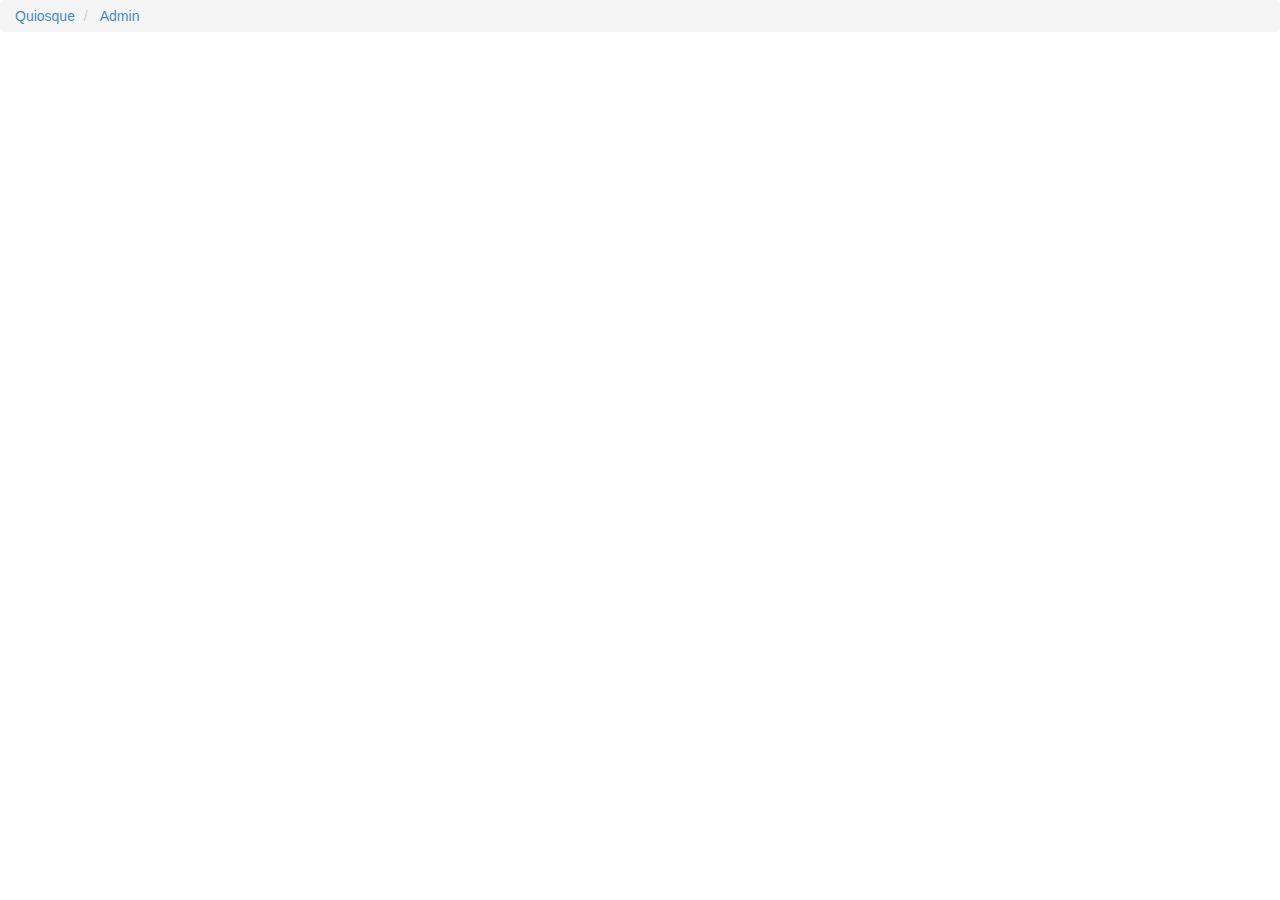
<file: web/index.html>
<!-- To change this template, choose Tools | Templates and open the template in the editor. -->
<!DOCTYPE html>
<html>
    <head>
        <title> Home </title>
        <meta http-equiv="Content-Type" content="text/html; charset=UTF-8">
        <link rel="stylesheet" type="text/css" href="css/bootstrap-theme.css">
        <link rel="stylesheet" type="text/css" href="css/bootstrap.css">

        <style>
            form{
                margin: 3%; 
            }
        </style>
    </head>
    <body>

        <ol class="breadcrumb">
            <li> <a href="quiosque/index.html"> Quiosque </a> </li>
            <li> <a href="admin/login.html">  Admin </a> </li>
        </ol>

    </body>
</html>
</file>
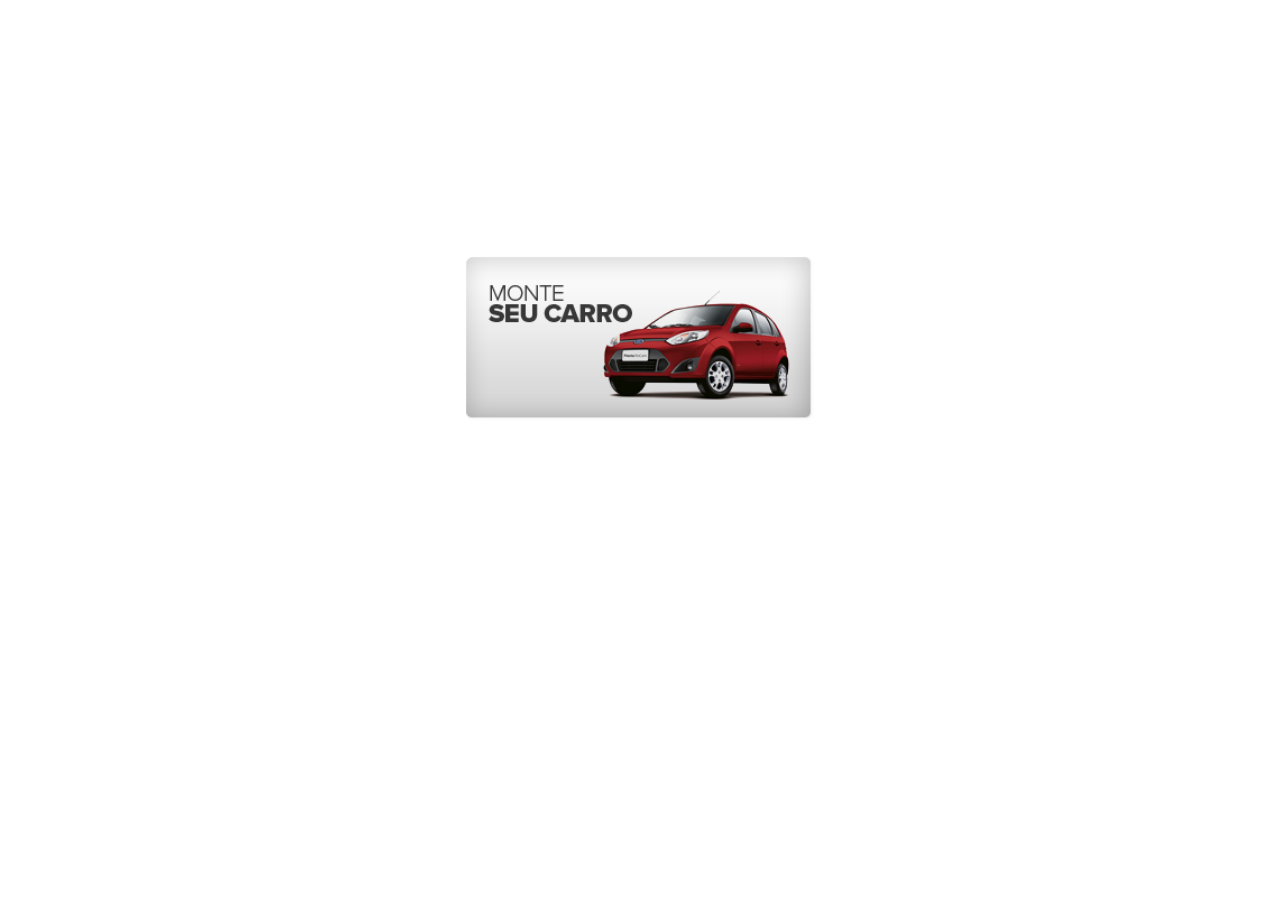
<file: web/quiosque/index.html>
<!DOCTYPE html>
<html>
    <head>
        <title> Home </title>
        <meta http-equiv="Content-Type" content="text/html; charset=UTF-8">
        <link rel="stylesheet" href="../css/bootstrap.css" type="text/css" />
        <link rel="stylesheet" href="../css/bootstrap-theme.css" type="text/css" />
        <link rel="stylesheet" href="../css/kioskStyle.css" type="text/css" />
        <link rel="stylesheet" href="../css/carousel.css" type="text/css" />
        <style> 
            #btn-voltar{
                text-align: left;
                padding-top: 200px;
                margin-left: 10px;
            }
        </style>

    </head>
    <body>
        <div class="div" id="container-quiosque-index">

            <div  class="div"  id="div1"> 
                <a href="#div2">
                    <img id="botao-montar-veiculo" src="../img/monteoseu.png" alt="botao montar">
                </a>
            </div>

            <div class="div" id="div2">
                <div class="row">
                    <div class="col-md-12">
                        <div id="carousel">
                            <a href="pesquisaVeiculo?montadora=volkswagen"> <img src="../img/1.png" id="item-1" alt="vox"/></a>
                            <a href="pesquisaVeiculo?montadora=fiat">       <img src="../img/2.png" id="item-2" alt="fiat"/></a>
                            <a href="pesquisaVeiculo?montadora=ford">       <img src="../img/3.png" id="item-3" alt="ford"/></a>
                            <a href="pesquisaVeiculo?montadora=chevrolet">  <img src="../img/4.png" id="item-4" alt="gm"/></a>
                            <a href="pesquisaVeiculo?montadora=pegeout">    <img src="../img/5.png" id="item-5" alt="pegeout"/></a>
                            <a href="pesquisaVeiculo?montadora=citroen">    <img src="../img/6.png" id="item-6" alt="citroen"/></a>
                            <a href="pesquisaVeiculo?montadora=renault">    <img src="../img/7.png" id="item-7" alt="renault"/></a>
                        </div>
                        <div class="carousel-controls">
                            <a class="prev-button" href="#" id="prev"> 
                                <div class="icon">
                                    <div class="pointerLeft"></div>
                                </div>
                            </a>
                            <a class="next-button" href="#" id="next">
                                <div class="icon">
                                    <div class="pointerRight"></div>
                                </div>
                            </a>
                        </div>
                    </div>
                </div>

                <div class="row" id="btn-voltar">
                    <div class="col-md-12">
                        <a href="#div1" class="btn btn-default"> Voltar </a>
                    </div>
                </div>
            </div>

        </div>

        <script type="text/javascript" src="../js/jquery.js"></script>
        <script type="text/javascript" src="../js/jscarousel/jquery.waterwheelCarousel.js"></script>
        <script type="text/javascript" src="../js/jscarousel/myScript.js"></script>
    </body>
</html>
</file>
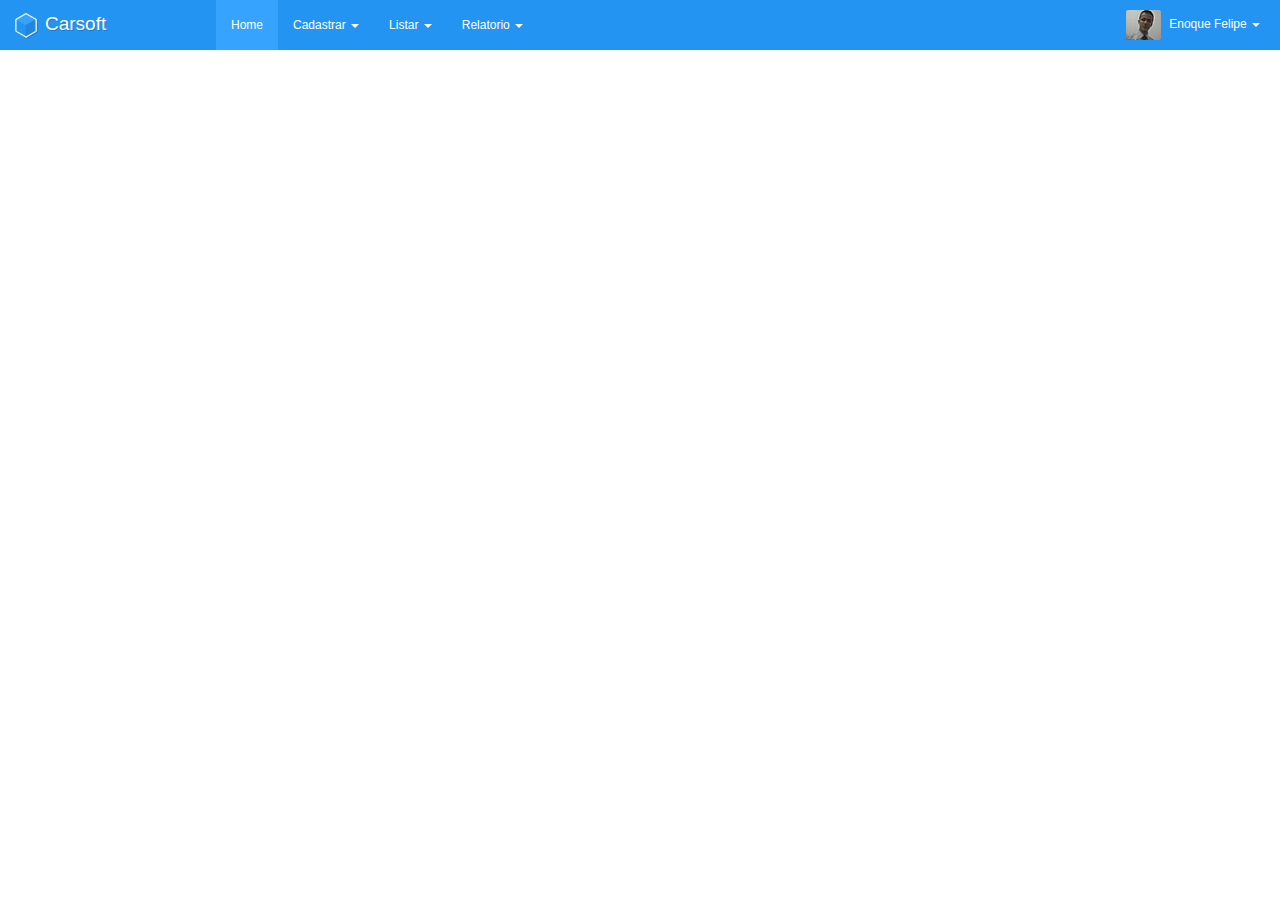
<file: web/admin/_header.html>
<!DOCTYPE html>
<html>
    <head>
        <title> Home </title>
        <meta http-equiv="Content-Type" content="text/html; charset=UTF-8">
        <link href="css/bootstrap.css" rel="stylesheet">
        <link href="css/zone-style.css" rel="stylesheet" />	
        <link rel="stylesheet" href="fonts/font-awesome-4/css/font-awesome.min.css"> <!-- Icones -->
    </head>
    <body>
        <header>
            <!-- Fixed navbar -->
            <div id="head-nav" class="navbar navbar-default navbar-fixed-top">

                <div class="navbar-header">
                    <button type="button" class="navbar-toggle" data-toggle="collapse" data-target=".navbar-collapse">
                        <span class="fa fa-gear"></span>
                    </button>
                    <a class="navbar-brand" href="#"><span> Carsoft </span></a>
                </div>
                <div class="navbar-collapse collapse">
                    <ul class="nav navbar-nav">
                        <li class="active"><a href="index.jsp">Home</a></li>

                        <li class="dropdown">
                            <a href="#" class="dropdown-toggle" data-toggle="dropdown"> Cadastrar <b class="caret"></b></a>
                            <ul class="dropdown-menu">
                                <li><a href="cadastraInteressado.jsp" > Interessado </a></li>
                                <li><a href="cadastraVeiculo.jsp"> Veiculo </a></li>    
                                <li><a href="cadastraConcessionaria.jsp"> Concessionaria </a></li>
                            </ul>
                        </li>

                        <li class="dropdown">
                            <a href="#" class="dropdown-toggle" data-toggle="dropdown"> Listar <b class="caret"></b></a>
                            <ul class="dropdown-menu">
                                <li><a href="listaInt"> Interessados </a></li>
                                <li><a href="lista"> Veiculos </a></li>
                                <li><a href="listaPedido"> Pedidos </a>
                                <li><a href="listaConc"> Concessionaria </a>
                            </ul>
                        </li>

                        <li class="dropdown">
                            <a href="#" class="dropdown-toggle" data-toggle="dropdown"> Relatorio <b class="caret"></b></a>
                            <ul class="dropdown-menu">
                                <li><a href="relatorio-vendas.jsp"> Vendas </a></li>
                            </ul>
                        </li>

                    </ul>
                    <ul class="nav navbar-nav navbar-right user-nav">
                        <li class="dropdown profile_menu">
                            <a href="#" class="dropdown-toggle" data-toggle="dropdown">
                                <img alt="Avatar" src="images/avatar.jpg" /> Enoque Felipe <b class="caret"></b></a>
                            <ul class="dropdown-menu">
                                <li><a href="logout.html">Sign Out</a></li>
                            </ul>
                        </li>
                    </ul>			
                </div><!--/.nav-collapse -->

            </div>
        </header>

        <p> &nbsp; </p>
        <p> &nbsp; </p>
        <p> &nbsp; </p>

        <script src="js/jquery.js" type="text/javascript"></script>
        <script src="js/jquery-ui.js" type="text/javascript"></script>
        <script src="js/bootstrap.min.js" type="text/javascript"></script>
        <script type="text/javascript">
            $(document).ready(function() {
                //initialize the javascript
                //App.init();
            });
        </script>
</file>
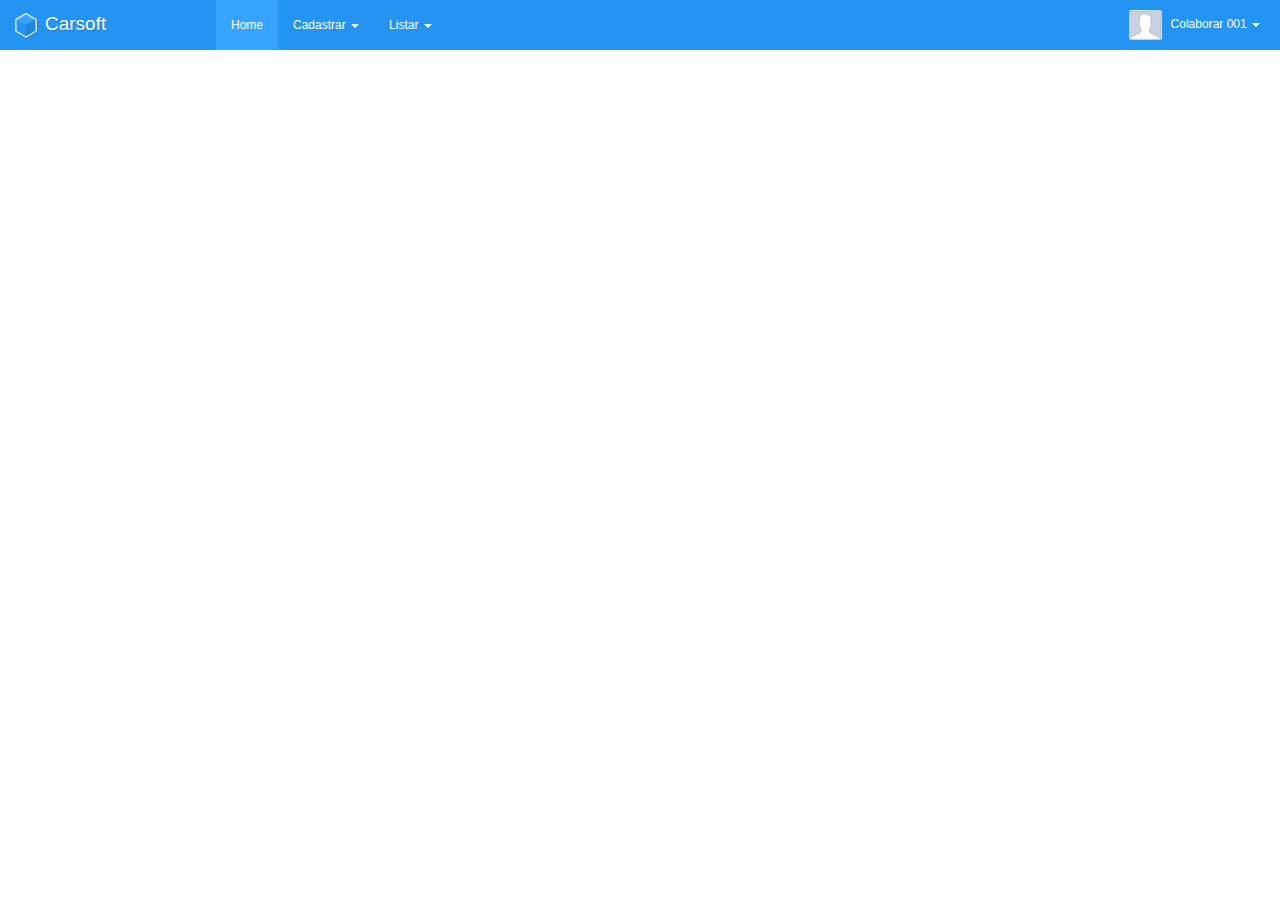
<file: web/concessionaria/_headerConce.html>
<!DOCTYPE html>
<html>
    <head>
        <title> Home </title>
        <meta http-equiv="Content-Type" content="text/html; charset=UTF-8">
        <link href="css/bootstrap.css" rel="stylesheet">
        <link href="css/zone-style.css" rel="stylesheet" />	
        <link rel="stylesheet" href="fonts/font-awesome-4/css/font-awesome.min.css"> <!-- Icones -->
    </head>
    <body>
        <header>
            <!-- Fixed navbar -->
            <div id="head-nav" class="navbar navbar-default navbar-fixed-top">

                <div class="navbar-header">
                    <button type="button" class="navbar-toggle" data-toggle="collapse" data-target=".navbar-collapse">
                        <span class="fa fa-gear"></span>
                    </button>
                    <a class="navbar-brand" href="#"><span> Carsoft </span></a>
                </div>
                <div class="navbar-collapse collapse">
                    <ul class="nav navbar-nav">
                        <li class="active"><a href="index.jsp">Home</a></li>

                        <li class="dropdown">
                            <a href="#" class="dropdown-toggle" data-toggle="dropdown"> Cadastrar <b class="caret"></b></a>
                            <ul class="dropdown-menu">
                                <li><a href="cadastraInteressado.jsp" > Interessado </a></li>
                            </ul>
                        </li>

                        <li class="dropdown">
                            <a href="#" class="dropdown-toggle" data-toggle="dropdown"> Listar <b class="caret"></b></a>
                            <ul class="dropdown-menu">
                                <li><a href="listaInt"> Interessado </a>
                                <li><a href="listaPedido"> Pedidos </a>
                                <li><a href="listaConc"> Concessionaria </a>

                            </ul>
                        </li>

                    </ul>
                    <ul class="nav navbar-nav navbar-right user-nav">
                        <li class="dropdown profile_menu">
                            <a href="#" class="dropdown-toggle" data-toggle="dropdown">
                                <img alt="Avatar" src="images/avatar.png" /> Colaborar 001 <b class="caret"></b></a>
                            <ul class="dropdown-menu">
                                <li><a href="logout.html">Sign Out</a></li>
                            </ul>
                        </li>
                    </ul>			
                </div><!--/.nav-collapse -->

            </div>
        </header>

        <p> &nbsp; </p>
        <p> &nbsp; </p>
        <p> &nbsp; </p>

        <script src="js/jquery.js" type="text/javascript"></script>
        <script src="js/jquery-ui.js" type="text/javascript"></script>
        <script src="js/bootstrap.min.js" type="text/javascript"></script>
        <script type="text/javascript">
            $(document).ready(function() {
                //initialize the javascript
                //App.init();
            });
        </script>
</file>
<file: web/css/kioskStyle.css>
html, body {
    min-height: 100%;
    height: 100%;
}

h1{
    text-align: center;
}
h2{
    text-align: center;
}
.div{
    height:100%;
    width: 100%;
}

.container-principal{
    margin: 20px;
}

.container-quiosque{
    text-align: center;
    margin-top: 15px;
}


#container-quiosque-index{
    display: table-cell;
    overflow: hidden;
    float: right;
}

#div1{
    /*background-color: #4b67a1;*/
    text-align: center;
    color: #000;

    /*    opacity: 1;
        transition-property: opacity;
        transition-duration: 2s;
        transition-delay: 0s;
        transition-timing-function: linear;*/
}

#div2{
    /*background-color: #4b67a1;*/
    padding-top: 15%;
    transition: all 0.3s ease;
}

#botao-montar-veiculo{
    margin-top: 20%;
    /*  border-radius: 10px ;
        border: 2px groove #8B864E;
       
        height: 75px;
        background-color: #7FFF00;
        background-color: #8B864E;
        color: #FFF;
        size: 20px;
        background: rgba(0, 0, 0, 0.1);*/
    -webkit-transition: 0.7s; /* Volta da transi��o */
    transition: 0.7s; /* Volta da transi��o */

    border-radius: 10px; 
    width: 350px;
}
#botao-montar-veiculo:hover{
    -webkit-transition: 1.1s; /* zoom em transi��o */ 
    -webkit-transform: scale(1.1); /* zoom em transi��o */ 
    
    transition: 1.1s;
    transform: scale(1.1) ;
}


#img-marcas{
    padding-top: 20%;
    width: 600px;
}

.logo{
    width: 70px;
    margin: 10px;
}

.carros{
    width: 350px;
    text-align: center;
}
</file>
<file: web/css/carousel.css>
img{
    width: 200px;
    border: none;
}
body {
    font-family:Arial;
    font-size:12px;
    text-align: center;
    margin: 0;
}

h1{
    padding-top: 15px;
}
.example-desc {
    margin:3px 0;
    padding:5px;
}

#carousel {

    width:960px;
    /* border:1px solid #222;  */
    height:300px;
    position:relative;
    clear:both;
    overflow:hidden;
    /*background-color: #4b67a1;*/
    margin-left: auto;
    margin-right: auto;
}
#carousel img {
    visibility:hidden; /* hide images until carousel can handle them */
    cursor:pointer; /* otherwise it's not as obvious items can be clicked */
}

.split-left {
    width:450px;
    float:left;
}
.split-right {
    width:400px;
    float:left;
    margin-left:10px;
}
#callback-output {
    height:250px;
    overflow:scroll;
}
textarea#newoptions {
    width:430px;
}

.carousel-controls {
    position: relative;
    margin-top: -170px;
    width: 960px;
    margin-left: auto;
    margin-right: auto;
    height: 100px;
}

.carousel-controls a {
    display: block;
}

.prev-button {
    position: absolute;
    left: 0;
}

.next-button {
    position: absolute;
    right: 0;
}




/*##### ICONS #####*/
div.icon {
    height: 32px;
    width: 32px;
    position: relative;
    margin: 15px;
    overflow: hidden;
    display: inline-block;
}

/* Pointer Left */
div.icon div.pointerLeft {
    width: 20px;
    height: 20px;
    border: solid darkgray;
    border-width: 6px 6px 0 0;
    -webkit-transform: rotate(-135deg);
    -moz-transform: rotate(-135deg);
    -ms-transform: rotate(-135deg);
    -o-transform: rotate(-135deg);
    transform: rotate(-135deg);
    margin: 8px 0 0 5px;
}

/* Pointer Right */
div.icon div.pointerRight {
    width: 20px;
    height: 20px;
    border: solid darkgray;
    border-width: 6px 6px 0 0;
    -webkit-transform: rotate(45deg);
    -moz-transform: rotate(45deg);
    -ms-transform: rotate(45deg);
    -o-transform: rotate(45deg);
    transform: rotate(45deg);
    margin: 8px 0 0 5px;
}
</file>
<file: web/admin/css/zone-style.css>
body {
    padding: 0;
    /*background-color:#272930;*/
    font-family: 'Open Sans', sans-serif;
    font-size: 12px;
    color:#555;
    min-height: 100%;
    height: 100%;
}

h1, h2, h3, h4, h5, h6, .h1, .h2, .h3, .h4, .h5, .h6 {
    font-family: 'Open Sans', sans-serif;
    font-weight:300;
}

a {
    color: #3380FF;
    text-decoration: none;
    outline: 0 none;
}

a:focus, a:hover, a:active {
    outline: 0 none;
    text-decoration: none;
    color:#3078ef;
}

p {
    font-size: 13px;
    line-height: 22px;
}

b {
    font-weight: 400;
}

blockquote p {
    font-size:15px;
}

ul{padding-left:30px;}


.overflow-hidden{
    overflow:hidden;
}

.no-margin{margin:0 !important;}
.no-margin-y{margin-top:0 !important;margin-bottom:0 !important;}
.no-margin-x{margin-left:0 !important;margin-right:0 !important;}
.no-margin-top{margin-top:0 !important;}
.no-margin-bottom{margin-bottom:0 !important;}
.no-margin-left{margin-left:0 !important;}
.no-margin-right{margin-right:0 !important;}

.big-text{
    font-size:61px;line-height: 70px !important;
    text-shadow: 2px 1px 2px rgba(0, 0, 0, 0.2);
    padding-bottom:5px;
}

table thead th{
    padding:5px;
    font-size:13px;
    font-weight: 200;
}

table tbody td{
    padding:7px 8px;
    font-size:12px;
}

table .primary-emphasis, table .primary-emphasis-dark{
    background: #4D90FD;
    color: #FFF;
    border-color: #4D90FD;
    text-shadow: 1px 1px 0 rgba(0, 0, 0, 0.3);
}
table .primary-emphasis-dark{background-color:#437edd;}

table .success-emphasis, table .success-emphasis-dark{
    background: #60C060;
    color: #FFF;
    border-color: #60C060;
    text-shadow: 1px 1px 0 rgba(0, 0, 0, 0.3);
}
table .success-emphasis-dark{background-color:#58b058;border-color:#58b058;}

table .warning-emphasis, table .warning-emphasis-dark{
    background: #FC9700;
    color: #FFF;
    border-color: #FC9700;
    text-shadow: 1px 1px 0 rgba(0, 0, 0, 0.3);
}
table .warning-emphasis-dark{background-color:#fc8800;border-color:#fc8800;}

table .danger-emphasis, table .danger-emphasis-dark{
    background: #DA4932;
    color: #FFF;
    border-color: #DA4932;
    text-shadow: 1px 1px 0 rgba(0, 0, 0, 0.3);
}
table .danger-emphasis-dark{background-color:#c8432e;border-color:#c8432e;}




/*Text Colors*/
.color-primary{color:#3078EF;}
.color-primary.fa{color:#4C94FF;}
.color-success{color:#5FBF5F;}
.color-warning{color:#FC9700;}
.color-danger{color:#ee5037;}

.jumbotron {
    margin-top: 20px;
}

#pcont{
    margin-left: 216px;
    position:relative;
}

/*navigation*/
.navbar {
    border:0;
    background-color: #2494F2;
    color:#FFF;
    padding-left: 10px;
    padding-right: 25px;
}

.navbar-default  .navbar-brand {
    padding-left: 35px;
    text-align:left;
    width: 206px;
    color: #FFF;
    background: url(../images/logo.png) no-repeat 0 11px;
    text-shadow: 1px 1px 0 rgba(0, 0, 0, 0.2);
    font-weight: 300;
    font-size:19px;
    line-height:18px;
}

.navbar-default .navbar-brand:hover{
    color:#FFF;
}

.navbar-default  .navbar-nav > .active > a, .navbar-default  .navbar-nav > .active > a:hover, .navbar-nav > .active > a:focus {
    background-color: #36a3ff;
    color: #fff;
}

.navbar-default  .navbar-nav > li > a {
    color:#fff;
}




.navbar-default  .navbar-nav > li.button  {
    padding: 10px 6px;
    float:left;
}

.navbar-default  .navbar-nav > li.button > a {
    border-radius: 2px;
    -webkit-border-radius: 2px;
    padding:4px;
    border: 1px solid rgba(0,0,0,0.15);
    width:30px;
    box-shadow:1px 1px 0 rgba(255, 255, 255, 0.2) inset;
    text-align:center;
}

.navbar-default  .navbar-nav > li.button > a:hover {
    background:rgba(255,255,255,0.07);
}

.navbar-default  .navbar-nav > li.button > a:active {
    box-shadow: 1px 1px 1px rgba(0, 0, 0, 0.07) inset;
}

.navbar-default  .navbar-nav > li.button > a > i {
    font-size:16px;
}

.navbar-default  .navbar-nav > li.button .bubble{
    position: absolute;
    top: -6px;
    left: 20px;
    background-color: #e44c34;
    color: #fff;
    border-radius: 3px;
    -webkit-border-radius: 3px;
    border-color:#E23923 #D83722 #C0311E;
    border-left:1px solid #D83722;
    border-width: 1px;
    box-shadow:-1px 1px 0 rgba(0, 0, 0, 0.25);
    padding: 1px 3px 1px 2px;
    font: bold 9px Tahoma;
}

.navbar-default .navbar-nav > li.button.open:after {
    position: absolute;
    bottom: 0;
    left: 10px;
    display: inline-block;
    border-right: 6px solid transparent;
    border-bottom: 6px solid white;
    border-left: 6px solid transparent;
    content: '';
    left: 50%;
    margin-left: -6px;
}

.navbar-default .navbar-nav > li > a:focus {color: #FFF;}

.navbar-nav > li.button .dropdown-menu{ 
    padding:0;
    min-width:260px;
    max-width: 280px;
}

.navbar-nav > li.button .dropdown-menu .content > ul{
    padding:0;
}

.navbar-default .navbar-nav > li.button .dropdown-menu  li  ul > li > a{
    font-weight:300;
    color:#444;
    padding:11px 10px;
    padding-left: 33px;
    border-bottom:1px solid #ececec;
    position:relative;
}

.navbar-default .navbar-nav > li.button .messages  li  ul > li > a{
    padding:12px 10px;
    padding-left: 48px;
    white-space:normal;
    line-height:16px;
}

.navbar-default .navbar-nav > li.button .dropdown-menu  li > a:hover{color:#444;background:#F8F8F8;}
.navbar-default .navbar-nav > li.button .dropdown-menu  li:last-child > a{border-bottom:0;}

.navbar-default .navbar-nav > li.button .dropdown-menu  li > a > i {
    display: inline-block;
    font-size: 14px;
    text-align: center;
    width: 20px;
    vertical-align: middle;
    position:absolute;
    left:10px;
    top:14px;
}

.navbar-default .navbar-nav > li.button .messages  li > a > img{
    position:absolute;
    left:10px;
    top:16px;
    height:30px;
    width:30px;
}

.navbar-default .navbar-nav > li.button .messages  li > a .name{
    display:block;
    color: #555555;
    font-size: 12px;
    font-weight: 600;
    line-height:19px;
}

.navbar-default .navbar-nav > li.button .dropdown-menu  li > a > i.success {color:#60C060;}
.navbar-default .navbar-nav > li.button .dropdown-menu  li > a > i.info {color:#4D90FD;}
.navbar-default .navbar-nav > li.button .dropdown-menu  li > a > i.warning {color:#FC9700;}
.navbar-default .navbar-nav > li.button .dropdown-menu  li > a > i.danger {color:#DA4932;}
.navbar-default .navbar-nav > li.button .dropdown-menu .nano{height:200px;}

.navbar-default .navbar-nav > li.button .dropdown-menu  li  a  .date{
    display:block;
    font-size:11px;
    color: #999999;
    font-style:italic;
    line-height: 18px;
}

.navbar-default .navbar-nav > li.button .dropdown-menu .title {
    font-size:12px;
    font-weight:300;
    border-bottom:1px solid #DDDDDF;
    padding:8px 17px;
    color:#444;
}

.navbar-default .navbar-nav > li.button .dropdown-menu .title a:hover{background:transparent;}

.navbar-default .navbar-nav > li.button .dropdown-menu .foot {
    padding:0;
}

.navbar-default .navbar-nav > li.button .dropdown-menu .foot a{
    background:#F7F7F7;
    padding:8px 17px;
    color:#444;
    text-align:center;
}



/*Dropdown menu*/
.dropdown-submenu{position:relative;}
.dropdown-submenu>.dropdown-menu{top:0px;left:100%;margin-top:-6px;margin-left:-1px;-webkit-border-radius:0 0 3px 3px;-moz-border-radius:0 0 3px 3px;border-radius:0 0 3px 3px;}
.dropdown-submenu:hover>.dropdown-menu{display:block;}
.dropdown-submenu>a:after{display:block;content:" ";float:right;width:0;height:0;border-color:transparent;border-style:solid;border-width:5px 0 5px 5px;border-left-color:#cccccc;margin-top:5px;margin-right:-10px;}
.dropdown-submenu:hover>a:after{border-left-color:#ffffff;}
.dropdown-submenu.pull-left{float:none;}.dropdown-submenu.pull-left>.dropdown-menu{left:-100%;margin-left:10px;-webkit-border-radius:0 0 6px 6px;-moz-border-radius:0 0 6px 6px;border-radius:0 0 6px 6px;}


.dropdown-menu > li > a:hover, .dropdown-menu > li > a:focus , .dropdown-submenu:hover > a , .dropdown-menu  li > a:hover{ background-color: #2391ed; background-image: none; color:#FFF; }

.navbar-default .navbar-nav > li > .dropdown-menu {
    border-top: 0;
}

.navbar-default .navbar-nav > .dropdown > a .caret {
    border-bottom-color: #FFFFFF;
    border-top-color: #FFFFFF;
}

.navbar-default .navbar-nav > .dropdown > a:hover .caret, .navbar-default .navbar-nav > .dropdown > a:focus .caret {  border-bottom-color: #fff; border-top-color: #FFF;}


.dropdown-menu > li > a, .dropdown-menu  li > a {
    font-size: 12px;
    padding: 5px 20px;
    clear: both;
    color: #333333;
    display: block;
    font-weight: normal;
    line-height: 1.42857;
    white-space: nowrap;
}

.dropdown-header {
    color: #2083D6;
    margin-top: 6px;
    padding-left: 11px;
    cursor:pointer;
}
.dropdown-header i{font-size: 14px;margin-right:4px;vertical-align: middle;}

.dropdown-menu{
    background-clip: none;
    box-shadow:1px 3px 4px rgba(0, 0, 0, 0.18);
}

.col-menu-2{
    min-width:405px;
    padding-bottom: 10px;
    padding-top: 7px;
}

.col-menu-2 > li > ul:first-child{
    border-right: 1px solid #E8E8E8;
}

.col-menu-2 > li > ul > li a{
    padding-left: 32px;
}

.col-menu-2 > li > ul{
    padding:0;
}

.col-menu-2 > li > ul > li{
    list-style:none;
}
/*END - Dropdown menu*/

.navbar-default .navbar-nav > .open > a, .navbar-default .navbar-nav > .open > a:hover, .navbar-nav > .open > a:focus {
    background-color: #36A3FF;
    color: #FFF;
}
.navbar-default .navbar-nav > .open > a, .navbar-default .navbar-nav > .open > a:hover, .navbar-default .navbar-nav > .open > a:focus {
    background-color: #36A3FF;
    color: #FFF;
}


.navbar-default .navbar-nav > li > a:hover, .navbar-nav > li > a:focus {
    color: #FFF;
}


.navbar-default .navbar-toggle {
    outline:none;
    border: 1px solid rgba(0, 0, 0, 0.15);
    box-shadow: 1px 1px 0 rgba(255, 255, 255, 0.2) inset;
    padding: 6px 10px;
}

.navbar-default .navbar-toggle:hover{
    background:rgba(255,255,255,0.07);
}
.navbar-default .navbar-toggle:active{box-shadow:1px 1px 1px rgba(0, 0, 0, 0.07) inset;}
.navbar-default .navbar-toggle:focus{background:transparent;}

.navbar-default .navbar-toggle .icon-bar {
    background-color: #FFFFFF;
}

.navbar-default .navbar-toggle .fa {
    color: #FFFFFF;
    font-size:18px;
}

.navbar-collapse {
    max-height:none;
    position:relative;
}


/*Profile menu*/
.profile_menu{
    margin-left:10px;
    cursor:pointer;
}

.not-nav{
    margin:0 !important;
}

.user-nav{
    margin:0;
    margin-right: -15px;
}

.profile_menu .dropdown-toggle{padding: 10px 10px;}

.profile_menu img{ 
    margin-right:5px;
    border-radius: 2px;
    -webkit-border-radius: 2px;
}
/*END - Profile menu*/



.spacer {margin-top: 15px !important;}
.spacer2 {margin-top: 30px !important;}
.spacer3 {margin-top: 50px !important;}

.spacer-bottom-xs {margin-bottom: 10px !important;}
.spacer-bottom {margin-bottom: 30px !important;}
.spacer-bottom-sm {margin-bottom: 15px !important;}
.spacer-bottom-lg {margin-bottom: 40px !important;}

.hthin{
    font-family: "Raleway",Helvetica,sans-serif !important;
    font-weight:100 !important;
}

/*Page Title*/
.page-head {
    background: none repeat scroll 0 0 #FFFFFF;
    border-bottom: 1px solid #E9E9E9;
    box-shadow: 0 0 1px 0 rgba(0, 0, 0, 0.05);
    padding: 20px 25px;
    position: relative;
}

.page-head h2 {
    margin-bottom: 5px;
    margin-top: 6px;
    font-family: "Raleway",Helvetica,sans-serif;
    font-weight: 300;
    letter-spacing:-1px;
}

.page-head .breadcrumb {
    background: none repeat scroll 0 0 rgba(0, 0, 0, 0);
    margin-bottom: 0;
    padding: 4px;
}

.cl-mcont{
    background-color: #F6F6F6;
    color: inherit;
    font-size: 13px;
    font-weight: 200;
    line-height: 21px;
    padding: 15px 30px 30px 30px;
    margin-top: 0;
    min-height: 700px;
}

.cl-mcont.white{background:#fff;}

.cl-mcont h1 {
    line-height: 1.3em;
}

#cl-wrapper{
    margin-top: 50px;
}

/*Login*/
#cl-wrapper.login-container, #cl-wrapper.error-container{
    margin:0;
}

.login-container .middle-login{
    width:430px;
    left: 50%;
    top: 50%;
    position:absolute;
    margin-top: -170px;
    margin-left: -215px;
}

.login-container .block-flat{
    padding:0;
    border:0;
    overflow:hidden;
    border-radius:2px;
    -webkit-border-radius:2px;
    box-shadow: 0 1px 5px rgba(0, 0, 0, 0.6);
    margin-bottom:20px;
}

.login-container .block-flat .header{
    padding: 9px 20px;
    background:#2494F2;
    border-bottom: 1px solid #2082D5;
}

.login-container .block-flat .header h3{
    line-height:35px;
    margin:0;
    color:#FFF;
    text-shadow: 0 -1px 0 rgba(0, 0, 0, 0.3);
}

.login-container .header .logo-img{
    margin-right:3px;
}

.login-container .block-flat .content{
    padding:30px;
    padding-bottom:5px;
}

.login-container .block-flat .content .form-control{padding:10px 8px;height:auto;}
.login-container .block-flat .content .form-group {
    margin-bottom:10px;
}

.login-container .block-flat .content .title{margin-top:0;margin-bottom:20px;}

.login-container .block-flat .foot{
    text-align:right;
    padding:0 30px 15px;
}

.login-container .block-flat .foot .btn{min-width:70px;}
.login-container .block-flat  .input-group-addon{background:#FAFAFA;}

.login-container  .out-links{
    padding-right: 3px;
}

.login-container  .out-links a{  color: #C9D4F6; text-shadow: 1px 1px 0 rgba(0, 0, 0, 0.2);}


/*404 Page*/
.page-error{
    margin-top:80px;
    margin-bottom:40px;
}

.page-error .number{
    color:#FFF;
    font-size:150px;
    font-family: Arial;
    text-shadow: 1px 1px 5px rgba(0, 0, 0, 0.6);
}

.page-error .description{
    color:#FFF;
    font-size:40px;
    text-shadow: 1px 1px 5px rgba(0, 0, 0, 0.6);
}

.page-error h3{
    color:#FFF;
    text-shadow: 1px 1px 5px rgba(0, 0, 0, 0.6);
}

.error-container .copy, .error-container .copy a{
    color: #C9D4F6;
    text-shadow: 1px 1px 0 rgba(0, 0, 0, 0.3);
}

body.texture{
    background: url(../images/bg.jpg);
}

/*Vertical Navigation*/
.cl-sidebar{
    position:absolute;
    width:216px;
}

.cl-sidebar .cl-toggle{
    display:none;
    padding: 10px 0;
    text-align:center;
    cursor:pointer;
}

.cl-sidebar .cl-toggle i{
    font-size:24px;
    color:#C9D4F6;
}

.cl-vnavigation{
    margin:0 0 0 0;
    padding:0;
    border-top: 1px solid #1a1c20;
    border-bottom: 1px solid #2f323a;
}

.cl-vnavigation .parent a{
    background: url("../images/arrow.png") no-repeat scroll 190px 18px transparent;
}

.cl-vnavigation li a{
    border-top: 1px solid #32353e;
    border-bottom: 1px solid #1a1c20;
    display:block;
    padding: 13px 18px 12px;
    color:#c9d4f6;
    font-size: 12px;
    text-shadow: 1px 1px 0 rgba(0, 0, 0, 0.3);
}

.cl-vnavigation li a:hover{
    background-color:#2a2c34;
}

.cl-vnavigation li a i{
    font-size:14px;
    margin-right: 10px;
}

.cl-vnavigation li ul{
    display:none;
    margin:0;
    padding:0;
}

.cl-vnavigation .parent ul li{
    background-color: #1a1c20;
    list-style:none;
}

.cl-vnavigation .parent ul li a{
    font-size:11px;
    background-image: none;
    padding: 7px 18px 7px 42px;
    background-color: #1a1c20;
}

.cl-vnavigation .parent ul li a:hover{
    background-color: #1e2025;
}

.cl-vnavigation .parent ul li a:first-child{
    border-top: 0;
}

.cl-vnavigation .selected a{
    background-color:#2494F2;
    border-top: 1px solid #2494F2;
}

.cl-vnavigation .selected:hover a{background-color: #2494F2;}
.cl-vnavigation .selected:hover ul a{background-color: #1A1C20;}

/*Stats*/
.stats_bar{
    text-align:center;
    margin-top:15px;
}

.butpro {
    vertical-align: top;
}

.butstyle {
    -moz-border-bottom-colors: none;
    -moz-border-left-colors: none;
    -moz-border-right-colors: none;
    -moz-border-top-colors: none;
    background-color: #f8f8f8;
    background-image: -moz-linear-gradient(center top , #FFFFFF 50%, #f8f8f8 100%);
    background-image: -webkit-gradient(linear, left top, left bottom, from(#FFFFFF), to(#f8f8f8)); /* Chrome, Safari 4+ */
    background-image: -webkit-linear-gradient(top, #FFFFFF, #f8f8f8); /* Chrome 10-25, iOS 5+, Safari 5.1+ */
    background-image:      -o-linear-gradient(top, #FFFFFF, #f8f8f8); /* Opera 11.10-12.00 */
    background-image:         linear-gradient(to bottom, #FFFFFF 50%, #f8f8f8 100%);

    border-color: #DEDFE0 #C8C8C8 #C8C8C8;
    border-image: none;
    border-right: 1px solid #C8C8C8;
    border-style: solid;
    border-width: 1px;
    box-shadow: 1px 1px 2px rgba(0, 0, 0, 0.08);
    color: #333333;
    cursor: pointer;
    display: inline-block;
    font-family: 'Open Sans',Verdana,sans-serif;
    font-size: 11px;
    margin-right: 1.8%;
    margin-bottom: 15px;
    width: 14.2%;
    padding: 6px 9px 4px;
    transition: border-color 0.21s ease-out 0s;
}

.butstyle:first-child{margin-left:0;}

.butstyle:hover {
    border-color: #4D90FE;
}

.butpro .sub h2 {
    margin:0 0 5px 0;
    font-size: 11px;
    font-weight: normal;
    text-align: center;
    text-transform: uppercase;
}

.butpro .sub span {
    color: #434D55;
    display: block;
    font-size: 18px;
    font-weight: 400;
    text-align: center;
    line-height: 26px;
}

.butpro .stat {
    padding: 4px 0;
    text-align: center;
}

.butpro .stat .equal {
    background: url("../images/stat-same.png") no-repeat scroll left center transparent;
    font-size: 12px;
    padding: 0 0 0 19px;
}

.butpro .stat .up {
    background: url("../images/stat-up.png") no-repeat scroll left center transparent;
    font-size: 12px;
    padding: 0 0 0 19px;
}

.butpro .stat .down {
    background: url("../images/stat-down.png") no-repeat scroll left center transparent;
    font-size: 12px;
    padding: 0 0 0 19px;
}

.butpro .sub {
    padding-top: 4px;
}

/*Flot Charts*/
.blue-chart .flot-text, .red-chart .flot-text{color:#FFF !important;}

.flot-text{font-size: 10px !important;}

.legend table td{
    font-size:11px !important;
}

.blue-chart{
    border-left:1px solid #258fec;
    border-right:1px solid #258fec;
    border-bottom:1px solid #1e73bd;
    border-top:1px solid #499de5;
    background-image:-moz-linear-gradient(center top , #52AEFF 45%, #2180D3 102%);
    background-image: -webkit-gradient(linear, left top, left bottom, from(#52AEFF), to(#2180D3)); /* Chrome, Safari 4+ */
    background-image: -webkit-linear-gradient(top, #52AEFF, #2180D3); /* Chrome 10-25, iOS 5+, Safari 5.1+ */
    background-image:      -o-linear-gradient(top, #52AEFF, #2180D3); /* Opera 11.10-12.00 */
    background-image:         linear-gradient(to bottom, #52AEFF, #2180D3);
    background-color:#3290E2;
}

.block-flat .blue-chart{	padding:20px !important;}

.red-chart{
    border-left:1px solid #F27B56;
    border-right:1px solid #F27B56;
    border-bottom:1px solid #d66543;
    border-top:1px solid #ee815e;
    background-image:-moz-linear-gradient(center top , #ff8a65 45%, #e26a45 102%);
    background-image: -webkit-gradient(linear, left top, left bottom, from(#ff8a65), to(#e26a45)); /* Chrome, Safari 4+ */
    background-image: -webkit-linear-gradient(top, #ff8a65, #e26a45); /* Chrome 10-25, iOS 5+, Safari 5.1+ */
    background-image:      -o-linear-gradient(top, #ff8a65, #e26a45); /* Opera 11.10-12.00 */
    background-image:         linear-gradient(to bottom, #ff8a65 45%, #e26a45 102%);
    background-color:#3290E2;
}

.red-box{
    background-image:-moz-linear-gradient(center top , #ff8a65 45%, #F07853 102%);
    background-image: -webkit-gradient(linear, left top, left bottom, from(#ff8a65), to(#F07853)); /* Chrome, Safari 4+ */
    background-image: -webkit-linear-gradient(top, #ff8a65, #F07853); /* Chrome 10-25, iOS 5+, Safari 5.1+ */
    background-image:      -o-linear-gradient(top, #ff8a65, #F07853); /* Opera 11.10-12.00 */
    background-image:         linear-gradient(to bottom, #ff8a65 45%, #F07853 102%);
    background-color:#ff8a65;
    color:#FFFFFF;
}

.red2-box{
    background-image:-moz-linear-gradient(center top , #FF7877 45%, #ED5554 102%);
    background-image: -webkit-gradient(linear, left top, left bottom, from(#FF7877), to(#ED5554)); /* Chrome, Safari 4+ */
    background-image: -webkit-linear-gradient(top, #FF7877, #ED5554); /* Chrome 10-25, iOS 5+, Safari 5.1+ */
    background-image:      -o-linear-gradient(top, #FF7877, #ED5554); /* Opera 11.10-12.00 */
    background-image:         linear-gradient(to bottom, #FF7877 45%, #ED5554 102%);
    background-color:#FF7877;
    color:#FFFFFF;
}

.blue-box{
    background-image:-moz-linear-gradient(center top ,  #52AEFF 45%, #3D9CEF 102%);
    background-image: -webkit-gradient(linear, left top, left bottom, from(#52AEFF), to(#3D9CEF)); /* Chrome, Safari 4+ */
    background-image: -webkit-linear-gradient(top, #52AEFF, #3D9CEF); /* Chrome 10-25, iOS 5+, Safari 5.1+ */
    background-image:      -o-linear-gradient(top, #52AEFF, #3D9CEF); /* Opera 11.10-12.00 */
    background-image:         linear-gradient(to bottom, #52AEFF 45%, #3D9CEF 102%);
    background-color:#52AEFF;
    color:#FFFFFF;
}

.green-box{
    background-image:-moz-linear-gradient(center top , #82c261 45%, #70BE46 102%);
    background-image: -webkit-gradient(linear, left top, left bottom, from(#82c261), to(#70BE46)); /* Chrome, Safari 4+ */
    background-image: -webkit-linear-gradient(top, #82c261, #70BE46); /* Chrome 10-25, iOS 5+, Safari 5.1+ */
    background-image:      -o-linear-gradient(top, #82c261, #70BE46); /* Opera 11.10-12.00 */
    background-image:         linear-gradient(to bottom, #82c261 45%, #70BE46 102%);
    background-color:#82c261;
    color:#FFFFFF;
}

.violet-box{
    background-image:-moz-linear-gradient(center top , #b450b2 45%, #853685 102%);
    background-image: -webkit-gradient(linear, left top, left bottom, from(#b450b2), to(#853685)); /* Chrome, Safari 4+ */
    background-image: -webkit-linear-gradient(top, #b450b2, #853685); /* Chrome 10-25, iOS 5+, Safari 5.1+ */
    background-image:      -o-linear-gradient(top, #b450b2, #853685); /* Opera 11.10-12.00 */
    background-image:         linear-gradient(to bottom, #b450b2 45%, #853685 102%);
    background-color:#82c261;
    color:#FFFFFF;
}

.yellow-box{
    background-image:-moz-linear-gradient(center top , #FFC91C 45%, #FAB219 102%);
    background-image: -webkit-gradient(linear, left top, left bottom, from(#FFC91C), to(#FAB219)); /* Chrome, Safari 4+ */
    background-image: -webkit-linear-gradient(top, #FFC91C, #FAB219); /* Chrome 10-25, iOS 5+, Safari 5.1+ */
    background-image:      -o-linear-gradient(top, #FFC91C, #FAB219); /* Opera 11.10-12.00 */
    background-image:         linear-gradient(to bottom, #FFC91C 45%, #FAB219 102%);
    background-color:#82c261;
    color:#FFFFFF;
}

.white-box{
    background:#FFF;
}

.widget-block.calendar-box{
    overflow:hidden;
}

.widget-block.calendar-box h2{
    font-size:28px;
}
.widget-block.calendar-box .day{
    text-align:center;
    font-size:102px;
}

.widget-block.weather-box{
    overflow:hidden;

    color:#FFF;
}

.widget-block.weather-box .photo{
    background: url("../images/sunset2.jpg") no-repeat center center;
    -webkit-background-size: cover;
    -moz-background-size: cover;
    -o-background-size: cover;
    background-size: cover;
    min-height:260px;
}

.widget-block.weather-box h2{
    margin-top:60px;
    font-size:28px;
    font-weight:400;
    text-shadow:1px 2px 2px rgba(0, 0, 0, 0.5);
}

.widget-block.weather-box .photo{
}

.widget-block.weather-box .day{
    text-align:center;
    font-size:24px;
    font-weight:300;
    text-shadow:1px 2px 2px rgba(0, 0, 0, 0.5);
    margin-bottom:70px;
    margin-top:3px;
}

/*UI Datepicker*/
.ui-datepicker{
    position:relative;
}

.ui-datepicker .ui-datepicker-header {
    border-bottom:1px solid rgba(255,255,255,0.6);
    padding-bottom:5px;
    margin-bottom:4px;
}

.ui-datepicker .ui-datepicker-title {
    cursor:default;
    line-height: 1.8em;
    margin: 0 2.3em;
    text-align: center;
    font-weight:600;
    font-size:14px;
}
.ui-datepicker .ui-datepicker-prev, .ui-datepicker .ui-datepicker-next {
    height: 1.8em;
    position: absolute;
    top: 2px;
    width: 1.8em;
    color:#FFF;
}

.ui-datepicker .ui-datepicker-prev {
    left: 2px;
}
.ui-datepicker .ui-datepicker-prev span, .ui-datepicker .ui-datepicker-next span{
    overflow:hidden;
    display:block;
    text-indent: -99999px;
}

.ui-datepicker .ui-datepicker-prev span:after, .ui-datepicker .ui-datepicker-next span:after{
    cursor:pointer;
    content:"";
    font-family: FontAwesome;
    display:block;
    position:absolute;
    width:16px;
    height:16px;
    top:0;
    text-indent: 0;
}

.ui-datepicker .ui-datepicker-next {
    right: 2px;
}
.ui-datepicker .ui-datepicker-next span:after{
    content:"";
    right:0;
}

.ui-datepicker table th{
    border:0;
    padding:3px;
}
.ui-datepicker table th span{
    font-size:14px;
    color:#FFF;
}

.ui-datepicker table tr{  background:transparent !important;}
.ui-datepicker table td{
    border:0;
    padding:3px;
}

.ui-datepicker td span, .ui-datepicker td a {
    display: block;
    padding: 0.2em;
    text-align: right;
    text-decoration: none;
    color:#FFF;
}

.fb-box{
    margin-top:0 !important;
    background-image:-moz-linear-gradient(center top , #3E80BF 50%, #325fa0 102%);
    background-image: -webkit-gradient(linear, left top, left bottom, from(#3E80BF), to(#325fa0)); /* Chrome, Safari 4+ */
    background-image: -webkit-linear-gradient(top, #3E80BF, #325fa0); /* Chrome 10-25, iOS 5+, Safari 5.1+ */
    background-image:      -o-linear-gradient(top, #3E80BF, #325fa0); /* Opera 11.10-12.00 */
    background-image:         linear-gradient(to bottom, #3E80BF 50%, #325fa0 102%);
    background-color:#366eab;
    color:#FFFFFF;
    box-shadow:1px 1px 2px rgba(0, 0, 0, 0.35) !important;
}

.fb-box h2{ font-size: 19px; font-weight:400;margin:0 0 5px 0;padding-top:10px;}
.fb-box h3{ font-size: 13px; font-weight:200;margin:0 0 20px 0;}
.fb-box h4{ font-size: 13px; font-weight:400;margin:0 0 5px 0;}
.fb-box img{ border-radius:50%; -webkit-border-radius:50%; border: 3px solid #FFFFFF; margin-bottom:15px;margin-top:20px;}
.fb-box .content{padding:20px;	text-align:center;}
.fb-box .info{background:#264A7E;color:#FFF;border-top:1px solid #426ca5;text-align:center;}
.fb-box .info button{ box-shadow: none;max-width:195px; width:80%;padding:13px;background:#4884c0;border:0;margin:5px 0;text-transform:uppercase;}
.fb-box .info button i{margin-right: 3px}
.fb-box .info div{padding:15px 10px;}
.fb-box .row{margin:0;}

.rad-1{border-radius:1px;-webkit-border-radius:1px;overflow:hidden;}
.rad-2{border-radius:2px;-webkit-border-radius:2px;overflow:hidden;}
.rad-3{border-radius:3px;-webkit-border-radius:3px;overflow:hidden;}

.blue-chart h2{
    text-shadow: 0 -1px 0 #357FC0;
}

table{
    border-collapse:collapse;
    width:100%;
}

table .right{text-align:right;}
table .left{text-align:left;}
.red thead th{color:#d36442;}
.blue thead th{color:#3078EF;}
.violet thead th{color:#8b12ae;}
.green thead th{color:#4da60c;}
table thead th span{color:#333;}

table thead th{
    vertical-align:bottom;
    border-bottom:1px solid #DADADA;
    border-left:1px solid #DADADA;
    border-top:1px solid #DADADA;
    padding: 10px 8px 5px 8px;
}

table thead th:last-child{border-right:1px solid #DADADA;}


table thead span{
    font-size:16px;
    display:block;
}

table td{
    border-left:1px solid #DADADA;
    border-bottom: 1px solid #dadada;
    padding: 7px 8px;
}

table td .progress{margin:0;}

table.hover tbody tr:hover{
    background: #f3f3f3;
}

table td i{
    font-size:15px;
    display: inline-block;
    text-align: center;
    width: 23px;
}

table td:last-child{border-right:1px solid #dadada;}
table tr:nth-child(2n){
    background: #f8f8f8;
}

/*No-Internal borders in thead*/
table .no-border th{border-left:0;}
table .no-border tr th:first-child{border-left:1px solid #dadada;}


/*No-Internal borders in tbody x and y*/
table .no-border-x td{border-bottom:0;}
table .no-border-x tr:last-child td{border-bottom:1px solid #dadada;}

table .no-border-y td{border-left:0;}
table .no-border-y tr td:first-child{border-left:1px solid #dadada;}


/*No-External borders general table*/
table.no-border tr th{border-top:0;}
table.no-border tr th:first-child{border-left:0;}
table.no-border tr th:last-child{border-right:0;}

table.no-border tr td:first-child{border-left:0;}
table.no-border tr td:last-child{border-right:0;}
table.no-border tr:last-child td{border-bottom:0;}

/*No-External borders when .no-padding in block*/
.no-padding table th:first-child{border-left:0;}
.no-padding table th:last-child{border-right:0;}
.no-padding table tr td:first-child{border-left:0;}
.no-padding table tr td:last-child{border-right:0;}
.no-padding table tr:last-child td{border-bottom:0;}

/*Dashboard Colums*/
.cl-mcont .row {
    margin-top:20px;
}

.cl-mcont .col-lg-6{
    padding:0 15px;
}

.cl-mcont .block{
    box-shadow: 1px 1px 3px rgba(0, 0, 0, 0.13);
    border:0;
    margin-bottom:30px;
    background:#FFF;
    border-radius:3px;
    -webkit-border-radius:3px;
}

.block-flat, .block-wizard{
    margin-bottom:40px;
    padding:20px 20px;
    background:#FFF;
    border-radius:3px;
    -webkit-border-radius:3px;
    border-left:1px solid #efefef;
    border-right:1px solid #efefef;
    border-bottom:1px solid #e2e2e2;
    box-shadow: 0 1px 0 0 rgba(0, 0, 0, 0.04);
}

/*Wizard*/
.block-wizard{
    padding:0;
}

.block-wizard .step-content{
    padding:20px 20px;
}

.fuelux .wizard {
    box-shadow:none;
    border-radius:0;
    -webkit-border-radius:0;
    border:0;
    border-bottom:1px solid #E2E2E2;
    background:#FFF;
}

.fuelux .wizard ul li.active {
    background:#FFF;
    color:#3078EF;
}

.fuelux .wizard ul li.complete {
    color:#fff;
    background:#4D90FD;
}

.fuelux .wizard ul li.complete:hover {
    background:#5c9aff;
}

.fuelux .wizard ul li.complete:hover .chevron:before{
    border-left-color:#5c9aff;
}

.fuelux .wizard ul li.complete .chevron{
    border-left-color:#1e7dcc;
}

.fuelux .wizard ul li.complete .chevron:before {
    border-left: 14px solid #4D90FD;
}

.fuelux .wizard ul li.active .chevron:before {
    border-left: 14px solid #FFF;
}

.fuelux .wizard ul li:first-child {border-radius:0;-webkit-border-radius:0;}
.fuelux .wizard ul li {font-size:15px;}


.block .cl, .widget-block .cl{margin-bottom:20px;}

.widget-block{
    box-shadow: 1px 1px 3px rgba(0, 0, 0, 0.21);
    border:0;
    margin-bottom:30px;
    margin-top:0;
}

.widget-block .row{
    margin:0;
}

.widget-block .padding{padding: 20px 20px;}
.widget-block .vpadding{padding: 20px 0;}
.widget-block .hpadding{padding: 0 20px;}

.block .header, .widget-block .header, .block-flat .header{
    padding:10px;
    background-color:#FEFEFE;
    border-bottom:1px solid #dadada;
}
.block .header{border-radius:3px 3px 0 0;-webkit-border-radius:3px 3px 0 0;padding:10px;}
.block-flat .header{background:transparent;padding:3px 0;}
.block-flat .header h3{
    margin-top:3px;
    font-family: "Raleway",Helvetica,sans-serif;
    font-weight: 200;
}
.block-flat .content{padding:15px 3px 0 3px;}
.block-flat .content.full-width{padding:0; margin-left:-20px;margin-right:-20px;margin-bottom:-20px;}
.block-flat .content h4{margin-top:20px;  font-size: 16px;}
.block-flat.no-padding .content{
    padding: 0 !important;
}
.legend-container table{width:auto;margin:20px 0 0 20px;}
.legend-container table tr{background:transparent;}
.legend-container table td{border:0;padding:0 5px 3px 5px;}
.legend-container .legendColorBox > div{border:0 !important;}
.legend-container .legendColorBox > div > div{border-width:6px !important;}

.block-flat.no-padding .content table td, .block-flat.no-padding .content table th{padding:11px 10px 7px 10px;}

.block .no-border{border-bottom:0;}

.block .content h2, .widget-block .content h2{
    font-family: 'Open Sans',sans-serif;
}

.block .header h2, .widget-block .header h2, .block-flat .header h2{
    margin:0;
    font-family: "Raleway",Helvetica,sans-serif;
    font-weight: 100;
    font-size:29px;
    line-height: 38px;
}

.block .header h3, .widget-block .header h3{
    margin:0;
    font-size:13px;
    font-weight:200;
    line-height:21px;
    color: #666;
}

.block .header .actions i, .widget-block .header .actions i{
    font-size:18px;
    color:#6F6F6F;
    display: inline-block;
    padding: 0;
    text-align: center;
    cursor:pointer;
    width:20px;
    vertical-align:top;
}
.block .header .actions i:hover, .widget-block .header .actions i:hover{
    color:#858585;
}

.widget-block .fb-head{
    background:#1784c7;
    border:0;
    color:#FFF;
}

.widget-block .fb-head i{
    display: inline-block;
    text-align: center;
    width: 28px;
}

.bg-darkgray{background-color:#888e97;color:#fff;}
.bg-blue{background-color:#43A0F2;color:#fff;}
.bg-blue .caret, .bg-darkgray .caret{border-color:#fff transparent; border-width: 5px 5px 0;}
.bg-blue a, .bg-darkgray a{color:#FFF;}

.cl-mcont .block .content{
    padding:20px;
}

.cl-mcont .block .stat-data, .cl-mcont .block-flat .stat-data{
    padding:10px;
    float:left;
    width:50%;
}

.cl-mcont .block .stat-data h2, .cl-mcont .block-flat .stat-data h2{margin:0 0 5px 0;}
.cl-mcont .block .stat-data span, .cl-mcont .block-flat .stat-data span{font-size:18px;}

.cl-mcont .block .stat-data .stat-blue, .cl-mcont .block-flat .stat-data .stat-blue{
    background:#43A0F2;
    border-radius:3px;
    -webkit-border-radius:3px;
    text-align:center;
    color:#FFF;
    padding:20px 10px;
}

.cl-mcont .block .stat-data .stat-number, .cl-mcont .block-flat .stat-data .stat-number{border-bottom:1px solid #dadada;}
.cl-mcont .block .stat-data .stat-number:last-child, .cl-mcont .block-flat .stat-data .stat-number:last-child{border-bottom:0;}
.cl-mcont .block .stat-data .stat-number div, .cl-mcont .block-flat .stat-data .stat-number div{display:inline-block;vertical-align:middle;padding:5px 5px;font-size:16px;line-height:20px;}
.cl-mcont .block .stat-data .stat-number h2, .cl-mcont .block-flat .stat-data .stat-number h2{margin:0;font-size:35px;color:#444;font-weight:300;}
.cl-mcont .block .stat-data .stat-number span, .cl-mcont .block-flat .stat-data .stat-number span{font-size:12px;}

.block .fact-data,  .widget-block .fact-data, .block-flat .fact-data {
    margin:25px 0;
    padding:0 20px;
    display:inline-block;
    width:49%;
    vertical-align: top;
}

.block .total-data,  .widget-block .total-data, .block-flat .total-data{
    padding:15px;
    display:inline-block;
    width:100%;
    vertical-align: top;
    position:relative;
}
.block .dropdown-menu,  .widget-block .dropdown-menu , .block-flat .dropdown-menu{margin:-1px 0 0 0;border-radius:1px;-webkit-border-radius:1px;}
.btn-group .dropdown-menu{margin-top:-6px;}
.btn-group{margin-right:5px;margin-left:4px;}
.static-mn,  .widget-block .static-mn{display:block;position:static;}
.static-mn,  .widget-block .static-mn{display:block;position:static;}
.static-lg-menu .static-mn,  .widget-block .static-lg-menu .static-mn{min-width:90%;}

.block .items,  .widget-block .items{
    margin:0;
    padding:0;
}

.block .items li,  .widget-block .items li{
    border-top:1px solid #e8e8e8;
    list-style: none;
    font-size: 14px;
    line-height: 17px;
    padding: 13px;
    background-color:#FFF;
    transition: background .25s ease-in-out;
    -moz-transition: background .25s ease-in-out;
    -webkit-transition: background .25s ease-in-out;
}

.block .items li i,  .widget-block .items li i {
    color: #555555;
    display: block;
    float: left;
    font-size: 28px;
    height: 38px;
    margin-left: 4px;
    margin-right: 15px;
    margin-top: 2px;
}

.block .items li small,  .widget-block .items li small{display:block;}

.block .items li:hover,  .widget-block .items li:hover{
    background-color:#F4F4F4;

}

.block .items li .value,  .widget-block .items li .value{
    font-size: 15px;
    margin-top: 7px;
}

.block .items li:first-child,  .widget-block .items li:first-child{border-top:0;}
.block .total-data h2,  .widget-block .total-data h2{
    margin:0;
    font-size:24px;
    font-weight:300;
    line-height:32px;
}
.block .total-data h3,  .widget-block .total-data h3{font-size:18px; font-weight:300;margin:0;}
.block .total-data h4,  .widget-block .total-data h4{font-size:14px; font-weight:300;margin:0;}

.block .total-data h2 span,  .widget-block .total-data h2 span {

}

.widget-block .fact-data{margin: 27px 0;}

.block .fact-data:first-child{border-right:1px solid #eaeaea;}
.block .fact-data h2, .widget-block .fact-data h2{
    margin:0;
    font-size: 32px;
    font-weight: 300;
}
.block .fact-data h3, .widget-block .fact-data h3{
    text-transform:uppercase;
    margin:0;
    font-weight:200;
    font-size:13px;
}

.widget-block .fact-data h3{margin-bottom:13px;font-size:17px;}
.widget-block .fact-data h2{margin-bottom:4px;}
.widget-block .fact-data p{font-size:12px;}
.widget-block .no-padding{padding:0;}

.widget-block .text-shadow h3, .widget-block .text-shadow h2, .widget-block .text-shadow p{}
.widget-block h3{
    font-size: 17px;
    margin:5px 0 0 0;
    font-weight: 200;
}

.widget-block h2{
    font-size:32px;
    font-weight: 300;

}

.block h2 i{
    font-size:24px;
    color:#555;
    margin-right:6px;
}

.dash-cols .block .no-padding{padding:0;}
.no-padding{padding:0 !important;}

.clear{clear:both;}

/*TABS*/
.nav-tabs {
    border-bottom:1px solid transparent;
}

.nav-tabs > li { 
    font-size: 14px;
    margin-right: 2px;
}

.nav-tabs > li.active{ 
    position:relative;
}

.nav-tabs > li > a {
    padding:9px 15px;
    font-size:13px;
    margin-right: 0;  
    min-width: 80px;
    text-align: center;
}

.nav-tabs > li > a:hover, .nav-tabs > li > a:active{
    background:transparent;
    border:1px solid transparent;
    color:#3398ff;
    border-radius:2px 2px 0 0;
    -webkit-border-radius:2px 2px 0 0;
}

.nav-tabs > li.active > a, .nav-tabs > li.active > a:hover, .nav-tabs > li.active > a:focus {
    border-top:2px solid #43A0F2;
    border-radius:0;
    -webkit-border-radius:0;
    border-bottom:0;
    padding-bottom: 10px;
    padding-top: 8px;
    box-shadow: 1px -3px 4px -3px rgba(0, 0, 0, 0.08);
    border-left:1px solid #ECECEC;
    border-right:1px solid #ECECEC;
    position:static;
}

.nav-tabs > li.active > a:after, .nav-tabs > li.active > a:hover:after, .nav-tabs > li.active > a:focus:after {
    content:"";
    display:block;
    height:2px;
    background:#43A0F2;
    position:absolute;
    top:0;
    left:0;
    width:100%;
}

.tab-content{
    background:#fff;
    padding:20px;
    border-bottom: 1px solid #E2E2E2;
    border-left: 1px solid #ECECEC;
    border-radius: 0 3px 3px;
    -webkit-border-radius: 0 3px 3px;
    border-right: 1px solid #ECECEC;
    box-shadow: 0 1px 0 0 rgba(0, 0, 0, 0.04);
    margin-bottom: 40px;
}

.tab-content h3, h2, h1:first-child{margin-top:0;}

/*Tab Bottom*/
.tab-bottom .nav-tabs{margin-bottom:40px;}
.tab-bottom .tab-content{margin-bottom:0;}
.tab-bottom .nav-tabs > li.active > a:after,.tab-bottom  .nav-tabs > li.active > a:hover:after,.tab-bottom  .nav-tabs > li.active > a:focus:after {
    bottom:0;
    top:auto;
}
.tab-bottom .nav-tabs > li.active > a,.tab-bottom  .nav-tabs > li.active > a:hover,.tab-bottom  .nav-tabs > li.active > a:focus {
    border-top:0;
    border-bottom:2px solid #43A0F2;
    margin-top:-1px;
    box-shadow: 1px 3px 4px -3px rgba(0, 0, 0, 0.08);
}

.tab-bottom  .tab-content{
    border-radius: 3px 3px 3px 0;
    -webkit-border-radius: 3px 3px 3px 0;
}

/*Tab Left*/
.tab-left .nav-tabs{
    float:left;
}

.tab-left .nav-tabs > li{
    float:none;
    margin-right:0;
    margin-bottom:0;
}
.tab-left .nav-tabs > li > a{
    text-align:left;
    min-width:38px;
    padding:12px 10px;
    border-radius: 0;
    -webkit-border-radius: 0;
}


.tab-left .nav-tabs > li .fa{font-size:14px;}

.tab-left .nav-tabs > li.active > a:after,.tab-left  .nav-tabs > li.active > a:hover:after,.tab-left  .nav-tabs > li.active > a:focus:after {
    bottom:0;
    top:auto;
    width:2px;
    height:100%;
}

.tab-left .nav-tabs > li.active > a,.tab-left  .nav-tabs > li.active > a:hover,.tab-left  .nav-tabs > li.active > a:focus {
    border-top:0;
    border-bottom:1px solid #ECECEC;
    border-right:0;
    border-left:2px solid #43A0F2;
    margin-right:-1px;
    box-shadow: -1px 3px 4px -3px rgba(0, 0, 0, 0.08);
    padding:13px 10px 12px 9px;
}
.tab-left  .tab-content{
    overflow:auto;
    border-radius: 0 3px 3px 3px;
    -webkit-border-radius: 0 3px 3px 3px;
}

/*Tab Right*/
.tab-right .nav-tabs{
    float:right;
}

.tab-right  .tab-content{
    overflow:auto;
    border-radius: 3px 0 3px 3px;
    -webkit-border-radius: 3px 0 3px 3px;
}
.tab-right .nav-tabs > li{
    float:none;
    margin-right:0;
    margin-bottom:2px;
}
.tab-right .nav-tabs > li > a{
    text-align:left;
    min-width:38px;
    padding:12px 10px;
}

.tab-right .nav-tabs > li .fa{font-size:14px;}

.tab-right .nav-tabs > li.active > a:after,.tab-right  .nav-tabs > li.active > a:hover:after,.tab-right  .nav-tabs > li.active > a:focus:after {
    bottom:0;
    right:0;
    left:auto;
    top:auto;
    width:2px;
    height:100%;
}

.tab-right .nav-tabs > li.active > a,.tab-right  .nav-tabs > li.active > a:hover,.tab-right  .nav-tabs > li.active > a:focus {
    border-top:0;
    border-bottom:1px solid #ECECEC;
    border-left:0;
    border-right:2px solid #43A0F2;
    margin-left:-1px;
    box-shadow: 1px 3px 4px -3px rgba(0, 0, 0, 0.08);
    padding:13px 10px 12px 12px;
}

.shadow.tab-content{
    border-bottom:1px solid #DADADA;
    border-left:1px solid #DADADA;
    border-right:1px solid #DADADA;
    box-shadow: 1px 1px 3px rgba(0, 0, 0, 0.13);
}

/*Accordion*/
.accordion{
    margin-bottom:40px;
}

.accordion .panel-heading{
    background: #fff;
    padding:0;
}

.accordion .panel-heading a{
    font-size:15px;
    padding:17px 16px;
    display:block;
    color:#3078EF;
}

.accordion .panel-heading a .fa{
    transition:transform 200ms ease-in-out;
    margin-right:10px;
    transform: rotate(90deg);
}

.accordion .panel-heading a.collapsed{
    color:#555;
}

.accordion .panel-heading a.collapsed .fa{
    transform: rotate(0deg);
}

.accordion  .panel-heading + .panel-collapse .panel-body {
    border-top:0;
    padding:3px 20px 20px 34px;
}

.accordion .panel{
    border-radius:2px;
    -webkit-border-radius:2px;
    border-bottom:0;
    border-left:1px solid #ECECEC;
    border-right:1px solid #ECECEC;
    margin-bottom: 5px;
    border-top:0;
    box-shadow:0 1px 0 0 rgba(0, 0, 0, 0.04);
}

.accordion .panel:first-child{
    border-top:0;
}

.accordion .panel:last-child{

}

.accordion.panel-group .panel + .panel {
    margin-top: 0px;
}

/*Primary color accordion*/
.accordion.accordion-color .panel-heading a{
    background-color: #4D90FD;
    color:#FFF;
}

.accordion.accordion-color .panel-heading a.collapsed{
    background-color: #FFF;
    color:#555;
}

.accordion.accordion-color .panel-collapse .panel-body{
    background-color: #4D90FD;
    color:#FFF;
}

/*Semi color accordion*/
.accordion.accordion-semi .panel-heading a{
    background-color: #4D90FD;
    color:#FFF;
    transition:background-color 200ms ease-in-out;
    border-bottom:1px solid #2188de;
}

.accordion.accordion-semi .panel-heading.success a{background-color: #60C060;border-bottom:1px solid #54A754;}
.accordion.accordion-semi .panel-heading.warning a{background-color: #FC9700;border-bottom:1px solid #D68000;}
.accordion.accordion-semi .panel-heading.danger a{background-color: #DA4932;border-bottom:1px solid #CA452E;}


.accordion.accordion-semi .panel-heading a.collapsed{
    background-color: #FFF;
    color:#555;
    border-bottom:0;
}

.accordion.accordion-semi .panel-collapse .panel-body{
    padding:15px 20px 20px 34px;
}

/*Nestable lists*/
.dd { position: relative; display: block; margin: 0; padding: 0; max-width: 600px; list-style: none; font-size: 13px; line-height: 20px; }
.dd-list { display: block; position: relative; margin: 0; padding: 0; list-style: none; }
.dd-list .dd-list { padding-left: 30px; }
.dd-collapsed .dd-list { display: none; }
.dd-item,
.dd-empty,
.dd-placeholder { display: block; position: relative; margin: 0; padding: 0; min-height: 20px; font-size: 13px; line-height: 20px; }
.dd-handle { cursor:default;display: block; margin: 5px 0; padding: 7px 10px; color: #333; text-decoration: none; border: 1px solid #ddd;
             background: #fff;
}

.dd-handle:hover { color: #FFF; background: #4D90FD; border-color:#428BCA; }

.dd-item > button { color:#555;font-family: FontAwesome;display: block; position: relative; cursor: pointer; float: left; width: 25px; height: 20px; margin: 8px 2px; padding: 0; text-indent: 100%; white-space: nowrap; overflow: hidden; border: 0; background: transparent; font-size: 10px; line-height: 1; text-align: center; }
.dd-item > button:before { content: ''; display: block; position: absolute; width: 100%; text-align: center; text-indent: 0; }
.dd-item > button[data-action="collapse"]:before { content: ''; }
.dd-placeholder,
.dd-empty { margin: 5px 0; padding: 0; min-height: 30px; background: #FFF; border: 1px dashed #b6bcbf; box-sizing: border-box; -moz-box-sizing: border-box; }
.dd-empty { border: 1px dashed #bbb; min-height: 100px; background-color: #e5e5e5;
            background-image: -webkit-linear-gradient(45deg, #fff 25%, transparent 25%, transparent 75%, #fff 75%, #fff),
                -webkit-linear-gradient(45deg, #fff 25%, transparent 25%, transparent 75%, #fff 75%, #fff);
            background-image: -moz-linear-gradient(45deg, #fff 25%, transparent 25%, transparent 75%, #fff 75%, #fff),
                -moz-linear-gradient(45deg, #fff 25%, transparent 25%, transparent 75%, #fff 75%, #fff);
            background-image: linear-gradient(45deg, #fff 25%, transparent 25%, transparent 75%, #fff 75%, #fff),
                linear-gradient(45deg, #fff 25%, transparent 25%, transparent 75%, #fff 75%, #fff);
            background-size: 60px 60px;
            background-position: 0 0, 30px 30px;
}
.dd-dragel { position: absolute; pointer-events: none; z-index: 9999; }
.dd-dragel > .dd-item .dd-handle { margin-top: 0; }
.dd-dragel .dd-handle {
    -webkit-box-shadow: 2px 4px 6px 0 rgba(0,0,0,.1);
    box-shadow: 2px 4px 6px 0 rgba(0,0,0,.1);
}

.dd3-content { 
    display: block; 
    margin: 5px 0; 
    padding: 7px 10px 7px 40px; color: #333; text-decoration: none;
    background: none repeat scroll 0 0 #FFFFFF;
    border: 1px solid #DDDDDD;
    color: #333333;
}
.dd3-content:hover { background: #fff; }
.dd-dragel > .dd3-item > .dd3-content { margin: 0; }
.dd3-item > button { margin-left: 35px; }
.dd3-handle { position: absolute; 
              margin: 0; left: 0; top: 0; 
              cursor: all-scroll; 
              width: 34px; 
              text-indent: 100%; 
              white-space: nowrap; 
              overflow: hidden;
              border: 1px solid #3680BF;
              background: #4D90FD;
              height:36px;
              box-shadow:1px 1px 0 rgba(255, 255, 255, 0.2) inset;
}
.dd3-handle:before { content: '≡'; display: block; position: absolute; left: 0; top: 5px; width: 100%; text-align: center; text-indent: 0; color: #fff; font-size: 20px; font-weight: normal; }
.dd3-handle:hover { background: #4E9DFF; } 

/*Pre & Code*/
pre {border-radius:2px;-webkit-border-radius:2px;margin-top:10px;}

/*Forms*/
label{
    font-weight:600;
    margin-bottom:7px;
}

.form-group{margin-top:10px;}

.form-horizontal.group-border .form-group{
    margin:0;
    padding:20px 0;
    border-bottom: 1px solid #efefef;
}

.form-horizontal.group-border .form-group:last-child{border-bottom:0;}

.form-horizontal.group-border-dashed .form-group{
    margin:0;
    padding:20px 0;
    border-bottom: 1px dashed #efefef;
}

.form-horizontal.group-border-dashed .form-group:last-child{border-bottom:0;}

.form-control {
    padding:6px 8px;
    font-size:12px;
    border-radius: 1px;
    -webkit-border-radius: 1px;
    box-shadow: 0 1px 1px rgba(0, 0, 0, 0.05) inset;
}

.input-group .btn{
    margin:0 !important;
    margin-left:-1px !important;
    padding-bottom:6px;
    padding-top:6px;
    box-shadow:none;
    line-height: 20px;
}

.input-group-btn > .btn + .btn {
    margin-left: -5px !important;
}

.input-group-lg > .input-group-addon{line-height:0.33;  border-radius: 3px 0 0 3px;-webkit-border-radius: 3px 0 0 3px;}
.input-group-addon {
    border-radius:2px;
    -webkit-border-radius:2px;
    padding: 6px 11px;
}

.form-control:focus {
    border-color:#2598f9;
    box-shadow: 0 1px 1px rgba(0, 0, 0, 0.05) inset;
}

select.form-control, textarea.form-control{
    padding:6px 8px;
}

.input-group{
    margin-bottom:15px;
}

/*Switch*/
.has-switch {
    border:0;
    width:75px;
    min-width:0;
    border-radius:15px;
    -webkit-border-radius:15px;
    margin-right:5px;
}

.has-switch:last-child{margin-right: 0;}

.has-switch span {
    height:28px;
    border-radius:0;
    -webkit-border-radius:0;
    float:left;
    width:60px;
    transition: background 0.5s ease-in-out;
}

.has-switch label {
    width:30px;
    height:28px;
    border:3px solid #4D90FD;
    background:#fff;
    float:left;
    margin:0 !important;
    border-radius:50%;
    -webkit-border-radius:50%;
}

.has-switch label:hover{
    background:#FFF;
}

.has-switch span.switch-left {
    background:#4D90FD;
    border-radius:0;
    -webkit-border-radius:0;
    margin-right:-15px;
    text-align:left;
    padding-left:10px;
}

.has-switch span.switch-left:hover {
    background:#4D90FD;
}

.has-switch span.switch-right {
    background:#e3e3e3;
    margin-left:-15px;
}

.has-switch span.switch-right:hover{
    background:#E3E3E3;
}

.has-switch span.switch-success.switch-left, .has-switch span.switch-success.switch-left:hover{background:#60C060;}
.has-switch span.switch-success.switch-left + label {border-color:#60C060;} 

.has-switch span.switch-warning.switch-left, .has-switch span.switch-warning.switch-left:hover{background:#FC9700;}
.has-switch span.switch-warning.switch-left + label {border-color:#FC9700;} 

.has-switch span.switch-danger.switch-left, .has-switch span.switch-danger.switch-left:hover{background:#DA4932;}
.has-switch span.switch-danger.switch-left + label {border-color:#DA4932;} 

.has-switch .switch-off span.switch-left + label{
    border-color:#e3e3e3;
}

.has-switch .switch-off  span.switch-left {
    background:#e3e3e3;
}

.has-switch > div {width:160%;}

.has-switch > div.switch-off {
    left: -60%;
}



/*
.has-switch span.switch-success.switch-right, .has-switch span.switch-success.switch-right:hover{background:#60C060;}
.has-switch span.switch-success.switch-right ~ label {border-color:#60C060;} 
*/

/*Large Size*/
.has-switch.switch-large {
    min-width: 100px;
    border-radius: 20px;
    -webkit-border-radius: 20px;
}

.has-switch span.switch-large, .has-switch label.switch-large {
    height:40px;
}

.has-switch span.switch-large{
    width:80px;
}

.has-switch label.switch-large{
    width:40px;
    border-width:4px;
}

.has-switch.switch-large span.switch-left {
    margin-right: -20px;
    padding-left: 16px;
}

.has-switch.switch-large span.switch-right {
    margin-left: -20px;
}

/*Small Size*/
.has-switch.switch-small {
    width: 59px;
    min-width:0;
    border-radius: 12px;
    -webkit-border-radius: 12px;
}

.has-switch span.switch-small, .has-switch label.switch-small {
    height:23px;
}

.has-switch span.switch-small{
    width:45px;
}

.has-switch label.switch-small{
    width:23px;
    border-width:3px;
}

.has-switch.switch-small span.switch-left {
    margin-right: -10px;
    padding-left: 8px;
}

.has-switch.switch-small span.switch-right {
    margin-left: -10px;
}

.has-switch.switch-small > div.switch-off {
    left: -57%;
}

/*Mini Size*/
.has-switch.switch-mini {
    width: 44px;
    min-width:0;
    border-radius: 9px;
    -webkit-border-radius: 9px;
}

.has-switch span.switch-mini, .has-switch label.switch-mini {
    height:18px;
}

.has-switch span.switch-mini{
    width:35px;
}

.has-switch label.switch-mini{
    width:18px;
    border-width:3px;
}

.has-switch.switch-mini span.switch-left {
    margin-right: -9px;
    padding-left: 8px;
}

.has-switch.switch-mini span.switch-right {
    margin-left: -9px;
}

/*Select 2*/
.select2-container .select2-choice {
    border: 1px solid #CCCCCC;
    background:#fff;
    padding: 4px 8px;
    height:auto;
    border-radius:1px;
    -webkit-border-radius:1px;
}
/*box-shadow: 1px 3px 4px rgba(0, 0, 0, 0.18);*/
.select2-dropdown-open.select2-drop-above .select2-choice, .select2-dropdown-open.select2-drop-above .select2-choices {
    background:#fff;
}

.select2-drop.select2-drop-above {
    box-shadow: 0 -2px 2px 0 rgba(0, 0, 0, 0.08);
    border-radius: 2px 2px 0 0;
    -webkit-border-radius: 2px 2px 0 0;
}

.select2-container-active .select2-choice, .select2-container-active .select2-choices{
    box-shadow:none;
}

.select2-container .select2-choice .select2-arrow {
    width:30px;
    background-color: #FFFFFF;
    background-image: linear-gradient(to bottom, #FFFFFF 60%, #F9F9F9 100%);
}

.select2-container .select2-choice .select2-arrow b {
    background-position: 7px 4px;	
}

.select2-dropdown-open .select2-choice .select2-arrow b {
    background-position: -13px 3px;
}

.select2-container.select2-drop-above .select2-choice {
    border-radius: 0 0 2px 2px;
    -webkit-border-radius: 0 0 2px 2px;
}

/*Tags*/
.select2-container-multi .select2-choices .select2-search-choice {
    border:1px solid #CCCCCC;
    background-color: #FFFFFF;
    background-image: linear-gradient(to bottom, #FFFFFF 60%, #F9F9F9 100%);
    padding: 3px 5px 5px 18px;
}
.select2-container-multi .select2-choices{
    padding:5px;
    background: #fff;
    box-shadow: 0 1px 1px rgba(0, 0, 0, 0.05) inset;
}

/*Slider*/
.slider.slider-vertical{
    margin-right:13px;
}
.slider-selection {
    background: #4D90FD;
    border:1px solid #437DDC;
    box-shadow:none;
}

.slider-handle {
    opacity: 1;
    background-color: #FFFFFF;
    background-image: linear-gradient(to bottom, #FFFFFF, #F9F9F9);
    background-image: -webkit-gradient(linear, left top, left bottom, from(#FFFFFF), to(#F9F9F9)); /* Chrome, Safari 4+ */
    background-image: -webkit-linear-gradient(top, #FFFFFF, #F9F9F9); /* Chrome 10-25, iOS 5+, Safari 5.1+ */
    background-image:    -moz-linear-gradient(top, #FFFFFF, #F9F9F9); /* Firefox 3.6-15 */
    background-image:      -o-linear-gradient(top, #FFFFFF, #F9F9F9); /* Opera 11.10-12.00 */

    box-shadow: 0 1px 2px rgba(0, 0, 0, 0.39);
    height:23px;
    width:23px;
    transition:box-shadow 200ms ease-in-out;
}

.slider-handle:hover{
    box-shadow: 0 1px 5px rgba(0, 0, 0, 0.45);
}

.slider.slider-horizontal .slider-handle {
    margin-top: -7px;
}
.slider.slider-vertical .slider-handle {
    margin-left: -6px;
}

/*Validation*/
.parsley-error-list{
    margin-top:4px;
    padding:0;
}

.parsley-error-list li{
    padding:0;
    list-style:none;
    color:#cc0000;
}

.parsley-error{
    border-color: #c00 !important;
}

/*CONTENT*/
.cont h2{
    font-family: "Raleway",Helvetica,sans-serif;
    font-size: 32px;
    font-weight: 100;
    line-height: 38px;
    margin: 0 0 10px 0;
}

.cont h5{
    font-size: 13px;
    font-weight: 200;
    line-height: 21px;
}

.cont p{
    font-size:13px;
    color: #333;
    font-size: 13px;
    font-weight: 200;
    line-height: 23px;
}

.cont b{font-weight: 400;}

/*CHAT*/
.chat-wi .chat-space {
    height: 377px;
    padding: 15px;
}

.chat-wi .chat-content{
    padding:15px;
    background:#fff;
}

.chat-wi .chat-conv {
    position:relative;
    text-align:right;
    padding: 10px;
    margin-bottom:15px;
}

.chat-wi .chat-conv .c-avatar {
    position:absolute;
    border: 1px solid #D6DAE0;
    box-shadow: 1px 1px 1px rgba(0, 0, 0, 0.09);
    height: 50px;
    width: 50px;
    vertical-align:top;
    right:0;
}

.chat-wi .chat-conv .c-bubble {
    position:relative;
    display:inline-block;
    padding:8px 9px 5px 9px;
    font-size: 12px;
    font-weight: 400;
    color:#FFF;
    margin: 0 60px 0 0;
    text-shadow:0 1px 0 rgba(0, 0, 0, 0.25);
    border-top:1px solid #4aa4ec;
    border-bottom:1px solid #2f7ee5;
    box-shadow: 0 1px 0 #7fc6fe inset, 1px 1px 2px rgba(0, 0, 0, 0.25);

    border-radius:4px;
    -webkit-border-radius:4px;

    background-image:-moz-linear-gradient(center top , #50b1fe 45%, #348bfc 102%);
    background-image: -webkit-gradient(linear, left top, left bottom, from(#50b1fe), to(#348bfc)); /* Chrome, Safari 4+ */
    background-image: -webkit-linear-gradient(top, #50b1fe, #348bfc); /* Chrome 10-25, iOS 5+, Safari 5.1+ */
    background-image:      -o-linear-gradient(top, #50b1fe, #348bfc); /* Opera 11.10-12.00 */
    background-image:         linear-gradient(to bottom, #50b1fe 45%, #348bfc 102%);
    background-color:#43a2ff;
}

.chat-wi .chat-conv .c-bubble span{
    background: url(../images/bubble-tail.png) no-repeat;
    height:21px;
    width: 12px;
    display: block;
    position: absolute;
    right: -12px;
    top: 5px;
}

.chat-wi .sent{
    text-align:left;
}

.chat-wi .sent .c-bubble {
    margin: 0 0 0 60px;
    border-bottom:1px solid #f3f3f3;
    border-top:1px solid #e3e3e3;
    box-shadow: 0 1px 0 #FFF inset, 0 1px 2px rgba(0, 0, 0, 0.25);
    text-shadow:none;
    color:#666;

    background-image:-moz-linear-gradient(center top , #FFFFFF 45%, #F3F3F3 100%);
    background-image: -webkit-gradient(linear, left top, left bottom, from(#FFFFFF), to(#F3F3F3)); /* Chrome, Safari 4+ */
    background-image: -webkit-linear-gradient(top, #FFFFFF, #F3F3F3); /* Chrome 10-25, iOS 5+, Safari 5.1+ */
    background-image:      -o-linear-gradient(top, #FFFFFF, #F3F3F3); /* Opera 11.10-12.00 */
    background-image:         linear-gradient(to bottom, #FFFFFF 45%, #F3F3F3 100%);
}

.chat-wi .sent .c-avatar {
    left:0;
}

.chat-wi .sent .c-bubble span{
    background: url(../images/bubble-tail-l-white.png) no-repeat;
    left: -12px;								
}

.chat-wi .chat-in{
    border-top:1px solid #DADADA;
    background: #F6F8FB;
}

.chat-wi .chat-in input[type="text"]{
    width: 100%;
    border:0;
    height:47px;
    padding:10px;
    font-size: 15px;
    font-weight: 200;
    color:#555;
}

.chat-wi .chat-tools{
    background: #F6F8FB;
    border-top:1px solid #dfdfdf;
    color:#6f6f6f;
}

.chat-wi .chat-tools i{
    display:inline-block;
    width:38px;
    padding:13px 8px;
    font-size:14px;
    text-align:center;
    cursor:pointer;
}

.chat-wi .chat-tools i:hover{background:#e5e7ea;}
.chat-wi .chat-in button, .chat-wi .chat-in  input[type="submit"]{
    box-shadow:none;
    background: #E5E7EA;
    border:1px solid  #E5E7EA;
    border-left:1px solid  #dadada;
    border-radius:0;
    -webkit-border-radius:0;
    height:47px;
    min-width:70px;
    color:#777;
    transition: border-color 0.21s ease-out 0s;
    margin:0;
}

.chat-wi .chat-in button:hover{border-color: #4D90FE;color:#555;}

.chat-wi .chat-in .input{margin-right: 70px;}


/*Alerts*/
.alert {border-radius:0;-webkit-border-radius:0;box-shadow: 0 1px 2px rgba(0, 0, 0, 0.11);}					
.alert .sign{font-size:20px;vertical-align: middle;margin-right:5px;text-align:center;width:25px; display: inline-block;}					
.alert-success {
    background-color: #DBF6D3;
    border-color: #AED4A5;
    color: #569745;
}
.alert-info {
    background-color: #D9EDF7;
    border-color: #98cce6;
    color: #3A87AD;
}
.alert-warning {
    background-color: #FCF8E3;
    border-color: #F1DAAB;
    color: #C09853;
}
.alert-danger {
    background-color: #F2DEDE;
    border-color: #e0b1b8;
    color: #B94A48;
}

.alert-white{
    background-image: linear-gradient(to bottom, #FFFFFF, #F9F9F9);
    border-top-color: #d8d8d8;
    border-bottom-color: #bdbdbd;
    border-left-color: #cacaca;
    border-right-color: #cacaca;
    color:#404040;
    padding-left: 61px;
    position:relative;
}

.alert-white .icon{
    text-align:center;
    width:45px;
    height: 103%;
    position:absolute;
    top:-1px;
    left:-1px;
    border:1px solid #BDBDBD;
    padding-top:15px;
}
.alert-white .icon:after{
    -webkit-transform:  rotate(45deg);  
    -moz-transform:  rotate(45deg); 
    -ms-transform:  rotate(45deg); 
    -o-transform:  rotate(45deg);  
    transform:  rotate(45deg);

    display:block;
    content: '';
    width:10px;
    height:10px;
    border:1px solid #BDBDBD;
    position:absolute;
    border-left:0;
    border-bottom:0;
    top:50%;
    right:-6px;
    margin-top:-3px;
    background:#fff;
}

.alert-white.rounded{border-radius:3px;-webkit-border-radius:3px;}
.alert-white.rounded .icon{border-radius:3px 0 0 3px;-webkit-border-radius:3px 0 0 3px;}

.alert-white .icon i{
    font-size: 20px;
    color:#FFF;
    left: 12px;
    margin-top: -10px;
    position: absolute;
    top: 50%;
}

.alert-white.alert-danger .icon, .alert-white.alert-danger .icon:after{
    border-color:#ca452e;
    background:#da4932;
}

.alert-white.alert-info .icon, .alert-white.alert-info .icon:after{
    border-color:#3A8ACE;
    background:#4D90FD;
}

.alert-white.alert-warning .icon, .alert-white.alert-warning .icon:after{
    border-color:#D68000;
    background:#FC9700;
}

.alert-white.alert-success .icon, .alert-white.alert-success .icon:after{
    border-color:#54A754;
    background:#60C060;
}

/*Labels*/
.label {
    border-radius:0;
    -webkit-border-radius:0;
    font-weight: normal;
    font-size: 95%;
}
.label-default {background-color:#a1a1a1;}
.label i{font-size:100% !important;color: inherit !important;width: auto !important;min-width: 11px;}
.label-success {background-color: #60C060;}
.label-primary {background-color: #4D90FD;}
.label-warning {background-color: #fcad37;}
.label-danger {background-color: #ED5B56;}
.label-info {background-color: #5DC4EA;}

/*Bagde*/
.badge {
    font-weight: normal;
    font-size: 95%;
    padding:4px 6px;
    background-color:#a1a1a1;
}

.badge-primary{background-color: #4D90FD !important;}
.badge-success{background-color:  #60C060 !important;}
.badge-info{background-color: #5DC4EA !important;}
.badge-warning{background-color: #fcad37 !important;}
.badge-danger{background-color: #ED5B56 !important;}

/*Progress*/

.progress {
    height:18px;
    border-radius: 3px;
    -webkit-border-radius: 3px;
}

.progress .progress-bar {
    font-size:11px;
    line-height: 17px;
}

.progress-bar-info {
    background-color: #4D90FD;
}

.progress-bar-success {
    background-color: #60C060;
}
.progress-bar-warning {
    background-color: #FC9700;
}
.progress-bar-danger {
    background-color: #DA4932;
}

/*Pagination*/
.pagination {
    margin:18px 0;
}
.pagination > .active > a, .pagination > .active > span, .pagination > .active > a:hover, .pagination > .active > span:hover, .pagination > .active > a:focus, .pagination > .active > span:focus{
    background-color: #2083D6;
}

/*Nav Pills*/
.nav-pills > li.active > a, .nav-pills > li.active > a:hover, .nav-pills > li.active > a:focus {
    background-color: #4D90FD;
}

/*List Group*/
.list-group-item:first-child {border-radius:0;-webkit-border-radius:0;}
.list-group-item:last-child {border-radius:0;-webkit-border-radius:0;}
.list-group-item.active, .list-group-item.active:hover, .list-group-item.active:focus {
    background-color: #4D90FD;
}
.list-group-item i{min-width:15px;display:inline-block !important;text-align:center;}
.list-group-item h4{margin-bottom:8px;font-size:17px;}
.list-group-item h4{margin-bottom:8px;font-size:15px;}
.list-group-item{
    font-size:12px;
    padding: 13px 15px;
    line-height:22px;
}

a.list-group-item:hover{
    border-left:5px solid #4D90FD;
    border-color:#4D90FD;
    padding-left: 11px;
}
a.list-group-item:hover + a.list-group-item{
    border-top-color:#4D90FD;
}
.list-group .active:hover{
    padding-left: 15px;
    border-left:1px solid #428BCA;
}

/*Icons*/
.fa-mobile-phone{font-size:18px;}
.icon-16{font-size:16px !important;}
.icon-19{font-size:19px !important;}
.icon-24{font-size:24px !important;}
.icon-32{font-size:32px !important;}
.icon-64{font-size:64px !important;}
.icon-show i{font-size:14px !important;margin-right:5px;width:20px;}
.icon-show > div{margin: 5px 0;}

/*Buttons*/
.btn{
    border-radius:0;
    -webkit-border-radius:0;
    outline:none;
    margin-bottom: 5px !important;
    margin-left:4px;
    font-size:13px;
    padding:7px 11px;
    box-shadow:1px 1px 2px rgba(0, 0, 0, 0.12), 1px 1px 0 rgba(255, 255, 255, 0.2) inset;
}

.btn-default, .btn-default:focus {background-color: #FFFFFF;border-color: #CCCCCC;color: #333333; background-image:linear-gradient(to bottom, #FFFFFF 60%, #F9F9F9 100%);}
.btn-default i{color:#444;}

.btn-primary, .btn-primary:focus {
    background-color: #4D90FD;
    border-color:#3680BF;
}

.btn-primary:hover, .btn-primary:active, .btn-primary.active, .open .dropdown-toggle.btn-primary {background-color: #4e9dff;border-color:#357ebd;}
.btn-primary:active{box-shadow:0 3px 5px rgba(0, 0, 0, 0.125) inset;}

.btn-success, .btn-success:focus { 
    background-color: #60C060;
    border-color: #54A754;
}
.btn-success:hover, .btn-success:active, .btn-success.active, .open .dropdown-toggle.btn-success{ background-color: #65ca65; border-color: #54A754;}

.btn-info, .btn-info:focus {
    background-color: #5BC0DE;
    border-color: #28a1c4;
}
.btn-info:hover, .btn-info:active, .btn-info.active, .open .dropdown-toggle.btn-info {background-color:#5fc8e7;border-color:#28A1C4;}

.btn-warning, .btn-warning:focus { 
    background-color: #FF9900; 
    border-color: #E38800;
}
.btn-warning:hover, .btn-warning:active, .btn-warning.active, .open .dropdown-toggle.btn-warning{ background-color: #ffa800;}

.btn-danger, .btn-danger:focus { background-color: #DF4B33; border-color: #CA452E;}
.btn-danger:hover, .btn-danger:active, .btn-danger.active, .open .dropdown-toggle.btn-danger{ background-color: #e64d35;}

.btn-rad{border-radius:2px;-webkit-border-radius:2px;}

.btn i{font-size:14px;margin-right: 2px;display:inline-block; min-width: 10px;}
.btn-group-vertical{margin: 3px 3px;}
/*Specific icons size*/

.btn-lg{padding:12px 14px;  font-size: 15px; font-weight: 300;}
.btn-lg i{font-size:18px;}

.btn-sm{padding:4px 7px;font-size:12px;}
.btn-sm i{font-size:14px;}

.btn-xs{padding:2px 6px;font-size: 11px;}
.btn-xs i{font-size:12px;}

.btn-shadow{box-shadow:1px 1px 2px rgba(0, 0, 0, 0.12);}
.btn-shadow.btn-success{box-shadow:1px 1px 2px rgba(0, 0, 0, 0.2);}
.btn-shadow.btn-primary{box-shadow:1px 1px 2px rgba(0, 0, 0, 0.2);}
.btn-shadow.btn-warning{box-shadow:1px 1px 2px rgba(0, 0, 0, 0.2);}
.btn-shadow.btn-danger{box-shadow:1px 1px 2px rgba(0, 0, 0, 0.2);}
.btn-shadow.btn-info{box-shadow:1px 1px 2px rgba(0, 0, 0, 0.2);}

.btn-flat, .btn-flat:focus{
    box-shadow:none;
}

.btn-flat.btn-default{background: #fff;}
.btn-flat:active.btn-default, .btn-flat.btn-default.active, .btn-flat.open .dropdown-toggle.btn-default{background: #f5f5f5;}
.btn-flat:active.btn-primary, .btn-flat.btn-primary.active, .btn-flat.open .dropdown-toggle.btn-primary{background: #4785ea;}
.btn-flat:active.btn-success, .btn-flat.btn-success.active, .btn-flat.open .dropdown-toggle.btn-success{background: #5db95d;}
.btn-flat:active.btn-info, .btn-flat.btn-info.active, .btn-flat.open .dropdown-toggle.btn-info{background: #56b7d3;}
.btn-flat:active.btn-warning, .btn-flat.btn-warning.active, .btn-flat.open .dropdown-toggle.btn-warning{background: #ff9600;}
.btn-flat:active.btn-danger, .btn-flat.btn-danger.active, .btn-flat.open .dropdown-toggle.btn-danger{background: #d04630;}

.btn-group-vertical > .btn{
    margin-bottom:0 !important;
}

.btn-group-vertical > .btn:first-child{margin-left:0;border-radius:0 !important;-webkit-border-radius:0 !important;}
.btn-group-vertical > .btn:last-child{border-radius:0 !important;-webkit-border-radius:0 !important;}

/*Social buttons*/
.btn-facebook i{color:#3b5998;}
.btn-twitter i{color:#00aced;}
.btn-google-plus i{color:#dd4b39;}
.btn-dribbble i{color:#ea4c89;}
.btn-linkedin i{color:#0e76a8;}
.btn-youtube i{color:#c4302b;}
.btn-pinterest i{color:#c8232c;}
.btn-tumblr i{color:#34526f;}
.btn-flickr i{color:#ff0084;}

.btn-facebook.bg {background:#3b5998;color:#fff;border:1px solid rgba(0, 0, 0, 0.08);}
.btn-twitter.bg {background:#00aced;color:#fff;border:1px solid rgba(0, 0, 0, 0.08);}
.btn-google-plus.bg {background:#dd4b39;color:#fff;border:1px solid rgba(0, 0, 0, 0.08);}
.btn-dribbble.bg {background:#ea4c89;color:#fff;border:1px solid rgba(0, 0, 0, 0.08);}
.btn-linkedin.bg {background:#0e76a8;color:#fff;border:1px solid rgba(0, 0, 0, 0.08);}
.btn-youtube.bg {background:#c4302b;color:#fff;border:1px solid rgba(0, 0, 0, 0.08);}
.btn-pinterest.bg {background:#c8232c;color:#fff;border:1px solid rgba(0, 0, 0, 0.08);}
.btn-tumblr.bg{background:#34526f;color:#fff;border:1px solid rgba(0, 0, 0, 0.08);}
.btn-flickr.bg{background:#0063dc;color:#fff;border:1px solid rgba(0, 0, 0, 0.08);}
.btn-github.bg{background:#333;color:#fff;border:1px solid rgba(0, 0, 0, 0.08);}

.btn.bg i{color:#FFF;}

.btn:focus{outline:none;}

.btn-group.btn-blurbg{
    background: url("../images/blur_bg.png") no-repeat;
    padding:40px;
    margin-bottom:20px;
    box-shadow:1px 1px 2px rgba(0, 0, 0, 0.15);
}

.btn.btn-transparent{
    border-top: 1px solid #fff;
    border-bottom: 1px solid rgba(255,255,255,0.5);
    border-left: 1px solid rgba(255,255,255,0.4);
    border-right: 1px solid rgba(255,255,255,0.4);
    background: rgba(255,255,255,0.2);
    color:#fff;
    text-shadow: 0 1px 1px rgba(0, 0, 0, 0.35);
}

.btn.btn-transparent:hover{
    background: rgba(255,255,255,0.32);
}

.video-player{
    position:relative;
    display:inline-block;
    box-shadow:1px 1px 2px rgba(0, 0, 0, 0.15);
}

.video-player video{display:block;max-width:320px;width:100%;}

.video-player .btn-controls{
    text-align:center;
    bottom:5px;
    position:absolute;
    width:100%;
}

.video-player .btn-controls .btn-group{
    margin:0;
}

.video-player .btn-controls .btn-group{float:none;}
button::-moz-focus-inner {
    border: 0;
}

/*Charts*/
.easyPieChart{display:inline-block;}

/*Modals*/
.modal-content {border-radius:5px;-webkit-border-radius:5px;}

.modal-content > .close {
    margin-right:10px;
    margin-top: 10px;
}

.modal-content .modal-header {
    border-bottom:0;
}

.modal-content h4, .modal-content h4{
    font-weight:400;
}

.modal-content .modal-footer{
    background:#FBFBFB;
    border-radius: 0 0 5px 5px;
    -webkit-border-radius: 0 0 5px 5px;
}

/*Circle*/
.i-circle{
    border:5px solid #F1F1F1;
    border-radius: 50%;
    -webkit-border-radius: 50%;
    height:80px;
    width:80px;
    display:inline-block;
    padding-top:15px;
    margin-bottom:7px;
}

.i-circle i{
    font-size:34px;
    vertical-align:middle;
    color:#666;
}

.i-circle.success i{color:#60C060;}
.i-circle.primary i{color:#4D90FD;}
.i-circle.warning i{color:#FC9700;}
.i-circle.danger i{color:#DA4932;}


/*Gritter Notifications*/
#gritter-notice-wrapper{width:320px;	top:45px;}

.gritter-item-wrapper{
    background: url(../js/jquery.gritter/images/gritter-bg.png);
    box-shadow:0 0px 5px rgba(0, 0, 0, 0.32);
}
.gritter-top{background:transparent;}
.gritter-item{
    font-family:'Open Sans',sans-serif;
    background:transparent;
    color:#FFF;
    padding:2px 20px 12px;
    padding-right: 35px;
    padding-left:10px;
}
.gritter-bottom{background:transparent;}
.gritter-item p{font-size:12px;line-height:19px;}
.gritter-title{
    text-shadow: none;
    font-weight:300;
    font-size:17px;
}
.gritter-close{
    display:block !important;
    top:0;
    right: 0;
    left:auto;
    height:30px;
    width:35px;
    background: transparent;
    text-indent: inherit;
}

.gritter-close:after{
    content: '×';
    position: absolute;
    color:#FFF;
    left: 10px;
    font-size:24px;
    font-weight:bold;
    text-shadow:1px 1px 0 rgba(0, 0, 0, 0.12);
}
.gritter-without-image, .gritter-with-image{padding-left:7px;width:224px;}

.gritter-item-wrapper.clean{
    background:#FFF;
}
.gritter-item-wrapper.clean .gritter-item{
    color:#555;
}

.gritter-item-wrapper.clean .gritter-close{
    display:block !important;
    top:0;
    right: 0;
    left:auto;
    height:100%;
    width:35px;

    border-left:1px solid #258fec;
    border-top: 1px solid #52C0FF;
    background-image:-moz-linear-gradient(center top , #52AEFF 45%, #2180D3 102%);
    background-image: -webkit-gradient(linear, left top, left bottom, from(#52AEFF), to(#2180D3)); /* Chrome, Safari 4+ */
    background-image: -webkit-linear-gradient(top, #52AEFF, #2180D3); /* Chrome 10-25, iOS 5+, Safari 5.1+ */
    background-image:      -o-linear-gradient(top, #52AEFF, #2180D3); /* Opera 11.10-12.00 */
    background-image:         linear-gradient(to bottom, #52AEFF, #2180D3);
    background-color:#3290E2;
    text-indent: inherit;
}

.gritter-item-wrapper.clean .gritter-close:after{
    content: '×';
    position: absolute;
    color:#FFF;
    top:50%;
    left: 10px;
    font-size:24px;
    font-weight:bold;
    margin-top: -17px;
    text-shadow:1px 1px 0 rgba(0, 0, 0, 0.12);
}

/*Well*/
.well p:last-child{margin:0;}

/*Nano Scroller*/
.nano > .pane > .slider {
    width: 100%;
}
.jqstooltip{ 
    padding: 3px 10px 5px 5px;
    min-height: 25px;
    min-width: 30px;
    /*width:50px;
    height:25px!important;*/
}
/*Responsive CSS*/
@media (min-width: 1200px) {
    .cl-sidebar .cl-vnavigation{
        display:block !important;
    }
}

@media (min-width: 980px) and (max-width: 1199px) {
    .cl-sidebar .cl-vnavigation{
        display:block !important;
    }
}

@media (min-width: 768px) and (max-width: 979px) {
    .butstyle{
        width:30.9%;
    }
    .butstyle:first-child{margin-left:0;}

    .navbar-default  .navbar-brand{
        background-position: 22px 11px;
        height:50px;
        width: 90px;
    }
    .navbar-default .navbar-brand span{
        display:none;
    }

    .cl-sidebar {width:100px;}
    .cl-vnavigation li {position:relative;}
    .cl-vnavigation li a{text-align:center; padding:15px 10px 13px;}
    .cl-vnavigation li a i{width:100%;display:block;font-size:22px;}
    .cl-vnavigation li  ul{ 
        display:none;
        left: 100%;
        margin-left: -1px;
        margin-top: 0;
        top: -1px;
        z-index: 1000;
        position:absolute;
        box-shadow: 2px 2px 4px rgba(0, 0, 0, 0.49);
        color:#333;
        background:#1A1C20;
        padding: 5px 0;
        min-width:160px;
    }
    .cl-vnavigation .parent  ul li a{
        text-align:left;
        padding: 7px 20px;
    }

    .cl-vnavigation li:hover ul{display: block !important;}

    .cl-sidebar .cl-vnavigation{
        display:block !important;
    }

    #pcont{
        margin-left: 100px;
    }
}

@media (max-width: 767px) {
    #cl-wrapper{margin-top:0;}
    #pcont{
        margin-left: 0;
    }

    .cl-mcont{ padding: 15px;}

    /*nav bar*/
    .navbar {padding-right: 10px;}
    .navbar-fixed-top {position:relative;margin:0;}

    /*dropdown menu*/
    .navbar-default .navbar-nav .open .dropdown-menu > li > a {color:#FFF;}
    .navbar-default .navbar-nav .dropdown-submenu > a:after {	border-width:0;}
    .navbar-default .navbar-nav .open .dropdown-menu > li > a:hover, .navbar-default .navbar-nav .open .dropdown-menu > li > a:focus {color:#FFF;}
    .navbar-nav .dropdown-menu > li > a:hover, .navbar-nav .dropdown-menu > li > a:focus , .navbar-nav .dropdown-submenu:hover > a { background-color: transparent; }

    .navbar-nav .dropdown-submenu ul{
        display:block;
        padding-left:20px;
    }

    .navbar-nav .dropdown-header {color:#FFF;}
    .navbar-nav .col-menu-2 > li  > ul > li a {color:#FFF;padding-left: 45px;}
    .navbar-nav .col-menu-3 > li  > ul  > li a {color:#FFF;padding-left: 45px;}

    .navbar-default .navbar-nav > .active > a, .navbar-default .navbar-nav > .active > a:hover, .navbar-nav > .active > a:focus, .navbar-nav > .active > a:active {background:transparent !important;color:#FFF !important;}
    .navbar-default .navbar-nav > li > a, .navbar-default .navbar-nav  > li > a:hover, .navbar-nav > li > a:focus, .navbar-nav > li > a:active {  
        text-shadow: 1px 1px 0 rgba(0, 0, 0, 0.12);
    }


    .not-nav{
        text-align:center;
        background:#218ae1;
        border-top:1px solid #2082d5;
        margin:0;
    }

    .navbar-default .navbar-nav > li.button {
        float:none;
        display:inline-block;
        padding:10px 4px;
        top: 100%;
    }

    .not-nav > li > .dropdown-menu{	text-align:left;}
    .navbar-default .navbar-nav > li.button > a {

    }

    .navbar-default .navbar-nav > li.button > a > i {
        font-size: 17px;
        vertical-align: middle;
    }

    .navbar-default .navbar-nav > li.button .dropdown-menu{
        position: absolute;
        background-color: #FFFFFF;
        border: 1px solid rgba(0, 0, 0, 0.15);
        box-shadow:0 6px 12px rgba(0, 0, 0, 0.176);
        border-top:0;
        margin-left:-110px;
    }

    .navbar-default .navbar-nav > li.button .dropdown-menu > li > a{text-align:left;}

    .navbar-collapse {padding:0 !important;}
    .navbar-collapse .navbar-nav {margin:0;}
    .profile_menu {margin:0;}
    .profile_menu .dropdown-toggle {padding-left:15px;}
    .navbar-default .navbar-brand {width:auto;}
    .user-nav{
        margin: 7.5px -15px;
    }
    .navbar-collapse.in {overflow:visible;}

    #head-nav{
        padding:0;
    }

    #head-nav .navbar-nav{
        padding: 0 10px;
    }


    .navbar-header{padding: 0 10px;}

    .col-menu-2 > div:first-child {border-right: 0;}
    /*end - dropdown*/

    .cl-sidebar {
        background: none repeat scroll 0 0 #272930;
        width: 100%;
        position:relative;
        z-index: 1020;
    }

    .cl-sidebar .cl-toggle{display:block;}

    .cl-sidebar .cl-vnavigation{
        display: none;
    }

    /*Stats*/
    .butstyle{
        width:100%;
        margin-right:10px;
        margin-left:0;
        max-width: 45%;
    }

    /*Forms*/
    .form-horizontal.group-border .form-group{
        padding:5px 0 15px 0;
    }
    .form-horizontal.group-border .form-group label{margin-bottom:7px;}
    .form-horizontal.group-border-dashed .form-group label{margin-bottom:7px;}

    /*Buttons*/

    /*Login*/
    .cl-wrapper.login-container{

    }

    .login-container .middle-login{
        width:100%;
        margin-left:0px;
        padding: 0 15px;
        left:auto;
    }
}
</file>
<file: web/concessionaria/css/zone-style.css>
body {
    padding: 0;
    /*background-color:#272930;*/
    font-family: 'Open Sans', sans-serif;
    font-size: 12px;
    color:#555;
    min-height: 100%;
    height: 100%;
}

h1, h2, h3, h4, h5, h6, .h1, .h2, .h3, .h4, .h5, .h6 {
    font-family: 'Open Sans', sans-serif;
    font-weight:300;
}

a {
    color: #3380FF;
    text-decoration: none;
    outline: 0 none;
}

a:focus, a:hover, a:active {
    outline: 0 none;
    text-decoration: none;
    color:#3078ef;
}

p {
    font-size: 13px;
    line-height: 22px;
}

b {
    font-weight: 400;
}

blockquote p {
    font-size:15px;
}

ul{padding-left:30px;}


.overflow-hidden{
    overflow:hidden;
}

.no-margin{margin:0 !important;}
.no-margin-y{margin-top:0 !important;margin-bottom:0 !important;}
.no-margin-x{margin-left:0 !important;margin-right:0 !important;}
.no-margin-top{margin-top:0 !important;}
.no-margin-bottom{margin-bottom:0 !important;}
.no-margin-left{margin-left:0 !important;}
.no-margin-right{margin-right:0 !important;}

.big-text{
    font-size:61px;line-height: 70px !important;
    text-shadow: 2px 1px 2px rgba(0, 0, 0, 0.2);
    padding-bottom:5px;
}

table thead th{
    padding:5px;
    font-size:13px;
    font-weight: 200;
}

table tbody td{
    padding:7px 8px;
    font-size:12px;
}

table .primary-emphasis, table .primary-emphasis-dark{
    background: #4D90FD;
    color: #FFF;
    border-color: #4D90FD;
    text-shadow: 1px 1px 0 rgba(0, 0, 0, 0.3);
}
table .primary-emphasis-dark{background-color:#437edd;}

table .success-emphasis, table .success-emphasis-dark{
    background: #60C060;
    color: #FFF;
    border-color: #60C060;
    text-shadow: 1px 1px 0 rgba(0, 0, 0, 0.3);
}
table .success-emphasis-dark{background-color:#58b058;border-color:#58b058;}

table .warning-emphasis, table .warning-emphasis-dark{
    background: #FC9700;
    color: #FFF;
    border-color: #FC9700;
    text-shadow: 1px 1px 0 rgba(0, 0, 0, 0.3);
}
table .warning-emphasis-dark{background-color:#fc8800;border-color:#fc8800;}

table .danger-emphasis, table .danger-emphasis-dark{
    background: #DA4932;
    color: #FFF;
    border-color: #DA4932;
    text-shadow: 1px 1px 0 rgba(0, 0, 0, 0.3);
}
table .danger-emphasis-dark{background-color:#c8432e;border-color:#c8432e;}




/*Text Colors*/
.color-primary{color:#3078EF;}
.color-primary.fa{color:#4C94FF;}
.color-success{color:#5FBF5F;}
.color-warning{color:#FC9700;}
.color-danger{color:#ee5037;}

.jumbotron {
    margin-top: 20px;
}

#pcont{
    margin-left: 216px;
    position:relative;
}

/*navigation*/
.navbar {
    border:0;
    background-color: #2494F2;
    color:#FFF;
    padding-left: 10px;
    padding-right: 25px;
}

.navbar-default  .navbar-brand {
    padding-left: 35px;
    text-align:left;
    width: 206px;
    color: #FFF;
    background: url(../images/logo.png) no-repeat 0 11px;
    text-shadow: 1px 1px 0 rgba(0, 0, 0, 0.2);
    font-weight: 300;
    font-size:19px;
    line-height:18px;
}

.navbar-default .navbar-brand:hover{
    color:#FFF;
}

.navbar-default  .navbar-nav > .active > a, .navbar-default  .navbar-nav > .active > a:hover, .navbar-nav > .active > a:focus {
    background-color: #36a3ff;
    color: #fff;
}

.navbar-default  .navbar-nav > li > a {
    color:#fff;
}




.navbar-default  .navbar-nav > li.button  {
    padding: 10px 6px;
    float:left;
}

.navbar-default  .navbar-nav > li.button > a {
    border-radius: 2px;
    -webkit-border-radius: 2px;
    padding:4px;
    border: 1px solid rgba(0,0,0,0.15);
    width:30px;
    box-shadow:1px 1px 0 rgba(255, 255, 255, 0.2) inset;
    text-align:center;
}

.navbar-default  .navbar-nav > li.button > a:hover {
    background:rgba(255,255,255,0.07);
}

.navbar-default  .navbar-nav > li.button > a:active {
    box-shadow: 1px 1px 1px rgba(0, 0, 0, 0.07) inset;
}

.navbar-default  .navbar-nav > li.button > a > i {
    font-size:16px;
}

.navbar-default  .navbar-nav > li.button .bubble{
    position: absolute;
    top: -6px;
    left: 20px;
    background-color: #e44c34;
    color: #fff;
    border-radius: 3px;
    -webkit-border-radius: 3px;
    border-color:#E23923 #D83722 #C0311E;
    border-left:1px solid #D83722;
    border-width: 1px;
    box-shadow:-1px 1px 0 rgba(0, 0, 0, 0.25);
    padding: 1px 3px 1px 2px;
    font: bold 9px Tahoma;
}

.navbar-default .navbar-nav > li.button.open:after {
    position: absolute;
    bottom: 0;
    left: 10px;
    display: inline-block;
    border-right: 6px solid transparent;
    border-bottom: 6px solid white;
    border-left: 6px solid transparent;
    content: '';
    left: 50%;
    margin-left: -6px;
}

.navbar-default .navbar-nav > li > a:focus {color: #FFF;}

.navbar-nav > li.button .dropdown-menu{ 
    padding:0;
    min-width:260px;
    max-width: 280px;
}

.navbar-nav > li.button .dropdown-menu .content > ul{
    padding:0;
}

.navbar-default .navbar-nav > li.button .dropdown-menu  li  ul > li > a{
    font-weight:300;
    color:#444;
    padding:11px 10px;
    padding-left: 33px;
    border-bottom:1px solid #ececec;
    position:relative;
}

.navbar-default .navbar-nav > li.button .messages  li  ul > li > a{
    padding:12px 10px;
    padding-left: 48px;
    white-space:normal;
    line-height:16px;
}

.navbar-default .navbar-nav > li.button .dropdown-menu  li > a:hover{color:#444;background:#F8F8F8;}
.navbar-default .navbar-nav > li.button .dropdown-menu  li:last-child > a{border-bottom:0;}

.navbar-default .navbar-nav > li.button .dropdown-menu  li > a > i {
    display: inline-block;
    font-size: 14px;
    text-align: center;
    width: 20px;
    vertical-align: middle;
    position:absolute;
    left:10px;
    top:14px;
}

.navbar-default .navbar-nav > li.button .messages  li > a > img{
    position:absolute;
    left:10px;
    top:16px;
    height:30px;
    width:30px;
}

.navbar-default .navbar-nav > li.button .messages  li > a .name{
    display:block;
    color: #555555;
    font-size: 12px;
    font-weight: 600;
    line-height:19px;
}

.navbar-default .navbar-nav > li.button .dropdown-menu  li > a > i.success {color:#60C060;}
.navbar-default .navbar-nav > li.button .dropdown-menu  li > a > i.info {color:#4D90FD;}
.navbar-default .navbar-nav > li.button .dropdown-menu  li > a > i.warning {color:#FC9700;}
.navbar-default .navbar-nav > li.button .dropdown-menu  li > a > i.danger {color:#DA4932;}
.navbar-default .navbar-nav > li.button .dropdown-menu .nano{height:200px;}

.navbar-default .navbar-nav > li.button .dropdown-menu  li  a  .date{
    display:block;
    font-size:11px;
    color: #999999;
    font-style:italic;
    line-height: 18px;
}

.navbar-default .navbar-nav > li.button .dropdown-menu .title {
    font-size:12px;
    font-weight:300;
    border-bottom:1px solid #DDDDDF;
    padding:8px 17px;
    color:#444;
}

.navbar-default .navbar-nav > li.button .dropdown-menu .title a:hover{background:transparent;}

.navbar-default .navbar-nav > li.button .dropdown-menu .foot {
    padding:0;
}

.navbar-default .navbar-nav > li.button .dropdown-menu .foot a{
    background:#F7F7F7;
    padding:8px 17px;
    color:#444;
    text-align:center;
}



/*Dropdown menu*/
.dropdown-submenu{position:relative;}
.dropdown-submenu>.dropdown-menu{top:0px;left:100%;margin-top:-6px;margin-left:-1px;-webkit-border-radius:0 0 3px 3px;-moz-border-radius:0 0 3px 3px;border-radius:0 0 3px 3px;}
.dropdown-submenu:hover>.dropdown-menu{display:block;}
.dropdown-submenu>a:after{display:block;content:" ";float:right;width:0;height:0;border-color:transparent;border-style:solid;border-width:5px 0 5px 5px;border-left-color:#cccccc;margin-top:5px;margin-right:-10px;}
.dropdown-submenu:hover>a:after{border-left-color:#ffffff;}
.dropdown-submenu.pull-left{float:none;}.dropdown-submenu.pull-left>.dropdown-menu{left:-100%;margin-left:10px;-webkit-border-radius:0 0 6px 6px;-moz-border-radius:0 0 6px 6px;border-radius:0 0 6px 6px;}


.dropdown-menu > li > a:hover, .dropdown-menu > li > a:focus , .dropdown-submenu:hover > a , .dropdown-menu  li > a:hover{ background-color: #2391ed; background-image: none; color:#FFF; }

.navbar-default .navbar-nav > li > .dropdown-menu {
    border-top: 0;
}

.navbar-default .navbar-nav > .dropdown > a .caret {
    border-bottom-color: #FFFFFF;
    border-top-color: #FFFFFF;
}

.navbar-default .navbar-nav > .dropdown > a:hover .caret, .navbar-default .navbar-nav > .dropdown > a:focus .caret {  border-bottom-color: #fff; border-top-color: #FFF;}


.dropdown-menu > li > a, .dropdown-menu  li > a {
    font-size: 12px;
    padding: 5px 20px;
    clear: both;
    color: #333333;
    display: block;
    font-weight: normal;
    line-height: 1.42857;
    white-space: nowrap;
}

.dropdown-header {
    color: #2083D6;
    margin-top: 6px;
    padding-left: 11px;
    cursor:pointer;
}
.dropdown-header i{font-size: 14px;margin-right:4px;vertical-align: middle;}

.dropdown-menu{
    background-clip: none;
    box-shadow:1px 3px 4px rgba(0, 0, 0, 0.18);
}

.col-menu-2{
    min-width:405px;
    padding-bottom: 10px;
    padding-top: 7px;
}

.col-menu-2 > li > ul:first-child{
    border-right: 1px solid #E8E8E8;
}

.col-menu-2 > li > ul > li a{
    padding-left: 32px;
}

.col-menu-2 > li > ul{
    padding:0;
}

.col-menu-2 > li > ul > li{
    list-style:none;
}
/*END - Dropdown menu*/

.navbar-default .navbar-nav > .open > a, .navbar-default .navbar-nav > .open > a:hover, .navbar-nav > .open > a:focus {
    background-color: #36A3FF;
    color: #FFF;
}
.navbar-default .navbar-nav > .open > a, .navbar-default .navbar-nav > .open > a:hover, .navbar-default .navbar-nav > .open > a:focus {
    background-color: #36A3FF;
    color: #FFF;
}


.navbar-default .navbar-nav > li > a:hover, .navbar-nav > li > a:focus {
    color: #FFF;
}


.navbar-default .navbar-toggle {
    outline:none;
    border: 1px solid rgba(0, 0, 0, 0.15);
    box-shadow: 1px 1px 0 rgba(255, 255, 255, 0.2) inset;
    padding: 6px 10px;
}

.navbar-default .navbar-toggle:hover{
    background:rgba(255,255,255,0.07);
}
.navbar-default .navbar-toggle:active{box-shadow:1px 1px 1px rgba(0, 0, 0, 0.07) inset;}
.navbar-default .navbar-toggle:focus{background:transparent;}

.navbar-default .navbar-toggle .icon-bar {
    background-color: #FFFFFF;
}

.navbar-default .navbar-toggle .fa {
    color: #FFFFFF;
    font-size:18px;
}

.navbar-collapse {
    max-height:none;
    position:relative;
}


/*Profile menu*/
.profile_menu{
    margin-left:10px;
    cursor:pointer;
}

.not-nav{
    margin:0 !important;
}

.user-nav{
    margin:0;
    margin-right: -15px;
}

.profile_menu .dropdown-toggle{padding: 10px 10px;}

.profile_menu img{ 
    margin-right:5px;
    border-radius: 2px;
    -webkit-border-radius: 2px;
}
/*END - Profile menu*/



.spacer {margin-top: 15px !important;}
.spacer2 {margin-top: 30px !important;}
.spacer3 {margin-top: 50px !important;}

.spacer-bottom-xs {margin-bottom: 10px !important;}
.spacer-bottom {margin-bottom: 30px !important;}
.spacer-bottom-sm {margin-bottom: 15px !important;}
.spacer-bottom-lg {margin-bottom: 40px !important;}

.hthin{
    font-family: "Raleway",Helvetica,sans-serif !important;
    font-weight:100 !important;
}

/*Page Title*/
.page-head {
    background: none repeat scroll 0 0 #FFFFFF;
    border-bottom: 1px solid #E9E9E9;
    box-shadow: 0 0 1px 0 rgba(0, 0, 0, 0.05);
    padding: 20px 25px;
    position: relative;
}

.page-head h2 {
    margin-bottom: 5px;
    margin-top: 6px;
    font-family: "Raleway",Helvetica,sans-serif;
    font-weight: 300;
    letter-spacing:-1px;
}

.page-head .breadcrumb {
    background: none repeat scroll 0 0 rgba(0, 0, 0, 0);
    margin-bottom: 0;
    padding: 4px;
}

.cl-mcont{
    background-color: #F6F6F6;
    color: inherit;
    font-size: 13px;
    font-weight: 200;
    line-height: 21px;
    padding: 15px 30px 30px 30px;
    margin-top: 0;
    min-height: 700px;
}

.cl-mcont.white{background:#fff;}

.cl-mcont h1 {
    line-height: 1.3em;
}

#cl-wrapper{
    margin-top: 50px;
}

/*Login*/
#cl-wrapper.login-container, #cl-wrapper.error-container{
    margin:0;
}

.login-container .middle-login{
    width:430px;
    left: 50%;
    top: 50%;
    position:absolute;
    margin-top: -170px;
    margin-left: -215px;
}

.login-container .block-flat{
    padding:0;
    border:0;
    overflow:hidden;
    border-radius:2px;
    -webkit-border-radius:2px;
    box-shadow: 0 1px 5px rgba(0, 0, 0, 0.6);
    margin-bottom:20px;
}

.login-container .block-flat .header{
    padding: 9px 20px;
    background:#2494F2;
    border-bottom: 1px solid #2082D5;
}

.login-container .block-flat .header h3{
    line-height:35px;
    margin:0;
    color:#FFF;
    text-shadow: 0 -1px 0 rgba(0, 0, 0, 0.3);
}

.login-container .header .logo-img{
    margin-right:3px;
}

.login-container .block-flat .content{
    padding:30px;
    padding-bottom:5px;
}

.login-container .block-flat .content .form-control{padding:10px 8px;height:auto;}
.login-container .block-flat .content .form-group {
    margin-bottom:10px;
}

.login-container .block-flat .content .title{margin-top:0;margin-bottom:20px;}

.login-container .block-flat .foot{
    text-align:right;
    padding:0 30px 15px;
}

.login-container .block-flat .foot .btn{min-width:70px;}
.login-container .block-flat  .input-group-addon{background:#FAFAFA;}

.login-container  .out-links{
    padding-right: 3px;
}

.login-container  .out-links a{  color: #C9D4F6; text-shadow: 1px 1px 0 rgba(0, 0, 0, 0.2);}


/*404 Page*/
.page-error{
    margin-top:80px;
    margin-bottom:40px;
}

.page-error .number{
    color:#FFF;
    font-size:150px;
    font-family: Arial;
    text-shadow: 1px 1px 5px rgba(0, 0, 0, 0.6);
}

.page-error .description{
    color:#FFF;
    font-size:40px;
    text-shadow: 1px 1px 5px rgba(0, 0, 0, 0.6);
}

.page-error h3{
    color:#FFF;
    text-shadow: 1px 1px 5px rgba(0, 0, 0, 0.6);
}

.error-container .copy, .error-container .copy a{
    color: #C9D4F6;
    text-shadow: 1px 1px 0 rgba(0, 0, 0, 0.3);
}

body.texture{
    background: url(../images/bg.jpg);
}

/*Vertical Navigation*/
.cl-sidebar{
    position:absolute;
    width:216px;
}

.cl-sidebar .cl-toggle{
    display:none;
    padding: 10px 0;
    text-align:center;
    cursor:pointer;
}

.cl-sidebar .cl-toggle i{
    font-size:24px;
    color:#C9D4F6;
}

.cl-vnavigation{
    margin:0 0 0 0;
    padding:0;
    border-top: 1px solid #1a1c20;
    border-bottom: 1px solid #2f323a;
}

.cl-vnavigation .parent a{
    background: url("../images/arrow.png") no-repeat scroll 190px 18px transparent;
}

.cl-vnavigation li a{
    border-top: 1px solid #32353e;
    border-bottom: 1px solid #1a1c20;
    display:block;
    padding: 13px 18px 12px;
    color:#c9d4f6;
    font-size: 12px;
    text-shadow: 1px 1px 0 rgba(0, 0, 0, 0.3);
}

.cl-vnavigation li a:hover{
    background-color:#2a2c34;
}

.cl-vnavigation li a i{
    font-size:14px;
    margin-right: 10px;
}

.cl-vnavigation li ul{
    display:none;
    margin:0;
    padding:0;
}

.cl-vnavigation .parent ul li{
    background-color: #1a1c20;
    list-style:none;
}

.cl-vnavigation .parent ul li a{
    font-size:11px;
    background-image: none;
    padding: 7px 18px 7px 42px;
    background-color: #1a1c20;
}

.cl-vnavigation .parent ul li a:hover{
    background-color: #1e2025;
}

.cl-vnavigation .parent ul li a:first-child{
    border-top: 0;
}

.cl-vnavigation .selected a{
    background-color:#2494F2;
    border-top: 1px solid #2494F2;
}

.cl-vnavigation .selected:hover a{background-color: #2494F2;}
.cl-vnavigation .selected:hover ul a{background-color: #1A1C20;}

/*Stats*/
.stats_bar{
    text-align:center;
    margin-top:15px;
}

.butpro {
    vertical-align: top;
}

.butstyle {
    -moz-border-bottom-colors: none;
    -moz-border-left-colors: none;
    -moz-border-right-colors: none;
    -moz-border-top-colors: none;
    background-color: #f8f8f8;
    background-image: -moz-linear-gradient(center top , #FFFFFF 50%, #f8f8f8 100%);
    background-image: -webkit-gradient(linear, left top, left bottom, from(#FFFFFF), to(#f8f8f8)); /* Chrome, Safari 4+ */
    background-image: -webkit-linear-gradient(top, #FFFFFF, #f8f8f8); /* Chrome 10-25, iOS 5+, Safari 5.1+ */
    background-image:      -o-linear-gradient(top, #FFFFFF, #f8f8f8); /* Opera 11.10-12.00 */
    background-image:         linear-gradient(to bottom, #FFFFFF 50%, #f8f8f8 100%);

    border-color: #DEDFE0 #C8C8C8 #C8C8C8;
    border-image: none;
    border-right: 1px solid #C8C8C8;
    border-style: solid;
    border-width: 1px;
    box-shadow: 1px 1px 2px rgba(0, 0, 0, 0.08);
    color: #333333;
    cursor: pointer;
    display: inline-block;
    font-family: 'Open Sans',Verdana,sans-serif;
    font-size: 11px;
    margin-right: 1.8%;
    margin-bottom: 15px;
    width: 14.2%;
    padding: 6px 9px 4px;
    transition: border-color 0.21s ease-out 0s;
}

.butstyle:first-child{margin-left:0;}

.butstyle:hover {
    border-color: #4D90FE;
}

.butpro .sub h2 {
    margin:0 0 5px 0;
    font-size: 11px;
    font-weight: normal;
    text-align: center;
    text-transform: uppercase;
}

.butpro .sub span {
    color: #434D55;
    display: block;
    font-size: 18px;
    font-weight: 400;
    text-align: center;
    line-height: 26px;
}

.butpro .stat {
    padding: 4px 0;
    text-align: center;
}

.butpro .stat .equal {
    background: url("../images/stat-same.png") no-repeat scroll left center transparent;
    font-size: 12px;
    padding: 0 0 0 19px;
}

.butpro .stat .up {
    background: url("../images/stat-up.png") no-repeat scroll left center transparent;
    font-size: 12px;
    padding: 0 0 0 19px;
}

.butpro .stat .down {
    background: url("../images/stat-down.png") no-repeat scroll left center transparent;
    font-size: 12px;
    padding: 0 0 0 19px;
}

.butpro .sub {
    padding-top: 4px;
}

/*Flot Charts*/
.blue-chart .flot-text, .red-chart .flot-text{color:#FFF !important;}

.flot-text{font-size: 10px !important;}

.legend table td{
    font-size:11px !important;
}

.blue-chart{
    border-left:1px solid #258fec;
    border-right:1px solid #258fec;
    border-bottom:1px solid #1e73bd;
    border-top:1px solid #499de5;
    background-image:-moz-linear-gradient(center top , #52AEFF 45%, #2180D3 102%);
    background-image: -webkit-gradient(linear, left top, left bottom, from(#52AEFF), to(#2180D3)); /* Chrome, Safari 4+ */
    background-image: -webkit-linear-gradient(top, #52AEFF, #2180D3); /* Chrome 10-25, iOS 5+, Safari 5.1+ */
    background-image:      -o-linear-gradient(top, #52AEFF, #2180D3); /* Opera 11.10-12.00 */
    background-image:         linear-gradient(to bottom, #52AEFF, #2180D3);
    background-color:#3290E2;
}

.block-flat .blue-chart{	padding:20px !important;}

.red-chart{
    border-left:1px solid #F27B56;
    border-right:1px solid #F27B56;
    border-bottom:1px solid #d66543;
    border-top:1px solid #ee815e;
    background-image:-moz-linear-gradient(center top , #ff8a65 45%, #e26a45 102%);
    background-image: -webkit-gradient(linear, left top, left bottom, from(#ff8a65), to(#e26a45)); /* Chrome, Safari 4+ */
    background-image: -webkit-linear-gradient(top, #ff8a65, #e26a45); /* Chrome 10-25, iOS 5+, Safari 5.1+ */
    background-image:      -o-linear-gradient(top, #ff8a65, #e26a45); /* Opera 11.10-12.00 */
    background-image:         linear-gradient(to bottom, #ff8a65 45%, #e26a45 102%);
    background-color:#3290E2;
}

.red-box{
    background-image:-moz-linear-gradient(center top , #ff8a65 45%, #F07853 102%);
    background-image: -webkit-gradient(linear, left top, left bottom, from(#ff8a65), to(#F07853)); /* Chrome, Safari 4+ */
    background-image: -webkit-linear-gradient(top, #ff8a65, #F07853); /* Chrome 10-25, iOS 5+, Safari 5.1+ */
    background-image:      -o-linear-gradient(top, #ff8a65, #F07853); /* Opera 11.10-12.00 */
    background-image:         linear-gradient(to bottom, #ff8a65 45%, #F07853 102%);
    background-color:#ff8a65;
    color:#FFFFFF;
}

.red2-box{
    background-image:-moz-linear-gradient(center top , #FF7877 45%, #ED5554 102%);
    background-image: -webkit-gradient(linear, left top, left bottom, from(#FF7877), to(#ED5554)); /* Chrome, Safari 4+ */
    background-image: -webkit-linear-gradient(top, #FF7877, #ED5554); /* Chrome 10-25, iOS 5+, Safari 5.1+ */
    background-image:      -o-linear-gradient(top, #FF7877, #ED5554); /* Opera 11.10-12.00 */
    background-image:         linear-gradient(to bottom, #FF7877 45%, #ED5554 102%);
    background-color:#FF7877;
    color:#FFFFFF;
}

.blue-box{
    background-image:-moz-linear-gradient(center top ,  #52AEFF 45%, #3D9CEF 102%);
    background-image: -webkit-gradient(linear, left top, left bottom, from(#52AEFF), to(#3D9CEF)); /* Chrome, Safari 4+ */
    background-image: -webkit-linear-gradient(top, #52AEFF, #3D9CEF); /* Chrome 10-25, iOS 5+, Safari 5.1+ */
    background-image:      -o-linear-gradient(top, #52AEFF, #3D9CEF); /* Opera 11.10-12.00 */
    background-image:         linear-gradient(to bottom, #52AEFF 45%, #3D9CEF 102%);
    background-color:#52AEFF;
    color:#FFFFFF;
}

.green-box{
    background-image:-moz-linear-gradient(center top , #82c261 45%, #70BE46 102%);
    background-image: -webkit-gradient(linear, left top, left bottom, from(#82c261), to(#70BE46)); /* Chrome, Safari 4+ */
    background-image: -webkit-linear-gradient(top, #82c261, #70BE46); /* Chrome 10-25, iOS 5+, Safari 5.1+ */
    background-image:      -o-linear-gradient(top, #82c261, #70BE46); /* Opera 11.10-12.00 */
    background-image:         linear-gradient(to bottom, #82c261 45%, #70BE46 102%);
    background-color:#82c261;
    color:#FFFFFF;
}

.violet-box{
    background-image:-moz-linear-gradient(center top , #b450b2 45%, #853685 102%);
    background-image: -webkit-gradient(linear, left top, left bottom, from(#b450b2), to(#853685)); /* Chrome, Safari 4+ */
    background-image: -webkit-linear-gradient(top, #b450b2, #853685); /* Chrome 10-25, iOS 5+, Safari 5.1+ */
    background-image:      -o-linear-gradient(top, #b450b2, #853685); /* Opera 11.10-12.00 */
    background-image:         linear-gradient(to bottom, #b450b2 45%, #853685 102%);
    background-color:#82c261;
    color:#FFFFFF;
}

.yellow-box{
    background-image:-moz-linear-gradient(center top , #FFC91C 45%, #FAB219 102%);
    background-image: -webkit-gradient(linear, left top, left bottom, from(#FFC91C), to(#FAB219)); /* Chrome, Safari 4+ */
    background-image: -webkit-linear-gradient(top, #FFC91C, #FAB219); /* Chrome 10-25, iOS 5+, Safari 5.1+ */
    background-image:      -o-linear-gradient(top, #FFC91C, #FAB219); /* Opera 11.10-12.00 */
    background-image:         linear-gradient(to bottom, #FFC91C 45%, #FAB219 102%);
    background-color:#82c261;
    color:#FFFFFF;
}

.white-box{
    background:#FFF;
}

.widget-block.calendar-box{
    overflow:hidden;
}

.widget-block.calendar-box h2{
    font-size:28px;
}
.widget-block.calendar-box .day{
    text-align:center;
    font-size:102px;
}

.widget-block.weather-box{
    overflow:hidden;

    color:#FFF;
}

.widget-block.weather-box .photo{
    background: url("../images/sunset2.jpg") no-repeat center center;
    -webkit-background-size: cover;
    -moz-background-size: cover;
    -o-background-size: cover;
    background-size: cover;
    min-height:260px;
}

.widget-block.weather-box h2{
    margin-top:60px;
    font-size:28px;
    font-weight:400;
    text-shadow:1px 2px 2px rgba(0, 0, 0, 0.5);
}

.widget-block.weather-box .photo{
}

.widget-block.weather-box .day{
    text-align:center;
    font-size:24px;
    font-weight:300;
    text-shadow:1px 2px 2px rgba(0, 0, 0, 0.5);
    margin-bottom:70px;
    margin-top:3px;
}

/*UI Datepicker*/
.ui-datepicker{
    position:relative;
}

.ui-datepicker .ui-datepicker-header {
    border-bottom:1px solid rgba(255,255,255,0.6);
    padding-bottom:5px;
    margin-bottom:4px;
}

.ui-datepicker .ui-datepicker-title {
    cursor:default;
    line-height: 1.8em;
    margin: 0 2.3em;
    text-align: center;
    font-weight:600;
    font-size:14px;
}
.ui-datepicker .ui-datepicker-prev, .ui-datepicker .ui-datepicker-next {
    height: 1.8em;
    position: absolute;
    top: 2px;
    width: 1.8em;
    color:#FFF;
}

.ui-datepicker .ui-datepicker-prev {
    left: 2px;
}
.ui-datepicker .ui-datepicker-prev span, .ui-datepicker .ui-datepicker-next span{
    overflow:hidden;
    display:block;
    text-indent: -99999px;
}

.ui-datepicker .ui-datepicker-prev span:after, .ui-datepicker .ui-datepicker-next span:after{
    cursor:pointer;
    content:"";
    font-family: FontAwesome;
    display:block;
    position:absolute;
    width:16px;
    height:16px;
    top:0;
    text-indent: 0;
}

.ui-datepicker .ui-datepicker-next {
    right: 2px;
}
.ui-datepicker .ui-datepicker-next span:after{
    content:"";
    right:0;
}

.ui-datepicker table th{
    border:0;
    padding:3px;
}
.ui-datepicker table th span{
    font-size:14px;
    color:#FFF;
}

.ui-datepicker table tr{  background:transparent !important;}
.ui-datepicker table td{
    border:0;
    padding:3px;
}

.ui-datepicker td span, .ui-datepicker td a {
    display: block;
    padding: 0.2em;
    text-align: right;
    text-decoration: none;
    color:#FFF;
}

.fb-box{
    margin-top:0 !important;
    background-image:-moz-linear-gradient(center top , #3E80BF 50%, #325fa0 102%);
    background-image: -webkit-gradient(linear, left top, left bottom, from(#3E80BF), to(#325fa0)); /* Chrome, Safari 4+ */
    background-image: -webkit-linear-gradient(top, #3E80BF, #325fa0); /* Chrome 10-25, iOS 5+, Safari 5.1+ */
    background-image:      -o-linear-gradient(top, #3E80BF, #325fa0); /* Opera 11.10-12.00 */
    background-image:         linear-gradient(to bottom, #3E80BF 50%, #325fa0 102%);
    background-color:#366eab;
    color:#FFFFFF;
    box-shadow:1px 1px 2px rgba(0, 0, 0, 0.35) !important;
}

.fb-box h2{ font-size: 19px; font-weight:400;margin:0 0 5px 0;padding-top:10px;}
.fb-box h3{ font-size: 13px; font-weight:200;margin:0 0 20px 0;}
.fb-box h4{ font-size: 13px; font-weight:400;margin:0 0 5px 0;}
.fb-box img{ border-radius:50%; -webkit-border-radius:50%; border: 3px solid #FFFFFF; margin-bottom:15px;margin-top:20px;}
.fb-box .content{padding:20px;	text-align:center;}
.fb-box .info{background:#264A7E;color:#FFF;border-top:1px solid #426ca5;text-align:center;}
.fb-box .info button{ box-shadow: none;max-width:195px; width:80%;padding:13px;background:#4884c0;border:0;margin:5px 0;text-transform:uppercase;}
.fb-box .info button i{margin-right: 3px}
.fb-box .info div{padding:15px 10px;}
.fb-box .row{margin:0;}

.rad-1{border-radius:1px;-webkit-border-radius:1px;overflow:hidden;}
.rad-2{border-radius:2px;-webkit-border-radius:2px;overflow:hidden;}
.rad-3{border-radius:3px;-webkit-border-radius:3px;overflow:hidden;}

.blue-chart h2{
    text-shadow: 0 -1px 0 #357FC0;
}

table{
    border-collapse:collapse;
    width:100%;
}

table .right{text-align:right;}
table .left{text-align:left;}
.red thead th{color:#d36442;}
.blue thead th{color:#3078EF;}
.violet thead th{color:#8b12ae;}
.green thead th{color:#4da60c;}
table thead th span{color:#333;}

table thead th{
    vertical-align:bottom;
    border-bottom:1px solid #DADADA;
    border-left:1px solid #DADADA;
    border-top:1px solid #DADADA;
    padding: 10px 8px 5px 8px;
}

table thead th:last-child{border-right:1px solid #DADADA;}


table thead span{
    font-size:16px;
    display:block;
}

table td{
    border-left:1px solid #DADADA;
    border-bottom: 1px solid #dadada;
    padding: 7px 8px;
}

table td .progress{margin:0;}

table.hover tbody tr:hover{
    background: #f3f3f3;
}

table td i{
    font-size:15px;
    display: inline-block;
    text-align: center;
    width: 23px;
}

table td:last-child{border-right:1px solid #dadada;}
table tr:nth-child(2n){
    background: #f8f8f8;
}

/*No-Internal borders in thead*/
table .no-border th{border-left:0;}
table .no-border tr th:first-child{border-left:1px solid #dadada;}


/*No-Internal borders in tbody x and y*/
table .no-border-x td{border-bottom:0;}
table .no-border-x tr:last-child td{border-bottom:1px solid #dadada;}

table .no-border-y td{border-left:0;}
table .no-border-y tr td:first-child{border-left:1px solid #dadada;}


/*No-External borders general table*/
table.no-border tr th{border-top:0;}
table.no-border tr th:first-child{border-left:0;}
table.no-border tr th:last-child{border-right:0;}

table.no-border tr td:first-child{border-left:0;}
table.no-border tr td:last-child{border-right:0;}
table.no-border tr:last-child td{border-bottom:0;}

/*No-External borders when .no-padding in block*/
.no-padding table th:first-child{border-left:0;}
.no-padding table th:last-child{border-right:0;}
.no-padding table tr td:first-child{border-left:0;}
.no-padding table tr td:last-child{border-right:0;}
.no-padding table tr:last-child td{border-bottom:0;}

/*Dashboard Colums*/
.cl-mcont .row {
    margin-top:20px;
}

.cl-mcont .col-lg-6{
    padding:0 15px;
}

.cl-mcont .block{
    box-shadow: 1px 1px 3px rgba(0, 0, 0, 0.13);
    border:0;
    margin-bottom:30px;
    background:#FFF;
    border-radius:3px;
    -webkit-border-radius:3px;
}

.block-flat, .block-wizard{
    margin-bottom:40px;
    padding:20px 20px;
    background:#FFF;
    border-radius:3px;
    -webkit-border-radius:3px;
    border-left:1px solid #efefef;
    border-right:1px solid #efefef;
    border-bottom:1px solid #e2e2e2;
    box-shadow: 0 1px 0 0 rgba(0, 0, 0, 0.04);
}

/*Wizard*/
.block-wizard{
    padding:0;
}

.block-wizard .step-content{
    padding:20px 20px;
}

.fuelux .wizard {
    box-shadow:none;
    border-radius:0;
    -webkit-border-radius:0;
    border:0;
    border-bottom:1px solid #E2E2E2;
    background:#FFF;
}

.fuelux .wizard ul li.active {
    background:#FFF;
    color:#3078EF;
}

.fuelux .wizard ul li.complete {
    color:#fff;
    background:#4D90FD;
}

.fuelux .wizard ul li.complete:hover {
    background:#5c9aff;
}

.fuelux .wizard ul li.complete:hover .chevron:before{
    border-left-color:#5c9aff;
}

.fuelux .wizard ul li.complete .chevron{
    border-left-color:#1e7dcc;
}

.fuelux .wizard ul li.complete .chevron:before {
    border-left: 14px solid #4D90FD;
}

.fuelux .wizard ul li.active .chevron:before {
    border-left: 14px solid #FFF;
}

.fuelux .wizard ul li:first-child {border-radius:0;-webkit-border-radius:0;}
.fuelux .wizard ul li {font-size:15px;}


.block .cl, .widget-block .cl{margin-bottom:20px;}

.widget-block{
    box-shadow: 1px 1px 3px rgba(0, 0, 0, 0.21);
    border:0;
    margin-bottom:30px;
    margin-top:0;
}

.widget-block .row{
    margin:0;
}

.widget-block .padding{padding: 20px 20px;}
.widget-block .vpadding{padding: 20px 0;}
.widget-block .hpadding{padding: 0 20px;}

.block .header, .widget-block .header, .block-flat .header{
    padding:10px;
    background-color:#FEFEFE;
    border-bottom:1px solid #dadada;
}
.block .header{border-radius:3px 3px 0 0;-webkit-border-radius:3px 3px 0 0;padding:10px;}
.block-flat .header{background:transparent;padding:3px 0;}
.block-flat .header h3{
    margin-top:3px;
    font-family: "Raleway",Helvetica,sans-serif;
    font-weight: 200;
}
.block-flat .content{padding:15px 3px 0 3px;}
.block-flat .content.full-width{padding:0; margin-left:-20px;margin-right:-20px;margin-bottom:-20px;}
.block-flat .content h4{margin-top:20px;  font-size: 16px;}
.block-flat.no-padding .content{
    padding: 0 !important;
}
.legend-container table{width:auto;margin:20px 0 0 20px;}
.legend-container table tr{background:transparent;}
.legend-container table td{border:0;padding:0 5px 3px 5px;}
.legend-container .legendColorBox > div{border:0 !important;}
.legend-container .legendColorBox > div > div{border-width:6px !important;}

.block-flat.no-padding .content table td, .block-flat.no-padding .content table th{padding:11px 10px 7px 10px;}

.block .no-border{border-bottom:0;}

.block .content h2, .widget-block .content h2{
    font-family: 'Open Sans',sans-serif;
}

.block .header h2, .widget-block .header h2, .block-flat .header h2{
    margin:0;
    font-family: "Raleway",Helvetica,sans-serif;
    font-weight: 100;
    font-size:29px;
    line-height: 38px;
}

.block .header h3, .widget-block .header h3{
    margin:0;
    font-size:13px;
    font-weight:200;
    line-height:21px;
    color: #666;
}

.block .header .actions i, .widget-block .header .actions i{
    font-size:18px;
    color:#6F6F6F;
    display: inline-block;
    padding: 0;
    text-align: center;
    cursor:pointer;
    width:20px;
    vertical-align:top;
}
.block .header .actions i:hover, .widget-block .header .actions i:hover{
    color:#858585;
}

.widget-block .fb-head{
    background:#1784c7;
    border:0;
    color:#FFF;
}

.widget-block .fb-head i{
    display: inline-block;
    text-align: center;
    width: 28px;
}

.bg-darkgray{background-color:#888e97;color:#fff;}
.bg-blue{background-color:#43A0F2;color:#fff;}
.bg-blue .caret, .bg-darkgray .caret{border-color:#fff transparent; border-width: 5px 5px 0;}
.bg-blue a, .bg-darkgray a{color:#FFF;}

.cl-mcont .block .content{
    padding:20px;
}

.cl-mcont .block .stat-data, .cl-mcont .block-flat .stat-data{
    padding:10px;
    float:left;
    width:50%;
}

.cl-mcont .block .stat-data h2, .cl-mcont .block-flat .stat-data h2{margin:0 0 5px 0;}
.cl-mcont .block .stat-data span, .cl-mcont .block-flat .stat-data span{font-size:18px;}

.cl-mcont .block .stat-data .stat-blue, .cl-mcont .block-flat .stat-data .stat-blue{
    background:#43A0F2;
    border-radius:3px;
    -webkit-border-radius:3px;
    text-align:center;
    color:#FFF;
    padding:20px 10px;
}

.cl-mcont .block .stat-data .stat-number, .cl-mcont .block-flat .stat-data .stat-number{border-bottom:1px solid #dadada;}
.cl-mcont .block .stat-data .stat-number:last-child, .cl-mcont .block-flat .stat-data .stat-number:last-child{border-bottom:0;}
.cl-mcont .block .stat-data .stat-number div, .cl-mcont .block-flat .stat-data .stat-number div{display:inline-block;vertical-align:middle;padding:5px 5px;font-size:16px;line-height:20px;}
.cl-mcont .block .stat-data .stat-number h2, .cl-mcont .block-flat .stat-data .stat-number h2{margin:0;font-size:35px;color:#444;font-weight:300;}
.cl-mcont .block .stat-data .stat-number span, .cl-mcont .block-flat .stat-data .stat-number span{font-size:12px;}

.block .fact-data,  .widget-block .fact-data, .block-flat .fact-data {
    margin:25px 0;
    padding:0 20px;
    display:inline-block;
    width:49%;
    vertical-align: top;
}

.block .total-data,  .widget-block .total-data, .block-flat .total-data{
    padding:15px;
    display:inline-block;
    width:100%;
    vertical-align: top;
    position:relative;
}
.block .dropdown-menu,  .widget-block .dropdown-menu , .block-flat .dropdown-menu{margin:-1px 0 0 0;border-radius:1px;-webkit-border-radius:1px;}
.btn-group .dropdown-menu{margin-top:-6px;}
.btn-group{margin-right:5px;margin-left:4px;}
.static-mn,  .widget-block .static-mn{display:block;position:static;}
.static-mn,  .widget-block .static-mn{display:block;position:static;}
.static-lg-menu .static-mn,  .widget-block .static-lg-menu .static-mn{min-width:90%;}

.block .items,  .widget-block .items{
    margin:0;
    padding:0;
}

.block .items li,  .widget-block .items li{
    border-top:1px solid #e8e8e8;
    list-style: none;
    font-size: 14px;
    line-height: 17px;
    padding: 13px;
    background-color:#FFF;
    transition: background .25s ease-in-out;
    -moz-transition: background .25s ease-in-out;
    -webkit-transition: background .25s ease-in-out;
}

.block .items li i,  .widget-block .items li i {
    color: #555555;
    display: block;
    float: left;
    font-size: 28px;
    height: 38px;
    margin-left: 4px;
    margin-right: 15px;
    margin-top: 2px;
}

.block .items li small,  .widget-block .items li small{display:block;}

.block .items li:hover,  .widget-block .items li:hover{
    background-color:#F4F4F4;

}

.block .items li .value,  .widget-block .items li .value{
    font-size: 15px;
    margin-top: 7px;
}

.block .items li:first-child,  .widget-block .items li:first-child{border-top:0;}
.block .total-data h2,  .widget-block .total-data h2{
    margin:0;
    font-size:24px;
    font-weight:300;
    line-height:32px;
}
.block .total-data h3,  .widget-block .total-data h3{font-size:18px; font-weight:300;margin:0;}
.block .total-data h4,  .widget-block .total-data h4{font-size:14px; font-weight:300;margin:0;}

.block .total-data h2 span,  .widget-block .total-data h2 span {

}

.widget-block .fact-data{margin: 27px 0;}

.block .fact-data:first-child{border-right:1px solid #eaeaea;}
.block .fact-data h2, .widget-block .fact-data h2{
    margin:0;
    font-size: 32px;
    font-weight: 300;
}
.block .fact-data h3, .widget-block .fact-data h3{
    text-transform:uppercase;
    margin:0;
    font-weight:200;
    font-size:13px;
}

.widget-block .fact-data h3{margin-bottom:13px;font-size:17px;}
.widget-block .fact-data h2{margin-bottom:4px;}
.widget-block .fact-data p{font-size:12px;}
.widget-block .no-padding{padding:0;}

.widget-block .text-shadow h3, .widget-block .text-shadow h2, .widget-block .text-shadow p{}
.widget-block h3{
    font-size: 17px;
    margin:5px 0 0 0;
    font-weight: 200;
}

.widget-block h2{
    font-size:32px;
    font-weight: 300;

}

.block h2 i{
    font-size:24px;
    color:#555;
    margin-right:6px;
}

.dash-cols .block .no-padding{padding:0;}
.no-padding{padding:0 !important;}

.clear{clear:both;}

/*TABS*/
.nav-tabs {
    border-bottom:1px solid transparent;
}

.nav-tabs > li { 
    font-size: 14px;
    margin-right: 2px;
}

.nav-tabs > li.active{ 
    position:relative;
}

.nav-tabs > li > a {
    padding:9px 15px;
    font-size:13px;
    margin-right: 0;  
    min-width: 80px;
    text-align: center;
}

.nav-tabs > li > a:hover, .nav-tabs > li > a:active{
    background:transparent;
    border:1px solid transparent;
    color:#3398ff;
    border-radius:2px 2px 0 0;
    -webkit-border-radius:2px 2px 0 0;
}

.nav-tabs > li.active > a, .nav-tabs > li.active > a:hover, .nav-tabs > li.active > a:focus {
    border-top:2px solid #43A0F2;
    border-radius:0;
    -webkit-border-radius:0;
    border-bottom:0;
    padding-bottom: 10px;
    padding-top: 8px;
    box-shadow: 1px -3px 4px -3px rgba(0, 0, 0, 0.08);
    border-left:1px solid #ECECEC;
    border-right:1px solid #ECECEC;
    position:static;
}

.nav-tabs > li.active > a:after, .nav-tabs > li.active > a:hover:after, .nav-tabs > li.active > a:focus:after {
    content:"";
    display:block;
    height:2px;
    background:#43A0F2;
    position:absolute;
    top:0;
    left:0;
    width:100%;
}

.tab-content{
    background:#fff;
    padding:20px;
    border-bottom: 1px solid #E2E2E2;
    border-left: 1px solid #ECECEC;
    border-radius: 0 3px 3px;
    -webkit-border-radius: 0 3px 3px;
    border-right: 1px solid #ECECEC;
    box-shadow: 0 1px 0 0 rgba(0, 0, 0, 0.04);
    margin-bottom: 40px;
}

.tab-content h3, h2, h1:first-child{margin-top:0;}

/*Tab Bottom*/
.tab-bottom .nav-tabs{margin-bottom:40px;}
.tab-bottom .tab-content{margin-bottom:0;}
.tab-bottom .nav-tabs > li.active > a:after,.tab-bottom  .nav-tabs > li.active > a:hover:after,.tab-bottom  .nav-tabs > li.active > a:focus:after {
    bottom:0;
    top:auto;
}
.tab-bottom .nav-tabs > li.active > a,.tab-bottom  .nav-tabs > li.active > a:hover,.tab-bottom  .nav-tabs > li.active > a:focus {
    border-top:0;
    border-bottom:2px solid #43A0F2;
    margin-top:-1px;
    box-shadow: 1px 3px 4px -3px rgba(0, 0, 0, 0.08);
}

.tab-bottom  .tab-content{
    border-radius: 3px 3px 3px 0;
    -webkit-border-radius: 3px 3px 3px 0;
}

/*Tab Left*/
.tab-left .nav-tabs{
    float:left;
}

.tab-left .nav-tabs > li{
    float:none;
    margin-right:0;
    margin-bottom:0;
}
.tab-left .nav-tabs > li > a{
    text-align:left;
    min-width:38px;
    padding:12px 10px;
    border-radius: 0;
    -webkit-border-radius: 0;
}


.tab-left .nav-tabs > li .fa{font-size:14px;}

.tab-left .nav-tabs > li.active > a:after,.tab-left  .nav-tabs > li.active > a:hover:after,.tab-left  .nav-tabs > li.active > a:focus:after {
    bottom:0;
    top:auto;
    width:2px;
    height:100%;
}

.tab-left .nav-tabs > li.active > a,.tab-left  .nav-tabs > li.active > a:hover,.tab-left  .nav-tabs > li.active > a:focus {
    border-top:0;
    border-bottom:1px solid #ECECEC;
    border-right:0;
    border-left:2px solid #43A0F2;
    margin-right:-1px;
    box-shadow: -1px 3px 4px -3px rgba(0, 0, 0, 0.08);
    padding:13px 10px 12px 9px;
}
.tab-left  .tab-content{
    overflow:auto;
    border-radius: 0 3px 3px 3px;
    -webkit-border-radius: 0 3px 3px 3px;
}

/*Tab Right*/
.tab-right .nav-tabs{
    float:right;
}

.tab-right  .tab-content{
    overflow:auto;
    border-radius: 3px 0 3px 3px;
    -webkit-border-radius: 3px 0 3px 3px;
}
.tab-right .nav-tabs > li{
    float:none;
    margin-right:0;
    margin-bottom:2px;
}
.tab-right .nav-tabs > li > a{
    text-align:left;
    min-width:38px;
    padding:12px 10px;
}

.tab-right .nav-tabs > li .fa{font-size:14px;}

.tab-right .nav-tabs > li.active > a:after,.tab-right  .nav-tabs > li.active > a:hover:after,.tab-right  .nav-tabs > li.active > a:focus:after {
    bottom:0;
    right:0;
    left:auto;
    top:auto;
    width:2px;
    height:100%;
}

.tab-right .nav-tabs > li.active > a,.tab-right  .nav-tabs > li.active > a:hover,.tab-right  .nav-tabs > li.active > a:focus {
    border-top:0;
    border-bottom:1px solid #ECECEC;
    border-left:0;
    border-right:2px solid #43A0F2;
    margin-left:-1px;
    box-shadow: 1px 3px 4px -3px rgba(0, 0, 0, 0.08);
    padding:13px 10px 12px 12px;
}

.shadow.tab-content{
    border-bottom:1px solid #DADADA;
    border-left:1px solid #DADADA;
    border-right:1px solid #DADADA;
    box-shadow: 1px 1px 3px rgba(0, 0, 0, 0.13);
}

/*Accordion*/
.accordion{
    margin-bottom:40px;
}

.accordion .panel-heading{
    background: #fff;
    padding:0;
}

.accordion .panel-heading a{
    font-size:15px;
    padding:17px 16px;
    display:block;
    color:#3078EF;
}

.accordion .panel-heading a .fa{
    transition:transform 200ms ease-in-out;
    margin-right:10px;
    transform: rotate(90deg);
}

.accordion .panel-heading a.collapsed{
    color:#555;
}

.accordion .panel-heading a.collapsed .fa{
    transform: rotate(0deg);
}

.accordion  .panel-heading + .panel-collapse .panel-body {
    border-top:0;
    padding:3px 20px 20px 34px;
}

.accordion .panel{
    border-radius:2px;
    -webkit-border-radius:2px;
    border-bottom:0;
    border-left:1px solid #ECECEC;
    border-right:1px solid #ECECEC;
    margin-bottom: 5px;
    border-top:0;
    box-shadow:0 1px 0 0 rgba(0, 0, 0, 0.04);
}

.accordion .panel:first-child{
    border-top:0;
}

.accordion .panel:last-child{

}

.accordion.panel-group .panel + .panel {
    margin-top: 0px;
}

/*Primary color accordion*/
.accordion.accordion-color .panel-heading a{
    background-color: #4D90FD;
    color:#FFF;
}

.accordion.accordion-color .panel-heading a.collapsed{
    background-color: #FFF;
    color:#555;
}

.accordion.accordion-color .panel-collapse .panel-body{
    background-color: #4D90FD;
    color:#FFF;
}

/*Semi color accordion*/
.accordion.accordion-semi .panel-heading a{
    background-color: #4D90FD;
    color:#FFF;
    transition:background-color 200ms ease-in-out;
    border-bottom:1px solid #2188de;
}

.accordion.accordion-semi .panel-heading.success a{background-color: #60C060;border-bottom:1px solid #54A754;}
.accordion.accordion-semi .panel-heading.warning a{background-color: #FC9700;border-bottom:1px solid #D68000;}
.accordion.accordion-semi .panel-heading.danger a{background-color: #DA4932;border-bottom:1px solid #CA452E;}


.accordion.accordion-semi .panel-heading a.collapsed{
    background-color: #FFF;
    color:#555;
    border-bottom:0;
}

.accordion.accordion-semi .panel-collapse .panel-body{
    padding:15px 20px 20px 34px;
}

/*Nestable lists*/
.dd { position: relative; display: block; margin: 0; padding: 0; max-width: 600px; list-style: none; font-size: 13px; line-height: 20px; }
.dd-list { display: block; position: relative; margin: 0; padding: 0; list-style: none; }
.dd-list .dd-list { padding-left: 30px; }
.dd-collapsed .dd-list { display: none; }
.dd-item,
.dd-empty,
.dd-placeholder { display: block; position: relative; margin: 0; padding: 0; min-height: 20px; font-size: 13px; line-height: 20px; }
.dd-handle { cursor:default;display: block; margin: 5px 0; padding: 7px 10px; color: #333; text-decoration: none; border: 1px solid #ddd;
             background: #fff;
}

.dd-handle:hover { color: #FFF; background: #4D90FD; border-color:#428BCA; }

.dd-item > button { color:#555;font-family: FontAwesome;display: block; position: relative; cursor: pointer; float: left; width: 25px; height: 20px; margin: 8px 2px; padding: 0; text-indent: 100%; white-space: nowrap; overflow: hidden; border: 0; background: transparent; font-size: 10px; line-height: 1; text-align: center; }
.dd-item > button:before { content: ''; display: block; position: absolute; width: 100%; text-align: center; text-indent: 0; }
.dd-item > button[data-action="collapse"]:before { content: ''; }
.dd-placeholder,
.dd-empty { margin: 5px 0; padding: 0; min-height: 30px; background: #FFF; border: 1px dashed #b6bcbf; box-sizing: border-box; -moz-box-sizing: border-box; }
.dd-empty { border: 1px dashed #bbb; min-height: 100px; background-color: #e5e5e5;
            background-image: -webkit-linear-gradient(45deg, #fff 25%, transparent 25%, transparent 75%, #fff 75%, #fff),
                -webkit-linear-gradient(45deg, #fff 25%, transparent 25%, transparent 75%, #fff 75%, #fff);
            background-image: -moz-linear-gradient(45deg, #fff 25%, transparent 25%, transparent 75%, #fff 75%, #fff),
                -moz-linear-gradient(45deg, #fff 25%, transparent 25%, transparent 75%, #fff 75%, #fff);
            background-image: linear-gradient(45deg, #fff 25%, transparent 25%, transparent 75%, #fff 75%, #fff),
                linear-gradient(45deg, #fff 25%, transparent 25%, transparent 75%, #fff 75%, #fff);
            background-size: 60px 60px;
            background-position: 0 0, 30px 30px;
}
.dd-dragel { position: absolute; pointer-events: none; z-index: 9999; }
.dd-dragel > .dd-item .dd-handle { margin-top: 0; }
.dd-dragel .dd-handle {
    -webkit-box-shadow: 2px 4px 6px 0 rgba(0,0,0,.1);
    box-shadow: 2px 4px 6px 0 rgba(0,0,0,.1);
}

.dd3-content { 
    display: block; 
    margin: 5px 0; 
    padding: 7px 10px 7px 40px; color: #333; text-decoration: none;
    background: none repeat scroll 0 0 #FFFFFF;
    border: 1px solid #DDDDDD;
    color: #333333;
}
.dd3-content:hover { background: #fff; }
.dd-dragel > .dd3-item > .dd3-content { margin: 0; }
.dd3-item > button { margin-left: 35px; }
.dd3-handle { position: absolute; 
              margin: 0; left: 0; top: 0; 
              cursor: all-scroll; 
              width: 34px; 
              text-indent: 100%; 
              white-space: nowrap; 
              overflow: hidden;
              border: 1px solid #3680BF;
              background: #4D90FD;
              height:36px;
              box-shadow:1px 1px 0 rgba(255, 255, 255, 0.2) inset;
}
.dd3-handle:before { content: '≡'; display: block; position: absolute; left: 0; top: 5px; width: 100%; text-align: center; text-indent: 0; color: #fff; font-size: 20px; font-weight: normal; }
.dd3-handle:hover { background: #4E9DFF; } 

/*Pre & Code*/
pre {border-radius:2px;-webkit-border-radius:2px;margin-top:10px;}

/*Forms*/
label{
    font-weight:600;
    margin-bottom:7px;
}

.form-group{margin-top:10px;}

.form-horizontal.group-border .form-group{
    margin:0;
    padding:20px 0;
    border-bottom: 1px solid #efefef;
}

.form-horizontal.group-border .form-group:last-child{border-bottom:0;}

.form-horizontal.group-border-dashed .form-group{
    margin:0;
    padding:20px 0;
    border-bottom: 1px dashed #efefef;
}

.form-horizontal.group-border-dashed .form-group:last-child{border-bottom:0;}

.form-control {
    padding:6px 8px;
    font-size:12px;
    border-radius: 1px;
    -webkit-border-radius: 1px;
    box-shadow: 0 1px 1px rgba(0, 0, 0, 0.05) inset;
}

.input-group .btn{
    margin:0 !important;
    margin-left:-1px !important;
    padding-bottom:6px;
    padding-top:6px;
    box-shadow:none;
    line-height: 20px;
}

.input-group-btn > .btn + .btn {
    margin-left: -5px !important;
}

.input-group-lg > .input-group-addon{line-height:0.33;  border-radius: 3px 0 0 3px;-webkit-border-radius: 3px 0 0 3px;}
.input-group-addon {
    border-radius:2px;
    -webkit-border-radius:2px;
    padding: 6px 11px;
}

.form-control:focus {
    border-color:#2598f9;
    box-shadow: 0 1px 1px rgba(0, 0, 0, 0.05) inset;
}

select.form-control, textarea.form-control{
    padding:6px 8px;
}

.input-group{
    margin-bottom:15px;
}

/*Switch*/
.has-switch {
    border:0;
    width:75px;
    min-width:0;
    border-radius:15px;
    -webkit-border-radius:15px;
    margin-right:5px;
}

.has-switch:last-child{margin-right: 0;}

.has-switch span {
    height:28px;
    border-radius:0;
    -webkit-border-radius:0;
    float:left;
    width:60px;
    transition: background 0.5s ease-in-out;
}

.has-switch label {
    width:30px;
    height:28px;
    border:3px solid #4D90FD;
    background:#fff;
    float:left;
    margin:0 !important;
    border-radius:50%;
    -webkit-border-radius:50%;
}

.has-switch label:hover{
    background:#FFF;
}

.has-switch span.switch-left {
    background:#4D90FD;
    border-radius:0;
    -webkit-border-radius:0;
    margin-right:-15px;
    text-align:left;
    padding-left:10px;
}

.has-switch span.switch-left:hover {
    background:#4D90FD;
}

.has-switch span.switch-right {
    background:#e3e3e3;
    margin-left:-15px;
}

.has-switch span.switch-right:hover{
    background:#E3E3E3;
}

.has-switch span.switch-success.switch-left, .has-switch span.switch-success.switch-left:hover{background:#60C060;}
.has-switch span.switch-success.switch-left + label {border-color:#60C060;} 

.has-switch span.switch-warning.switch-left, .has-switch span.switch-warning.switch-left:hover{background:#FC9700;}
.has-switch span.switch-warning.switch-left + label {border-color:#FC9700;} 

.has-switch span.switch-danger.switch-left, .has-switch span.switch-danger.switch-left:hover{background:#DA4932;}
.has-switch span.switch-danger.switch-left + label {border-color:#DA4932;} 

.has-switch .switch-off span.switch-left + label{
    border-color:#e3e3e3;
}

.has-switch .switch-off  span.switch-left {
    background:#e3e3e3;
}

.has-switch > div {width:160%;}

.has-switch > div.switch-off {
    left: -60%;
}



/*
.has-switch span.switch-success.switch-right, .has-switch span.switch-success.switch-right:hover{background:#60C060;}
.has-switch span.switch-success.switch-right ~ label {border-color:#60C060;} 
*/

/*Large Size*/
.has-switch.switch-large {
    min-width: 100px;
    border-radius: 20px;
    -webkit-border-radius: 20px;
}

.has-switch span.switch-large, .has-switch label.switch-large {
    height:40px;
}

.has-switch span.switch-large{
    width:80px;
}

.has-switch label.switch-large{
    width:40px;
    border-width:4px;
}

.has-switch.switch-large span.switch-left {
    margin-right: -20px;
    padding-left: 16px;
}

.has-switch.switch-large span.switch-right {
    margin-left: -20px;
}

/*Small Size*/
.has-switch.switch-small {
    width: 59px;
    min-width:0;
    border-radius: 12px;
    -webkit-border-radius: 12px;
}

.has-switch span.switch-small, .has-switch label.switch-small {
    height:23px;
}

.has-switch span.switch-small{
    width:45px;
}

.has-switch label.switch-small{
    width:23px;
    border-width:3px;
}

.has-switch.switch-small span.switch-left {
    margin-right: -10px;
    padding-left: 8px;
}

.has-switch.switch-small span.switch-right {
    margin-left: -10px;
}

.has-switch.switch-small > div.switch-off {
    left: -57%;
}

/*Mini Size*/
.has-switch.switch-mini {
    width: 44px;
    min-width:0;
    border-radius: 9px;
    -webkit-border-radius: 9px;
}

.has-switch span.switch-mini, .has-switch label.switch-mini {
    height:18px;
}

.has-switch span.switch-mini{
    width:35px;
}

.has-switch label.switch-mini{
    width:18px;
    border-width:3px;
}

.has-switch.switch-mini span.switch-left {
    margin-right: -9px;
    padding-left: 8px;
}

.has-switch.switch-mini span.switch-right {
    margin-left: -9px;
}

/*Select 2*/
.select2-container .select2-choice {
    border: 1px solid #CCCCCC;
    background:#fff;
    padding: 4px 8px;
    height:auto;
    border-radius:1px;
    -webkit-border-radius:1px;
}
/*box-shadow: 1px 3px 4px rgba(0, 0, 0, 0.18);*/
.select2-dropdown-open.select2-drop-above .select2-choice, .select2-dropdown-open.select2-drop-above .select2-choices {
    background:#fff;
}

.select2-drop.select2-drop-above {
    box-shadow: 0 -2px 2px 0 rgba(0, 0, 0, 0.08);
    border-radius: 2px 2px 0 0;
    -webkit-border-radius: 2px 2px 0 0;
}

.select2-container-active .select2-choice, .select2-container-active .select2-choices{
    box-shadow:none;
}

.select2-container .select2-choice .select2-arrow {
    width:30px;
    background-color: #FFFFFF;
    background-image: linear-gradient(to bottom, #FFFFFF 60%, #F9F9F9 100%);
}

.select2-container .select2-choice .select2-arrow b {
    background-position: 7px 4px;	
}

.select2-dropdown-open .select2-choice .select2-arrow b {
    background-position: -13px 3px;
}

.select2-container.select2-drop-above .select2-choice {
    border-radius: 0 0 2px 2px;
    -webkit-border-radius: 0 0 2px 2px;
}

/*Tags*/
.select2-container-multi .select2-choices .select2-search-choice {
    border:1px solid #CCCCCC;
    background-color: #FFFFFF;
    background-image: linear-gradient(to bottom, #FFFFFF 60%, #F9F9F9 100%);
    padding: 3px 5px 5px 18px;
}
.select2-container-multi .select2-choices{
    padding:5px;
    background: #fff;
    box-shadow: 0 1px 1px rgba(0, 0, 0, 0.05) inset;
}

/*Slider*/
.slider.slider-vertical{
    margin-right:13px;
}
.slider-selection {
    background: #4D90FD;
    border:1px solid #437DDC;
    box-shadow:none;
}

.slider-handle {
    opacity: 1;
    background-color: #FFFFFF;
    background-image: linear-gradient(to bottom, #FFFFFF, #F9F9F9);
    background-image: -webkit-gradient(linear, left top, left bottom, from(#FFFFFF), to(#F9F9F9)); /* Chrome, Safari 4+ */
    background-image: -webkit-linear-gradient(top, #FFFFFF, #F9F9F9); /* Chrome 10-25, iOS 5+, Safari 5.1+ */
    background-image:    -moz-linear-gradient(top, #FFFFFF, #F9F9F9); /* Firefox 3.6-15 */
    background-image:      -o-linear-gradient(top, #FFFFFF, #F9F9F9); /* Opera 11.10-12.00 */

    box-shadow: 0 1px 2px rgba(0, 0, 0, 0.39);
    height:23px;
    width:23px;
    transition:box-shadow 200ms ease-in-out;
}

.slider-handle:hover{
    box-shadow: 0 1px 5px rgba(0, 0, 0, 0.45);
}

.slider.slider-horizontal .slider-handle {
    margin-top: -7px;
}
.slider.slider-vertical .slider-handle {
    margin-left: -6px;
}

/*Validation*/
.parsley-error-list{
    margin-top:4px;
    padding:0;
}

.parsley-error-list li{
    padding:0;
    list-style:none;
    color:#cc0000;
}

.parsley-error{
    border-color: #c00 !important;
}

/*CONTENT*/
.cont h2{
    font-family: "Raleway",Helvetica,sans-serif;
    font-size: 32px;
    font-weight: 100;
    line-height: 38px;
    margin: 0 0 10px 0;
}

.cont h5{
    font-size: 13px;
    font-weight: 200;
    line-height: 21px;
}

.cont p{
    font-size:13px;
    color: #333;
    font-size: 13px;
    font-weight: 200;
    line-height: 23px;
}

.cont b{font-weight: 400;}

/*CHAT*/
.chat-wi .chat-space {
    height: 377px;
    padding: 15px;
}

.chat-wi .chat-content{
    padding:15px;
    background:#fff;
}

.chat-wi .chat-conv {
    position:relative;
    text-align:right;
    padding: 10px;
    margin-bottom:15px;
}

.chat-wi .chat-conv .c-avatar {
    position:absolute;
    border: 1px solid #D6DAE0;
    box-shadow: 1px 1px 1px rgba(0, 0, 0, 0.09);
    height: 50px;
    width: 50px;
    vertical-align:top;
    right:0;
}

.chat-wi .chat-conv .c-bubble {
    position:relative;
    display:inline-block;
    padding:8px 9px 5px 9px;
    font-size: 12px;
    font-weight: 400;
    color:#FFF;
    margin: 0 60px 0 0;
    text-shadow:0 1px 0 rgba(0, 0, 0, 0.25);
    border-top:1px solid #4aa4ec;
    border-bottom:1px solid #2f7ee5;
    box-shadow: 0 1px 0 #7fc6fe inset, 1px 1px 2px rgba(0, 0, 0, 0.25);

    border-radius:4px;
    -webkit-border-radius:4px;

    background-image:-moz-linear-gradient(center top , #50b1fe 45%, #348bfc 102%);
    background-image: -webkit-gradient(linear, left top, left bottom, from(#50b1fe), to(#348bfc)); /* Chrome, Safari 4+ */
    background-image: -webkit-linear-gradient(top, #50b1fe, #348bfc); /* Chrome 10-25, iOS 5+, Safari 5.1+ */
    background-image:      -o-linear-gradient(top, #50b1fe, #348bfc); /* Opera 11.10-12.00 */
    background-image:         linear-gradient(to bottom, #50b1fe 45%, #348bfc 102%);
    background-color:#43a2ff;
}

.chat-wi .chat-conv .c-bubble span{
    background: url(../images/bubble-tail.png) no-repeat;
    height:21px;
    width: 12px;
    display: block;
    position: absolute;
    right: -12px;
    top: 5px;
}

.chat-wi .sent{
    text-align:left;
}

.chat-wi .sent .c-bubble {
    margin: 0 0 0 60px;
    border-bottom:1px solid #f3f3f3;
    border-top:1px solid #e3e3e3;
    box-shadow: 0 1px 0 #FFF inset, 0 1px 2px rgba(0, 0, 0, 0.25);
    text-shadow:none;
    color:#666;

    background-image:-moz-linear-gradient(center top , #FFFFFF 45%, #F3F3F3 100%);
    background-image: -webkit-gradient(linear, left top, left bottom, from(#FFFFFF), to(#F3F3F3)); /* Chrome, Safari 4+ */
    background-image: -webkit-linear-gradient(top, #FFFFFF, #F3F3F3); /* Chrome 10-25, iOS 5+, Safari 5.1+ */
    background-image:      -o-linear-gradient(top, #FFFFFF, #F3F3F3); /* Opera 11.10-12.00 */
    background-image:         linear-gradient(to bottom, #FFFFFF 45%, #F3F3F3 100%);
}

.chat-wi .sent .c-avatar {
    left:0;
}

.chat-wi .sent .c-bubble span{
    background: url(../images/bubble-tail-l-white.png) no-repeat;
    left: -12px;								
}

.chat-wi .chat-in{
    border-top:1px solid #DADADA;
    background: #F6F8FB;
}

.chat-wi .chat-in input[type="text"]{
    width: 100%;
    border:0;
    height:47px;
    padding:10px;
    font-size: 15px;
    font-weight: 200;
    color:#555;
}

.chat-wi .chat-tools{
    background: #F6F8FB;
    border-top:1px solid #dfdfdf;
    color:#6f6f6f;
}

.chat-wi .chat-tools i{
    display:inline-block;
    width:38px;
    padding:13px 8px;
    font-size:14px;
    text-align:center;
    cursor:pointer;
}

.chat-wi .chat-tools i:hover{background:#e5e7ea;}
.chat-wi .chat-in button, .chat-wi .chat-in  input[type="submit"]{
    box-shadow:none;
    background: #E5E7EA;
    border:1px solid  #E5E7EA;
    border-left:1px solid  #dadada;
    border-radius:0;
    -webkit-border-radius:0;
    height:47px;
    min-width:70px;
    color:#777;
    transition: border-color 0.21s ease-out 0s;
    margin:0;
}

.chat-wi .chat-in button:hover{border-color: #4D90FE;color:#555;}

.chat-wi .chat-in .input{margin-right: 70px;}


/*Alerts*/
.alert {border-radius:0;-webkit-border-radius:0;box-shadow: 0 1px 2px rgba(0, 0, 0, 0.11);}					
.alert .sign{font-size:20px;vertical-align: middle;margin-right:5px;text-align:center;width:25px; display: inline-block;}					
.alert-success {
    background-color: #DBF6D3;
    border-color: #AED4A5;
    color: #569745;
}
.alert-info {
    background-color: #D9EDF7;
    border-color: #98cce6;
    color: #3A87AD;
}
.alert-warning {
    background-color: #FCF8E3;
    border-color: #F1DAAB;
    color: #C09853;
}
.alert-danger {
    background-color: #F2DEDE;
    border-color: #e0b1b8;
    color: #B94A48;
}

.alert-white{
    background-image: linear-gradient(to bottom, #FFFFFF, #F9F9F9);
    border-top-color: #d8d8d8;
    border-bottom-color: #bdbdbd;
    border-left-color: #cacaca;
    border-right-color: #cacaca;
    color:#404040;
    padding-left: 61px;
    position:relative;
}

.alert-white .icon{
    text-align:center;
    width:45px;
    height: 103%;
    position:absolute;
    top:-1px;
    left:-1px;
    border:1px solid #BDBDBD;
    padding-top:15px;
}
.alert-white .icon:after{
    -webkit-transform:  rotate(45deg);  
    -moz-transform:  rotate(45deg); 
    -ms-transform:  rotate(45deg); 
    -o-transform:  rotate(45deg);  
    transform:  rotate(45deg);

    display:block;
    content: '';
    width:10px;
    height:10px;
    border:1px solid #BDBDBD;
    position:absolute;
    border-left:0;
    border-bottom:0;
    top:50%;
    right:-6px;
    margin-top:-3px;
    background:#fff;
}

.alert-white.rounded{border-radius:3px;-webkit-border-radius:3px;}
.alert-white.rounded .icon{border-radius:3px 0 0 3px;-webkit-border-radius:3px 0 0 3px;}

.alert-white .icon i{
    font-size: 20px;
    color:#FFF;
    left: 12px;
    margin-top: -10px;
    position: absolute;
    top: 50%;
}

.alert-white.alert-danger .icon, .alert-white.alert-danger .icon:after{
    border-color:#ca452e;
    background:#da4932;
}

.alert-white.alert-info .icon, .alert-white.alert-info .icon:after{
    border-color:#3A8ACE;
    background:#4D90FD;
}

.alert-white.alert-warning .icon, .alert-white.alert-warning .icon:after{
    border-color:#D68000;
    background:#FC9700;
}

.alert-white.alert-success .icon, .alert-white.alert-success .icon:after{
    border-color:#54A754;
    background:#60C060;
}

/*Labels*/
.label {
    border-radius:0;
    -webkit-border-radius:0;
    font-weight: normal;
    font-size: 95%;
}
.label-default {background-color:#a1a1a1;}
.label i{font-size:100% !important;color: inherit !important;width: auto !important;min-width: 11px;}
.label-success {background-color: #60C060;}
.label-primary {background-color: #4D90FD;}
.label-warning {background-color: #fcad37;}
.label-danger {background-color: #ED5B56;}
.label-info {background-color: #5DC4EA;}

/*Bagde*/
.badge {
    font-weight: normal;
    font-size: 95%;
    padding:4px 6px;
    background-color:#a1a1a1;
}

.badge-primary{background-color: #4D90FD !important;}
.badge-success{background-color:  #60C060 !important;}
.badge-info{background-color: #5DC4EA !important;}
.badge-warning{background-color: #fcad37 !important;}
.badge-danger{background-color: #ED5B56 !important;}

/*Progress*/

.progress {
    height:18px;
    border-radius: 3px;
    -webkit-border-radius: 3px;
}

.progress .progress-bar {
    font-size:11px;
    line-height: 17px;
}

.progress-bar-info {
    background-color: #4D90FD;
}

.progress-bar-success {
    background-color: #60C060;
}
.progress-bar-warning {
    background-color: #FC9700;
}
.progress-bar-danger {
    background-color: #DA4932;
}

/*Pagination*/
.pagination {
    margin:18px 0;
}
.pagination > .active > a, .pagination > .active > span, .pagination > .active > a:hover, .pagination > .active > span:hover, .pagination > .active > a:focus, .pagination > .active > span:focus{
    background-color: #2083D6;
}

/*Nav Pills*/
.nav-pills > li.active > a, .nav-pills > li.active > a:hover, .nav-pills > li.active > a:focus {
    background-color: #4D90FD;
}

/*List Group*/
.list-group-item:first-child {border-radius:0;-webkit-border-radius:0;}
.list-group-item:last-child {border-radius:0;-webkit-border-radius:0;}
.list-group-item.active, .list-group-item.active:hover, .list-group-item.active:focus {
    background-color: #4D90FD;
}
.list-group-item i{min-width:15px;display:inline-block !important;text-align:center;}
.list-group-item h4{margin-bottom:8px;font-size:17px;}
.list-group-item h4{margin-bottom:8px;font-size:15px;}
.list-group-item{
    font-size:12px;
    padding: 13px 15px;
    line-height:22px;
}

a.list-group-item:hover{
    border-left:5px solid #4D90FD;
    border-color:#4D90FD;
    padding-left: 11px;
}
a.list-group-item:hover + a.list-group-item{
    border-top-color:#4D90FD;
}
.list-group .active:hover{
    padding-left: 15px;
    border-left:1px solid #428BCA;
}

/*Icons*/
.fa-mobile-phone{font-size:18px;}
.icon-16{font-size:16px !important;}
.icon-19{font-size:19px !important;}
.icon-24{font-size:24px !important;}
.icon-32{font-size:32px !important;}
.icon-64{font-size:64px !important;}
.icon-show i{font-size:14px !important;margin-right:5px;width:20px;}
.icon-show > div{margin: 5px 0;}

/*Buttons*/
.btn{
    border-radius:0;
    -webkit-border-radius:0;
    outline:none;
    margin-bottom: 5px !important;
    margin-left:4px;
    font-size:13px;
    padding:7px 11px;
    box-shadow:1px 1px 2px rgba(0, 0, 0, 0.12), 1px 1px 0 rgba(255, 255, 255, 0.2) inset;
}

.btn-default, .btn-default:focus {background-color: #FFFFFF;border-color: #CCCCCC;color: #333333; background-image:linear-gradient(to bottom, #FFFFFF 60%, #F9F9F9 100%);}
.btn-default i{color:#444;}

.btn-primary, .btn-primary:focus {
    background-color: #4D90FD;
    border-color:#3680BF;
}

.btn-primary:hover, .btn-primary:active, .btn-primary.active, .open .dropdown-toggle.btn-primary {background-color: #4e9dff;border-color:#357ebd;}
.btn-primary:active{box-shadow:0 3px 5px rgba(0, 0, 0, 0.125) inset;}

.btn-success, .btn-success:focus { 
    background-color: #60C060;
    border-color: #54A754;
}
.btn-success:hover, .btn-success:active, .btn-success.active, .open .dropdown-toggle.btn-success{ background-color: #65ca65; border-color: #54A754;}

.btn-info, .btn-info:focus {
    background-color: #5BC0DE;
    border-color: #28a1c4;
}
.btn-info:hover, .btn-info:active, .btn-info.active, .open .dropdown-toggle.btn-info {background-color:#5fc8e7;border-color:#28A1C4;}

.btn-warning, .btn-warning:focus { 
    background-color: #FF9900; 
    border-color: #E38800;
}
.btn-warning:hover, .btn-warning:active, .btn-warning.active, .open .dropdown-toggle.btn-warning{ background-color: #ffa800;}

.btn-danger, .btn-danger:focus { background-color: #DF4B33; border-color: #CA452E;}
.btn-danger:hover, .btn-danger:active, .btn-danger.active, .open .dropdown-toggle.btn-danger{ background-color: #e64d35;}

.btn-rad{border-radius:2px;-webkit-border-radius:2px;}

.btn i{font-size:14px;margin-right: 2px;display:inline-block; min-width: 10px;}
.btn-group-vertical{margin: 3px 3px;}
/*Specific icons size*/

.btn-lg{padding:12px 14px;  font-size: 15px; font-weight: 300;}
.btn-lg i{font-size:18px;}

.btn-sm{padding:4px 7px;font-size:12px;}
.btn-sm i{font-size:14px;}

.btn-xs{padding:2px 6px;font-size: 11px;}
.btn-xs i{font-size:12px;}

.btn-shadow{box-shadow:1px 1px 2px rgba(0, 0, 0, 0.12);}
.btn-shadow.btn-success{box-shadow:1px 1px 2px rgba(0, 0, 0, 0.2);}
.btn-shadow.btn-primary{box-shadow:1px 1px 2px rgba(0, 0, 0, 0.2);}
.btn-shadow.btn-warning{box-shadow:1px 1px 2px rgba(0, 0, 0, 0.2);}
.btn-shadow.btn-danger{box-shadow:1px 1px 2px rgba(0, 0, 0, 0.2);}
.btn-shadow.btn-info{box-shadow:1px 1px 2px rgba(0, 0, 0, 0.2);}

.btn-flat, .btn-flat:focus{
    box-shadow:none;
}

.btn-flat.btn-default{background: #fff;}
.btn-flat:active.btn-default, .btn-flat.btn-default.active, .btn-flat.open .dropdown-toggle.btn-default{background: #f5f5f5;}
.btn-flat:active.btn-primary, .btn-flat.btn-primary.active, .btn-flat.open .dropdown-toggle.btn-primary{background: #4785ea;}
.btn-flat:active.btn-success, .btn-flat.btn-success.active, .btn-flat.open .dropdown-toggle.btn-success{background: #5db95d;}
.btn-flat:active.btn-info, .btn-flat.btn-info.active, .btn-flat.open .dropdown-toggle.btn-info{background: #56b7d3;}
.btn-flat:active.btn-warning, .btn-flat.btn-warning.active, .btn-flat.open .dropdown-toggle.btn-warning{background: #ff9600;}
.btn-flat:active.btn-danger, .btn-flat.btn-danger.active, .btn-flat.open .dropdown-toggle.btn-danger{background: #d04630;}

.btn-group-vertical > .btn{
    margin-bottom:0 !important;
}

.btn-group-vertical > .btn:first-child{margin-left:0;border-radius:0 !important;-webkit-border-radius:0 !important;}
.btn-group-vertical > .btn:last-child{border-radius:0 !important;-webkit-border-radius:0 !important;}

/*Social buttons*/
.btn-facebook i{color:#3b5998;}
.btn-twitter i{color:#00aced;}
.btn-google-plus i{color:#dd4b39;}
.btn-dribbble i{color:#ea4c89;}
.btn-linkedin i{color:#0e76a8;}
.btn-youtube i{color:#c4302b;}
.btn-pinterest i{color:#c8232c;}
.btn-tumblr i{color:#34526f;}
.btn-flickr i{color:#ff0084;}

.btn-facebook.bg {background:#3b5998;color:#fff;border:1px solid rgba(0, 0, 0, 0.08);}
.btn-twitter.bg {background:#00aced;color:#fff;border:1px solid rgba(0, 0, 0, 0.08);}
.btn-google-plus.bg {background:#dd4b39;color:#fff;border:1px solid rgba(0, 0, 0, 0.08);}
.btn-dribbble.bg {background:#ea4c89;color:#fff;border:1px solid rgba(0, 0, 0, 0.08);}
.btn-linkedin.bg {background:#0e76a8;color:#fff;border:1px solid rgba(0, 0, 0, 0.08);}
.btn-youtube.bg {background:#c4302b;color:#fff;border:1px solid rgba(0, 0, 0, 0.08);}
.btn-pinterest.bg {background:#c8232c;color:#fff;border:1px solid rgba(0, 0, 0, 0.08);}
.btn-tumblr.bg{background:#34526f;color:#fff;border:1px solid rgba(0, 0, 0, 0.08);}
.btn-flickr.bg{background:#0063dc;color:#fff;border:1px solid rgba(0, 0, 0, 0.08);}
.btn-github.bg{background:#333;color:#fff;border:1px solid rgba(0, 0, 0, 0.08);}

.btn.bg i{color:#FFF;}

.btn:focus{outline:none;}

.btn-group.btn-blurbg{
    background: url("../images/blur_bg.png") no-repeat;
    padding:40px;
    margin-bottom:20px;
    box-shadow:1px 1px 2px rgba(0, 0, 0, 0.15);
}

.btn.btn-transparent{
    border-top: 1px solid #fff;
    border-bottom: 1px solid rgba(255,255,255,0.5);
    border-left: 1px solid rgba(255,255,255,0.4);
    border-right: 1px solid rgba(255,255,255,0.4);
    background: rgba(255,255,255,0.2);
    color:#fff;
    text-shadow: 0 1px 1px rgba(0, 0, 0, 0.35);
}

.btn.btn-transparent:hover{
    background: rgba(255,255,255,0.32);
}

.video-player{
    position:relative;
    display:inline-block;
    box-shadow:1px 1px 2px rgba(0, 0, 0, 0.15);
}

.video-player video{display:block;max-width:320px;width:100%;}

.video-player .btn-controls{
    text-align:center;
    bottom:5px;
    position:absolute;
    width:100%;
}

.video-player .btn-controls .btn-group{
    margin:0;
}

.video-player .btn-controls .btn-group{float:none;}
button::-moz-focus-inner {
    border: 0;
}

/*Charts*/
.easyPieChart{display:inline-block;}

/*Modals*/
.modal-content {border-radius:5px;-webkit-border-radius:5px;}

.modal-content > .close {
    margin-right:10px;
    margin-top: 10px;
}

.modal-content .modal-header {
    border-bottom:0;
}

.modal-content h4, .modal-content h4{
    font-weight:400;
}

.modal-content .modal-footer{
    background:#FBFBFB;
    border-radius: 0 0 5px 5px;
    -webkit-border-radius: 0 0 5px 5px;
}

/*Circle*/
.i-circle{
    border:5px solid #F1F1F1;
    border-radius: 50%;
    -webkit-border-radius: 50%;
    height:80px;
    width:80px;
    display:inline-block;
    padding-top:15px;
    margin-bottom:7px;
}

.i-circle i{
    font-size:34px;
    vertical-align:middle;
    color:#666;
}

.i-circle.success i{color:#60C060;}
.i-circle.primary i{color:#4D90FD;}
.i-circle.warning i{color:#FC9700;}
.i-circle.danger i{color:#DA4932;}


/*Gritter Notifications*/
#gritter-notice-wrapper{width:320px;	top:45px;}

.gritter-item-wrapper{
    background: url(../js/jquery.gritter/images/gritter-bg.png);
    box-shadow:0 0px 5px rgba(0, 0, 0, 0.32);
}
.gritter-top{background:transparent;}
.gritter-item{
    font-family:'Open Sans',sans-serif;
    background:transparent;
    color:#FFF;
    padding:2px 20px 12px;
    padding-right: 35px;
    padding-left:10px;
}
.gritter-bottom{background:transparent;}
.gritter-item p{font-size:12px;line-height:19px;}
.gritter-title{
    text-shadow: none;
    font-weight:300;
    font-size:17px;
}
.gritter-close{
    display:block !important;
    top:0;
    right: 0;
    left:auto;
    height:30px;
    width:35px;
    background: transparent;
    text-indent: inherit;
}

.gritter-close:after{
    content: '×';
    position: absolute;
    color:#FFF;
    left: 10px;
    font-size:24px;
    font-weight:bold;
    text-shadow:1px 1px 0 rgba(0, 0, 0, 0.12);
}
.gritter-without-image, .gritter-with-image{padding-left:7px;width:224px;}

.gritter-item-wrapper.clean{
    background:#FFF;
}
.gritter-item-wrapper.clean .gritter-item{
    color:#555;
}

.gritter-item-wrapper.clean .gritter-close{
    display:block !important;
    top:0;
    right: 0;
    left:auto;
    height:100%;
    width:35px;

    border-left:1px solid #258fec;
    border-top: 1px solid #52C0FF;
    background-image:-moz-linear-gradient(center top , #52AEFF 45%, #2180D3 102%);
    background-image: -webkit-gradient(linear, left top, left bottom, from(#52AEFF), to(#2180D3)); /* Chrome, Safari 4+ */
    background-image: -webkit-linear-gradient(top, #52AEFF, #2180D3); /* Chrome 10-25, iOS 5+, Safari 5.1+ */
    background-image:      -o-linear-gradient(top, #52AEFF, #2180D3); /* Opera 11.10-12.00 */
    background-image:         linear-gradient(to bottom, #52AEFF, #2180D3);
    background-color:#3290E2;
    text-indent: inherit;
}

.gritter-item-wrapper.clean .gritter-close:after{
    content: '×';
    position: absolute;
    color:#FFF;
    top:50%;
    left: 10px;
    font-size:24px;
    font-weight:bold;
    margin-top: -17px;
    text-shadow:1px 1px 0 rgba(0, 0, 0, 0.12);
}

/*Well*/
.well p:last-child{margin:0;}

/*Nano Scroller*/
.nano > .pane > .slider {
    width: 100%;
}
.jqstooltip{ 
    padding: 3px 10px 5px 5px;
    min-height: 25px;
    min-width: 30px;
    /*width:50px;
    height:25px!important;*/
}
/*Responsive CSS*/
@media (min-width: 1200px) {
    .cl-sidebar .cl-vnavigation{
        display:block !important;
    }
}

@media (min-width: 980px) and (max-width: 1199px) {
    .cl-sidebar .cl-vnavigation{
        display:block !important;
    }
}

@media (min-width: 768px) and (max-width: 979px) {
    .butstyle{
        width:30.9%;
    }
    .butstyle:first-child{margin-left:0;}

    .navbar-default  .navbar-brand{
        background-position: 22px 11px;
        height:50px;
        width: 90px;
    }
    .navbar-default .navbar-brand span{
        display:none;
    }

    .cl-sidebar {width:100px;}
    .cl-vnavigation li {position:relative;}
    .cl-vnavigation li a{text-align:center; padding:15px 10px 13px;}
    .cl-vnavigation li a i{width:100%;display:block;font-size:22px;}
    .cl-vnavigation li  ul{ 
        display:none;
        left: 100%;
        margin-left: -1px;
        margin-top: 0;
        top: -1px;
        z-index: 1000;
        position:absolute;
        box-shadow: 2px 2px 4px rgba(0, 0, 0, 0.49);
        color:#333;
        background:#1A1C20;
        padding: 5px 0;
        min-width:160px;
    }
    .cl-vnavigation .parent  ul li a{
        text-align:left;
        padding: 7px 20px;
    }

    .cl-vnavigation li:hover ul{display: block !important;}

    .cl-sidebar .cl-vnavigation{
        display:block !important;
    }

    #pcont{
        margin-left: 100px;
    }
}

@media (max-width: 767px) {
    #cl-wrapper{margin-top:0;}
    #pcont{
        margin-left: 0;
    }

    .cl-mcont{ padding: 15px;}

    /*nav bar*/
    .navbar {padding-right: 10px;}
    .navbar-fixed-top {position:relative;margin:0;}

    /*dropdown menu*/
    .navbar-default .navbar-nav .open .dropdown-menu > li > a {color:#FFF;}
    .navbar-default .navbar-nav .dropdown-submenu > a:after {	border-width:0;}
    .navbar-default .navbar-nav .open .dropdown-menu > li > a:hover, .navbar-default .navbar-nav .open .dropdown-menu > li > a:focus {color:#FFF;}
    .navbar-nav .dropdown-menu > li > a:hover, .navbar-nav .dropdown-menu > li > a:focus , .navbar-nav .dropdown-submenu:hover > a { background-color: transparent; }

    .navbar-nav .dropdown-submenu ul{
        display:block;
        padding-left:20px;
    }

    .navbar-nav .dropdown-header {color:#FFF;}
    .navbar-nav .col-menu-2 > li  > ul > li a {color:#FFF;padding-left: 45px;}
    .navbar-nav .col-menu-3 > li  > ul  > li a {color:#FFF;padding-left: 45px;}

    .navbar-default .navbar-nav > .active > a, .navbar-default .navbar-nav > .active > a:hover, .navbar-nav > .active > a:focus, .navbar-nav > .active > a:active {background:transparent !important;color:#FFF !important;}
    .navbar-default .navbar-nav > li > a, .navbar-default .navbar-nav  > li > a:hover, .navbar-nav > li > a:focus, .navbar-nav > li > a:active {  
        text-shadow: 1px 1px 0 rgba(0, 0, 0, 0.12);
    }


    .not-nav{
        text-align:center;
        background:#218ae1;
        border-top:1px solid #2082d5;
        margin:0;
    }

    .navbar-default .navbar-nav > li.button {
        float:none;
        display:inline-block;
        padding:10px 4px;
        top: 100%;
    }

    .not-nav > li > .dropdown-menu{	text-align:left;}
    .navbar-default .navbar-nav > li.button > a {

    }

    .navbar-default .navbar-nav > li.button > a > i {
        font-size: 17px;
        vertical-align: middle;
    }

    .navbar-default .navbar-nav > li.button .dropdown-menu{
        position: absolute;
        background-color: #FFFFFF;
        border: 1px solid rgba(0, 0, 0, 0.15);
        box-shadow:0 6px 12px rgba(0, 0, 0, 0.176);
        border-top:0;
        margin-left:-110px;
    }

    .navbar-default .navbar-nav > li.button .dropdown-menu > li > a{text-align:left;}

    .navbar-collapse {padding:0 !important;}
    .navbar-collapse .navbar-nav {margin:0;}
    .profile_menu {margin:0;}
    .profile_menu .dropdown-toggle {padding-left:15px;}
    .navbar-default .navbar-brand {width:auto;}
    .user-nav{
        margin: 7.5px -15px;
    }
    .navbar-collapse.in {overflow:visible;}

    #head-nav{
        padding:0;
    }

    #head-nav .navbar-nav{
        padding: 0 10px;
    }


    .navbar-header{padding: 0 10px;}

    .col-menu-2 > div:first-child {border-right: 0;}
    /*end - dropdown*/

    .cl-sidebar {
        background: none repeat scroll 0 0 #272930;
        width: 100%;
        position:relative;
        z-index: 1020;
    }

    .cl-sidebar .cl-toggle{display:block;}

    .cl-sidebar .cl-vnavigation{
        display: none;
    }

    /*Stats*/
    .butstyle{
        width:100%;
        margin-right:10px;
        margin-left:0;
        max-width: 45%;
    }

    /*Forms*/
    .form-horizontal.group-border .form-group{
        padding:5px 0 15px 0;
    }
    .form-horizontal.group-border .form-group label{margin-bottom:7px;}
    .form-horizontal.group-border-dashed .form-group label{margin-bottom:7px;}

    /*Buttons*/

    /*Login*/
    .cl-wrapper.login-container{

    }

    .login-container .middle-login{
        width:100%;
        margin-left:0px;
        padding: 0 15px;
        left:auto;
    }
}
</file>
